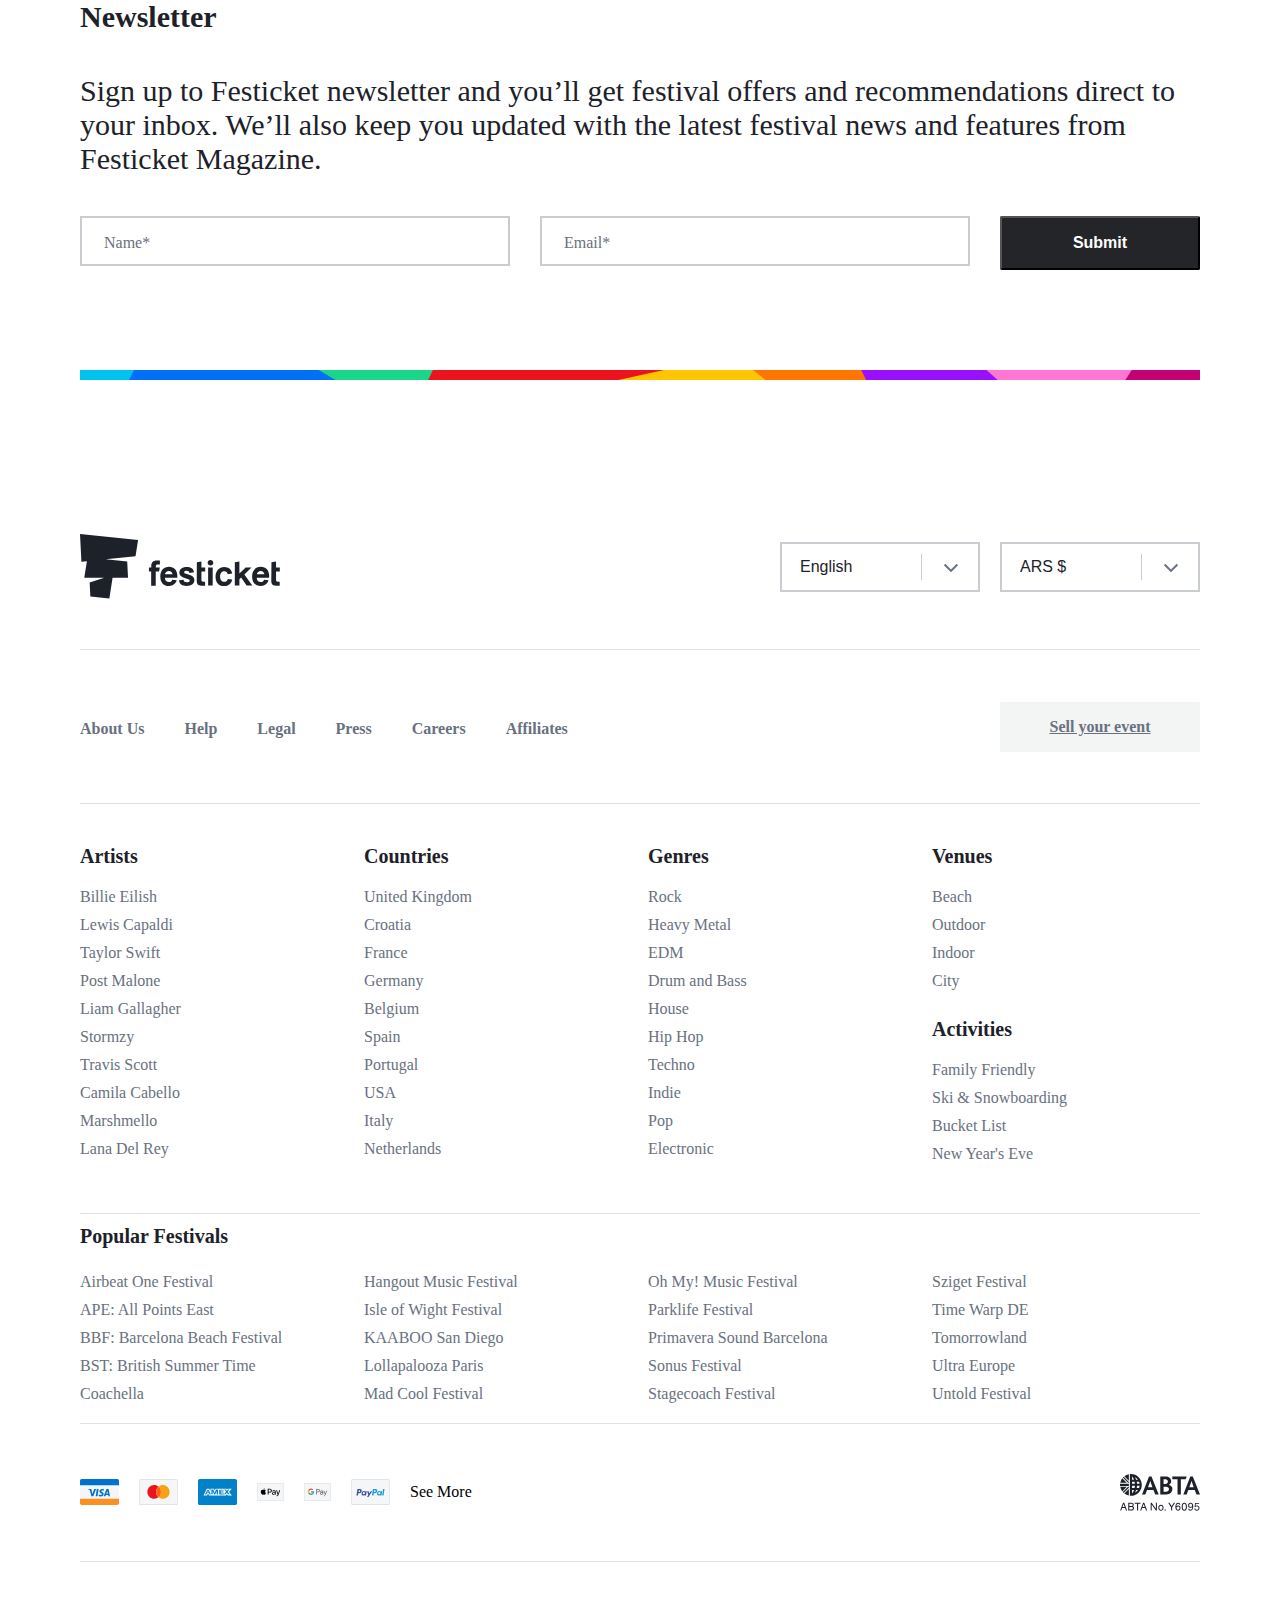
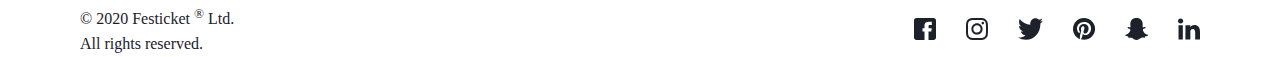
<file: template/footer.html>
<!DOCTYPE html>
<html lang="en">
<head>
    <meta charset="UTF-8">
    <meta name="viewport"
          content="width=device-width, user-scalable=no, initial-scale=1.0, maximum-scale=1.0, minimum-scale=1.0">
    <link rel="stylesheet" href="../assets/css/footer.css">
    <link rel="stylesheet" href="../assets/css/base.css.css">
    <script src="https://code.jquery.com/jquery-3.5.1.js"
            integrity="sha256-QWo7LDvxbWT2tbbQ97B53yJnYU3WhH/C8ycbRAkjPDc="
            crossorigin="anonymous"></script>
</head>
<body>
<footer class="footer">
    <div class="styles__c-sc-61jzqk-0 HyhRz">
        <section class="Section__c-sc-133zxy2-0 dOgFur">
            <div class="styles__c-kpuwhs-0 SWjai"><h2 class="styles__c-jma2wx-1 qJMWK" id="">Newsletter</h2>
                <h2 class="styles__c-jma2wx-1 ltuaj" id="">Sign up to Festicket newsletter and you’ll get festival
                    offers and recommendations direct to your inbox. We’ll also keep you updated with the latest
                    festival news and features from Festicket Magazine.</h2>
                <form method="POST" action="#">
                    <div class="Grid__c-sc-10pqri9-0 iMBJJY">
                        <div width="[object Object]" class="GridElement__c-aj9yp2-0 kwjkI">
                            <div class="styles__c-no15wl-2 ieCgIK"><label class="styles__c-no15wl-3 hEJoJU"><input
                                    data-cy="newsletter-name" type="text" placeholder="Name" required="" maxlength="200"
                                    class="styles__c-no15wl-6 fODnft" value=""><span
                                    class="styles__c-no15wl-4 jugXpO styles__c-jma2wx-3 eLZgDE" id="">Name<span
                                    class="styles__c-no15wl-5 fLMmtF">*</span></span>
                                <svg width="18" height="18" viewBox="0 0 18 18"
                                     class="styles__c-no15wl-0 caFaBc styles__c-lvsg2c-0-Component klTmID">
                                    <path d="M7 0C3.1 0 0 3.1 0 7s3.1 7 7 7 7-3.1 7-7-3.1-7-7-7zm3.5 8h-7V6h7v2z"></path>
                                </svg>
                                <svg width="14" height="14" viewBox="0 0 14 14" color="inherit"
                                     class="TickInverse__c-sirzmd-0 styles__c-no15wl-1 hAHzGt">
                                    <path d="M7 0C3.1 0 0 3.1 0 7s3.1 7 7 7 7-3.1 7-7-3.1-7-7-7zm.8 8.8l-1.2 1.6-3.3-2.6 1.2-1.6 1.6 1.3L9 3.9l1.6 1.2-2.8 3.7zM7.8 8.8l-1.2 1.6z"></path>
                                </svg>
                            </label></div>
                        </div>
                        <div width="[object Object]" class="GridElement__c-aj9yp2-0 kwjkI">
                            <div class="styles__c-no15wl-2 ieCgIK"><label class="styles__c-no15wl-3 hEJoJU"><input
                                    data-cy="newsletter-email" type="email" placeholder="Email" required=""
                                    maxlength="200" class="styles__c-no15wl-6 fODnft" value=""><span
                                    class="styles__c-no15wl-4 jugXpO styles__c-jma2wx-3 eLZgDE" id="">Email<span
                                    class="styles__c-no15wl-5 fLMmtF">*</span></span>
                                <svg width="18" height="18" viewBox="0 0 18 18"
                                     class="styles__c-no15wl-0 caFaBc styles__c-lvsg2c-0-Component klTmID">
                                    <path d="M7 0C3.1 0 0 3.1 0 7s3.1 7 7 7 7-3.1 7-7-3.1-7-7-7zm3.5 8h-7V6h7v2z"></path>
                                </svg>
                                <svg width="14" height="14" viewBox="0 0 14 14" color="inherit"
                                     class="TickInverse__c-sirzmd-0 styles__c-no15wl-1 hAHzGt">
                                    <path d="M7 0C3.1 0 0 3.1 0 7s3.1 7 7 7 7-3.1 7-7-3.1-7-7-7zm.8 8.8l-1.2 1.6-3.3-2.6 1.2-1.6 1.6 1.3L9 3.9l1.6 1.2-2.8 3.7zM7.8 8.8l-1.2 1.6z"></path>
                                </svg>
                            </label></div>
                        </div>
                        <div width="[object Object]" class="GridElement__c-aj9yp2-0 bnBDqH">
                            <button mt="none" mb="none" variant="regular" type="submit"
                                    class="styles__c-kpuwhs-1 bxRqbv PrimaryButton__c-sc-10z3p5i-0 jTqswQ styles__c-ri7dp0-4 hWoYaO ButtonPrimitive__c-bqdjid-0 igkOwZ"
                                    aria-disabled="false" data-cy="newsletter-submit"><span
                                    class="styles__c-ri7dp0-2 bIKmzS">Submit</span></button>
                        </div>
                    </div>
                </form>
            </div>
        </section>
    </div>
    <div class="styles__c-sc-1vv0yf8-1 ewazfV styles__c-sc-61jzqk-0 HyhRz">
        <div class="styles__c-sc-1vv0yf8-2 izSnnH">
            <svg class="styles__c-sc-1vv0yf8-0 gEiSJa" width="100%" height="10" preserveAspectRatio="none"
                 viewBox="0 0 1120 10" xmlns="http://www.w3.org/2000/svg" xmlns:xlink="http://www.w3.org/1999/xlink">
                <defs>
                    <rect width="1120" height="10"></rect>
                </defs>
                <g fill="none" fill-rule="evenodd">
                    <g transform="translate(-100 -3522)">
                        <g transform="translate(100 3180)">
                            <g transform="translate(0 342)">
                                <mask fill="#fff">
                                    <use xlink:href="#path-1"></use>
                                </mask>
                                <use fill="#242529" xlink:href="#path-1"></use>
                                <g mask="url(#mask-2)">
                                    <g transform="translate(-74 -2)">
                                        <polygon fill="#C40172" points="1113 0 1233.55007 0 1247 14 1113 14"></polygon>
                                        <polygon fill="#FF76D5" points="957 0 1127 0 1118.12811 14 957 14"></polygon>
                                        <polygon fill="#990FFF" points="843 0 978.14279 0 994 14 843 14"></polygon>
                                        <polygon fill="#FF7500" points="740 0 854.391016 0 861 14 740 14"></polygon>
                                        <polygon fill="#FFC600" points="592 0 744.747899 0 762 14 592 14"></polygon>
                                        <polygon fill="#ED131E" points="417 0 667 0 603.384217 14 417 14"></polygon>
                                        <polygon fill="#1AD688" points="299 0 428 0 421.07878 14 299 14"></polygon>
                                        <polygon fill="#0070F6" points="115 0 309.252846 0 333 14 115 14"></polygon>
                                        <polygon fill="#00C3EF"
                                                 points="0 0 129 0 122.025506 14 14.7627788 14"></polygon>
                                    </g>
                                </g>
                            </g>
                        </g>
                    </g>
                </g>
            </svg>
            <div data-cy="mobile-logo-and-localization" class="styles__c-sc-1swbxnf-1 PRnoY"><a href="/" tabindex="0"
                                                                                                data-cy="mobile-logo"
                                                                                                data-analytics="true"
                                                                                                data-analytics-event="Link Clicked"
                                                                                                data-analytics-category="Footer"
                                                                                                data-analytics-label="Logo"
                                                                                                class="styles__c-sc-1swbxnf-2 fvjPvE styles__c-sc-13bh3ok-0 jKXRCO"
                                                                                                color="primary">
                <svg width="60" height="65" viewBox="0 0 32.2 35" class="styles__c-lvsg2c-0-Component cEXRSY">
                    <path d="M.4.1l.8 15 29.4-3L32 3.4zM5.7 26.2l.4 7.6 10.3 1.1 2-12.6z"></path>
                    <path d="M26.1 14.9L4.5 12.7 2.7 23.8h23.9z"></path>
                </svg>
            </a>
                <div class="styles__c-sc-1rs51me-0 krXQSG">
                    <div data-cy="footer-language-selector" class="styles__c-sc-1rs51me-1 jvbwSp">
                        <div class="styles__c-sc-1qj92wz-0 dWDuBJ"><select>
                            <option value="en">English</option>
                            <option value="fr">Français</option>
                            <option value="de">Deutsch</option>
                            <option value="es">Español</option>
                            <option value="nl">Nederlands</option>
                            <option value="pt">Português</option>
                            <option value="it">Italiano</option>
                            <option value="cs">Česky</option>
                            <option value="pl">Polski</option>
                        </select>
                            <div class="chevron-wrapper">
                                <svg width="18" height="18" viewBox="0 0 18 18" color="grey"
                                     class="ChevronDown__c-sc-1wy09fn-0 iOobpe">
                                    <path d="M14.7 5.8L9 11.4 3.3 5.8 1.9 7.2l7.1 7 7.1-7z"></path>
                                </svg>
                            </div>
                        </div>
                    </div>
                    <div data-cy="footer-currency-selector" class="styles__c-sc-1rs51me-1 jvbwSp">
                        <div class="styles__c-sc-1qj92wz-0 dWDuBJ"><select>
                            <option value="ARS">ARS $</option>
                            <option value="AUD">AUD $</option>
                            <option value="BOB">BOB Bs</option>
                            <option value="BRL">BRL R$</option>
                            <option value="CAD">CAD $</option>
                            <option value="CHF">CHF Fr.</option>
                            <option value="CLP">CLP $</option>
                            <option value="COP">COP $</option>
                            <option value="CZK">CZK Kč</option>
                            <option value="DKK">DKK kr</option>
                            <option value="EUR">EUR €</option>
                            <option value="GBP">GBP £</option>
                            <option value="GTQ">GTQ Q</option>
                            <option value="HRK">HRK kn</option>
                            <option value="ILS">ILS ₪</option>
                            <option value="INR">INR ₹</option>
                            <option value="ISK">ISK kr</option>
                            <option value="MAD">MAD د.م.</option>
                            <option value="MXN">MXN $</option>
                            <option value="NOK">NOK kr</option>
                            <option value="NZD">NZD $</option>
                            <option value="PLN">PLN zł</option>
                            <option value="RON">RON lei</option>
                            <option value="RUB">RUB ₽</option>
                            <option value="SEK">SEK kr</option>
                            <option value="USD">USD $</option>
                        </select>
                            <div class="chevron-wrapper">
                                <svg width="18" height="18" viewBox="0 0 18 18" color="grey"
                                     class="ChevronDown__c-sc-1wy09fn-0 iOobpe">
                                    <path d="M14.7 5.8L9 11.4 3.3 5.8 1.9 7.2l7.1 7 7.1-7z"></path>
                                </svg>
                            </div>
                        </div>
                    </div>
                </div>
            </div>
            <div data-cy="desktop-logo-and-localization" class="styles__c-sc-1swbxnf-0 eUnMQo"><a href="/" tabindex="0"
                                                                                                  data-cy="desktop-logo"
                                                                                                  data-analytics="true"
                                                                                                  data-analytics-event="Link Clicked"
                                                                                                  data-analytics-category="Footer"
                                                                                                  data-analytics-label="Logo"
                                                                                                  class="styles__c-sc-1swbxnf-2 boSElz styles__c-sc-13bh3ok-0 gftGMW"
                                                                                                  color="primary">
                <svg width="200" height="65" viewBox="0 0 197 64" class="styles__c-lvsg2c-0-Component cEXRSY">
                    <path d="M25.3 24.9l21.2 2.2.8 16.1H32.1l-3.2 20.3-18.7-2-.7-13.8 14.4-4.5H4.2l2.6-16.4-5.4.6L0 0l57.2 6-2.5 15.8-29.4 3.1zM70.2 37h-2.3v-4.1h2.3v-1.5c0-3.3 1.6-5.4 5.5-5.4h3v4.1h-2c-1.6 0-2 .6-2 1.9v.9h3.9l-.7 4.1h-3.3v13.9h-4.5V37zM115.1 27.7l4.5-.6V33h3.7v4h-3.7v8.1c0 1.3.4 1.8 1.8 1.8h1.8v4h-2.6c-3.2 0-5.6-.7-5.6-4.7l.1-18.5zM125.7 28.3c0-.7.3-1.5.8-2s1.2-.8 2-.8c.7 0 1.4.3 2 .8.5.5.8 1.2.8 2 0 1.5-1.2 2.7-2.7 2.7-.7 0-1.5-.3-2-.8-.6-.5-.9-1.2-.9-1.9zm.5 4.6h4.5v17.9h-4.5V32.9zM164.1 50.8l-5.4-7.9-1.7 1.7v6.2h-4.5V27.7l4.5-.7v12l6.2-6.1h5.7l-7 6.9 7.8 11zM188.6 27.7l4.5-.6V33h3.7v4h-3.7v8.1c0 1.3.4 1.8 1.8 1.8h1.8v4H194c-3.2 0-5.6-.7-5.6-4.7l.2-18.5zM87.6 47.3c1.5.1 2.9-.8 3.3-2.3l4.4.6c-.9 3.4-4.1 5.7-7.6 5.6-5.1 0-8.6-3.1-8.6-9.4 0-5.8 3.5-9.5 8.6-9.5s8.2 3.5 8.2 9.2c0 .6 0 1.1-.1 1.7H83.6c.2 2.9 1.7 4.1 4 4.1m-3.9-7.6h7.5c-.4-2.1-1.6-3.3-3.7-3.3-1.9 0-3.6 1.4-3.8 3.3M178 47.3c1.5.1 2.9-.8 3.3-2.3l4.4.6c-.9 3.4-4.1 5.7-7.6 5.6-5.1 0-8.6-3.1-8.6-9.4 0-5.8 3.5-9.5 8.6-9.5s8.2 3.5 8.2 9.2c0 .6 0 1.1-.1 1.7H174c.3 2.9 1.7 4.1 4 4.1m-3.8-7.6h7.5c-.4-2.1-1.6-3.3-3.7-3.3-1.9 0-3.6 1.4-3.8 3.3M97.6 45.6l4.4-.6c.1 1.6 1.2 2.5 3.1 2.5 2.2 0 3-.5 3-1.7 0-.9-.7-1.2-2.7-1.8l-2.9-.9c-2.1-.7-4.6-1.8-4.6-5.1.1-4.1 3.7-5.6 7.2-5.6 3.7 0 7.1 1.6 7.1 5.3l-4.4.6c0-1.3-1.2-2.2-2.7-2.2-1.6 0-2.5.5-2.5 1.5 0 .7.4 1.1 1.8 1.6l3.8 1.2c2.6.9 4.5 2.1 4.5 5 0 4.3-3.8 5.8-7.5 5.8-4.1.1-7.6-1.7-7.6-5.6M133.5 42c0-5.4 3.2-9.6 8.6-9.6 4.3 0 7.4 2.7 7.8 6.6l-4.4.6c-.2-1.8-1.7-3.1-3.5-3-2.8 0-4 2.5-4 5.3s1.1 5.2 3.9 5.2c1.8.2 3.4-1.1 3.6-2.9l4.4.6c-.7 4-3.4 6.5-8 6.5-5.4 0-8.4-3.8-8.4-9.3"></path>
                </svg>
            </a>
                <div class="styles__c-sc-1rs51me-0 krXQSG">
                    <div data-cy="footer-language-selector" class="styles__c-sc-1rs51me-1 jvbwSp">
                        <div class="styles__c-sc-1qj92wz-0 dWDuBJ"><select>
                            <option value="en">English</option>
                            <option value="fr">Français</option>
                            <option value="de">Deutsch</option>
                            <option value="es">Español</option>
                            <option value="nl">Nederlands</option>
                            <option value="pt">Português</option>
                            <option value="it">Italiano</option>
                            <option value="cs">Česky</option>
                            <option value="pl">Polski</option>
                        </select>
                            <div class="chevron-wrapper">
                                <svg width="18" height="18" viewBox="0 0 18 18" color="grey"
                                     class="ChevronDown__c-sc-1wy09fn-0 iOobpe">
                                    <path d="M14.7 5.8L9 11.4 3.3 5.8 1.9 7.2l7.1 7 7.1-7z"></path>
                                </svg>
                            </div>
                        </div>
                    </div>
                    <div data-cy="footer-currency-selector" class="styles__c-sc-1rs51me-1 jvbwSp">
                        <div class="styles__c-sc-1qj92wz-0 dWDuBJ"><select>
                            <option value="ARS">ARS $</option>
                            <option value="AUD">AUD $</option>
                            <option value="BOB">BOB Bs</option>
                            <option value="BRL">BRL R$</option>
                            <option value="CAD">CAD $</option>
                            <option value="CHF">CHF Fr.</option>
                            <option value="CLP">CLP $</option>
                            <option value="COP">COP $</option>
                            <option value="CZK">CZK Kč</option>
                            <option value="DKK">DKK kr</option>
                            <option value="EUR">EUR €</option>
                            <option value="GBP">GBP £</option>
                            <option value="GTQ">GTQ Q</option>
                            <option value="HRK">HRK kn</option>
                            <option value="ILS">ILS ₪</option>
                            <option value="INR">INR ₹</option>
                            <option value="ISK">ISK kr</option>
                            <option value="MAD">MAD د.م.</option>
                            <option value="MXN">MXN $</option>
                            <option value="NOK">NOK kr</option>
                            <option value="NZD">NZD $</option>
                            <option value="PLN">PLN zł</option>
                            <option value="RON">RON lei</option>
                            <option value="RUB">RUB ₽</option>
                            <option value="SEK">SEK kr</option>
                            <option value="USD">USD $</option>
                        </select>
                            <div class="chevron-wrapper">
                                <svg width="18" height="18" viewBox="0 0 18 18" color="grey"
                                     class="ChevronDown__c-sc-1wy09fn-0 iOobpe">
                                    <path d="M14.7 5.8L9 11.4 3.3 5.8 1.9 7.2l7.1 7 7.1-7z"></path>
                                </svg>
                            </div>
                        </div>
                    </div>
                </div>
            </div>
            <hr class="styles__c-u6j7eu-0 jjzaRI">
            <div class="styles__c-ydnbs0-1 dJTWps">
                <div class="links"><a href="/about/" tabindex="0" data-analytics="true"
                                      data-analytics-event="Link Clicked"
                                      data-analytics-category="Footer" data-analytics-label="About Us"
                                      class="styles__c-ydnbs0-0 iQAIAT styles__c-sc-13bh3ok-0 gnWpcY" color="grey">About
                    Us</a><a href="https://support.festicket.com/" tabindex="0" data-analytics="true"
                             data-analytics-event="Link Clicked" data-analytics-category="Footer"
                             data-analytics-label="Help" class="styles__c-ydnbs0-0 iQAIAT styles__c-sc-13bh3ok-0 gnWpcY"
                             color="grey">Help</a><a href="/legal/" tabindex="0" data-analytics="true"
                                                     data-analytics-event="Link Clicked"
                                                     data-analytics-category="Footer"
                                                     data-analytics-label="Legal"
                                                     class="styles__c-ydnbs0-0 iQAIAT styles__c-sc-13bh3ok-0 gnWpcY"
                                                     color="grey">Legal</a><a href="https://news.festicket.com"
                                                                              tabindex="0"
                                                                              data-analytics="true"
                                                                              data-analytics-event="Link Clicked"
                                                                              data-analytics-category="Footer"
                                                                              data-analytics-label="Press"
                                                                              class="styles__c-ydnbs0-0 iQAIAT styles__c-sc-13bh3ok-0 gnWpcY"
                                                                              color="grey">Press</a><a
                        href="https://festicket.workable.com/" tabindex="0" data-analytics="true"
                        data-analytics-event="Link Clicked" data-analytics-category="Footer"
                        data-analytics-label="Careers"
                        class="styles__c-ydnbs0-0 iQAIAT styles__c-sc-13bh3ok-0 gnWpcY" color="grey">Careers</a><a
                        href="/partners/for-publishers/" tabindex="0" data-analytics="true"
                        data-analytics-event="Link Clicked" data-analytics-category="Footer"
                        data-analytics-label="Affiliates"
                        class="styles__c-ydnbs0-0 iQAIAT styles__c-sc-13bh3ok-0 gnWpcY"
                        color="grey">Affiliates</a></div>
                <a href="https://www.eventgenius.co.uk" tabindex="0"
                   class="partners-button styles__c-cz5cuj-0 lnvcSA styles__c-ri7dp0-4 hWoYaO ButtonPrimitive__c-bqdjid-1 eGzXIt styles__c-sc-13bh3ok-0 dewtwE"
                   data-analytics="true" data-analytics-event="Link Clicked" data-analytics-category="Footer"
                   data-analytics-label="Partner" target="_blank" color="primary"><span
                        class="styles__c-ri7dp0-2 bIKmzS">Sell your event</span></a>
            </div>
            <div>
                <hr class="styles__c-u6j7eu-0 jjzaRI">
                <div class="styles__c-ke5rua-0 kRNHzK">
                    <div>
                        <div class="styles__c-sezek2-5 bjPlCa">
                            <button class="styles__c-sezek2-1 dBBcNo dropdown-btn">
                                <div spacing="lg" class="styles__c-sezek2-2 dnyFSw Gutter__c-sc-1u74r75-0 fomZmg">
                                    <div spacing="lg" class="styles__c-sezek2-3 dMzNSe"><h3
                                            class="styles__c-jma2wx-2 gmlENM" id="">Artists</h3>
                                        <div class="styles__c-sezek2-0 ebvzhQ">
                                            <svg width="18" height="18" viewBox="0 0 18 18" color="grey"
                                                 class="ChevronDown__c-sc-1wy09fn-0 iOobpe">
                                                <path d="M14.7 5.8L9 11.4 3.3 5.8 1.9 7.2l7.1 7 7.1-7z"></path>
                                            </svg>
                                        </div>
                                    </div>
                                </div>
                            </button>
                            <div class="styles__c-sezek2-4 cPJdzk" style="height: auto; display: none">
                                <div spacing="lg" class="styles__c-sezek2-2 dnyFSw Gutter__c-sc-1u74r75-0 fomZmg">
                                    <div class="styles__c-ke5rua-5 jhIZdf">
                                        <div class="styles__c-ke5rua-4 dQbUjg">
                                            <a href="/artists/billie-eilish/"
                                               tabindex="0" data-analytics="true"
                                               data-analytics-event="Link Clicked"
                                               data-analytics-category="Footer"
                                               data-analytics-label="Billie Eilish Category Page"
                                               data-analytics-href="/artists/billie-eilish/"
                                               class="styles__c-ke5rua-3 gtTqn styles__c-sc-13bh3ok-0 eisGiV"
                                               color="primary">Billie Eilish</a><a
                                                href="/artists/lewis-capaldi/" tabindex="0" data-analytics="true"
                                                data-analytics-event="Link Clicked" data-analytics-category="Footer"
                                                data-analytics-label="Lewis Capaldi Category Page"
                                                data-analytics-href="/artists/lewis-capaldi/"
                                                class="styles__c-ke5rua-3 gtTqn styles__c-sc-13bh3ok-0 eisGiV"
                                                color="primary">Lewis Capaldi</a>
                                            <a href="/artists/taylor-swift/"
                                               tabindex="0" data-analytics="true"
                                               data-analytics-event="Link Clicked"
                                               data-analytics-category="Footer"
                                               data-analytics-label="Taylor Swift Category Page"
                                               data-analytics-href="/artists/taylor-swift/"
                                               class="styles__c-ke5rua-3 gtTqn styles__c-sc-13bh3ok-0 eisGiV"
                                               color="primary">Taylor Swift</a><a
                                                href="/artists/post-malone/" tabindex="0" data-analytics="true"
                                                data-analytics-event="Link Clicked" data-analytics-category="Footer"
                                                data-analytics-label="Post Malone Category Page"
                                                data-analytics-href="/artists/post-malone/"
                                                class="styles__c-ke5rua-3 gtTqn styles__c-sc-13bh3ok-0 eisGiV"
                                                color="primary">Post Malone</a><a href="/artists/liam-gallagher/"
                                                                                  tabindex="0" data-analytics="true"
                                                                                  data-analytics-event="Link Clicked"
                                                                                  data-analytics-category="Footer"
                                                                                  data-analytics-label="Liam Gallagher Category Page"
                                                                                  data-analytics-href="/artists/liam-gallagher/"
                                                                                  class="styles__c-ke5rua-3 gtTqn styles__c-sc-13bh3ok-0 eisGiV"
                                                                                  color="primary">Liam Gallagher</a><a
                                                href="/artists/stormzy/" tabindex="0" data-analytics="true"
                                                data-analytics-event="Link Clicked" data-analytics-category="Footer"
                                                data-analytics-label="Stormzy Category Page"
                                                data-analytics-href="/artists/stormzy/"
                                                class="styles__c-ke5rua-3 gtTqn styles__c-sc-13bh3ok-0 eisGiV"
                                                color="primary">Stormzy</a><a href="/artists/travis-scott/" tabindex="0"
                                                                              data-analytics="true"
                                                                              data-analytics-event="Link Clicked"
                                                                              data-analytics-category="Footer"
                                                                              data-analytics-label="Travis Scott Category Page"
                                                                              data-analytics-href="/artists/travis-scott/"
                                                                              class="styles__c-ke5rua-3 gtTqn styles__c-sc-13bh3ok-0 eisGiV"
                                                                              color="primary">Travis Scott</a><a
                                                href="/artists/camila-cabello/" tabindex="0" data-analytics="true"
                                                data-analytics-event="Link Clicked" data-analytics-category="Footer"
                                                data-analytics-label="Camila Cabello Category Page"
                                                data-analytics-href="/artists/camila-cabello/"
                                                class="styles__c-ke5rua-3 gtTqn styles__c-sc-13bh3ok-0 eisGiV"
                                                color="primary">Camila Cabello</a><a href="/artists/marshmello/"
                                                                                     tabindex="0" data-analytics="true"
                                                                                     data-analytics-event="Link Clicked"
                                                                                     data-analytics-category="Footer"
                                                                                     data-analytics-label="Marshmello Category Page"
                                                                                     data-analytics-href="/artists/marshmello/"
                                                                                     class="styles__c-ke5rua-3 gtTqn styles__c-sc-13bh3ok-0 eisGiV"
                                                                                     color="primary">Marshmello</a><a
                                                href="/artists/lana-del-rey/" tabindex="0" data-analytics="true"
                                                data-analytics-event="Link Clicked" data-analytics-category="Footer"
                                                data-analytics-label="Lana Del Rey Category Page"
                                                data-analytics-href="/artists/lana-del-rey/"
                                                class="styles__c-ke5rua-3 gtTqn styles__c-sc-13bh3ok-0 eisGiV"
                                                color="primary">Lana Del Rey</a></div>
                                        <a href="/artists/" tabindex="0" data-analytics="true"
                                           data-analytics-event="Link Clicked" data-analytics-category="Footer"
                                           data-analytics-label="artists Index"
                                           class="styles__c-ke5rua-7 gGzXAF styles__c-sc-13bh3ok-0 caTcyb"
                                           color="primary">See
                                            All</a></div>
                                </div>
                            </div>
                        </div>
                    </div>
                    <hr class="styles__c-u6j7eu-0 jjzaRI">
                    <div>
                        <div class="styles__c-sezek2-5 bjPlCa">
                            <button  class="styles__c-sezek2-1 dBBcNo dropdown-btn">
                                <div spacing="lg" class="styles__c-sezek2-2 dnyFSw Gutter__c-sc-1u74r75-0 fomZmg">
                                    <div spacing="lg" class="styles__c-sezek2-3 dMzNSe"><h3
                                            class="styles__c-jma2wx-2 gmlENM" id="">Countries</h3>
                                        <div class="styles__c-sezek2-0 ebvzhQ">
                                            <svg width="18" height="18" viewBox="0 0 18 18" color="grey"
                                                 class="ChevronDown__c-sc-1wy09fn-0 iOobpe">
                                                <path d="M14.7 5.8L9 11.4 3.3 5.8 1.9 7.2l7.1 7 7.1-7z"></path>
                                            </svg>
                                        </div>
                                    </div>
                                </div>
                            </button>
                            <div class="styles__c-sezek2-4 cPJdzk" style="height: auto; display: none">
                                <div spacing="lg" class="styles__c-sezek2-2 dnyFSw Gutter__c-sc-1u74r75-0 fomZmg">
                                    <div class="styles__c-ke5rua-5 jhIZdf">
                                        <div class="styles__c-ke5rua-4 dQbUjg"><a href="/countries/united-kingdom/"
                                                                                  tabindex="0" data-analytics="true"
                                                                                  data-analytics-event="Link Clicked"
                                                                                  data-analytics-category="Footer"
                                                                                  data-analytics-label="United Kingdom Category Page"
                                                                                  data-analytics-href="/countries/united-kingdom/"
                                                                                  class="styles__c-ke5rua-3 gtTqn styles__c-sc-13bh3ok-0 eisGiV"
                                                                                  color="primary">United Kingdom</a><a
                                                href="/countries/croatia/" tabindex="0" data-analytics="true"
                                                data-analytics-event="Link Clicked" data-analytics-category="Footer"
                                                data-analytics-label="Croatia Category Page"
                                                data-analytics-href="/countries/croatia/"
                                                class="styles__c-ke5rua-3 gtTqn styles__c-sc-13bh3ok-0 eisGiV"
                                                color="primary">Croatia</a><a href="/countries/france/" tabindex="0"
                                                                              data-analytics="true"
                                                                              data-analytics-event="Link Clicked"
                                                                              data-analytics-category="Footer"
                                                                              data-analytics-label="France Category Page"
                                                                              data-analytics-href="/countries/france/"
                                                                              class="styles__c-ke5rua-3 gtTqn styles__c-sc-13bh3ok-0 eisGiV"
                                                                              color="primary">France</a><a
                                                href="/countries/germany/" tabindex="0" data-analytics="true"
                                                data-analytics-event="Link Clicked" data-analytics-category="Footer"
                                                data-analytics-label="Germany Category Page"
                                                data-analytics-href="/countries/germany/"
                                                class="styles__c-ke5rua-3 gtTqn styles__c-sc-13bh3ok-0 eisGiV"
                                                color="primary">Germany</a><a href="/countries/belgium/" tabindex="0"
                                                                              data-analytics="true"
                                                                              data-analytics-event="Link Clicked"
                                                                              data-analytics-category="Footer"
                                                                              data-analytics-label="Belgium Category Page"
                                                                              data-analytics-href="/countries/belgium/"
                                                                              class="styles__c-ke5rua-3 gtTqn styles__c-sc-13bh3ok-0 eisGiV"
                                                                              color="primary">Belgium</a><a
                                                href="/countries/spain/" tabindex="0" data-analytics="true"
                                                data-analytics-event="Link Clicked" data-analytics-category="Footer"
                                                data-analytics-label="Spain Category Page"
                                                data-analytics-href="/countries/spain/"
                                                class="styles__c-ke5rua-3 gtTqn styles__c-sc-13bh3ok-0 eisGiV"
                                                color="primary">Spain</a><a href="/countries/portugal/" tabindex="0"
                                                                            data-analytics="true"
                                                                            data-analytics-event="Link Clicked"
                                                                            data-analytics-category="Footer"
                                                                            data-analytics-label="Portugal Category Page"
                                                                            data-analytics-href="/countries/portugal/"
                                                                            class="styles__c-ke5rua-3 gtTqn styles__c-sc-13bh3ok-0 eisGiV"
                                                                            color="primary">Portugal</a><a
                                                href="/countries/usa/" tabindex="0" data-analytics="true"
                                                data-analytics-event="Link Clicked" data-analytics-category="Footer"
                                                data-analytics-label="Usa Category Page"
                                                data-analytics-href="/countries/usa/"
                                                class="styles__c-ke5rua-3 gtTqn styles__c-sc-13bh3ok-0 eisGiV"
                                                color="primary">USA</a><a href="/countries/italy/" tabindex="0"
                                                                          data-analytics="true"
                                                                          data-analytics-event="Link Clicked"
                                                                          data-analytics-category="Footer"
                                                                          data-analytics-label="Italy Category Page"
                                                                          data-analytics-href="/countries/italy/"
                                                                          class="styles__c-ke5rua-3 gtTqn styles__c-sc-13bh3ok-0 eisGiV"
                                                                          color="primary">Italy</a><a
                                                href="/countries/netherlands/" tabindex="0" data-analytics="true"
                                                data-analytics-event="Link Clicked" data-analytics-category="Footer"
                                                data-analytics-label="Netherlands Category Page"
                                                data-analytics-href="/countries/netherlands/"
                                                class="styles__c-ke5rua-3 gtTqn styles__c-sc-13bh3ok-0 eisGiV"
                                                color="primary">Netherlands</a></div>
                                        <a href="/countries/" tabindex="0" data-analytics="true"
                                           data-analytics-event="Link Clicked" data-analytics-category="Footer"
                                           data-analytics-label="countries Index"
                                           class="styles__c-ke5rua-7 gGzXAF styles__c-sc-13bh3ok-0 caTcyb"
                                           color="primary">See
                                            All</a></div>
                                </div>
                            </div>
                        </div>
                    </div>
                    <hr class="styles__c-u6j7eu-0 jjzaRI">
                    <div>
                        <div class="styles__c-sezek2-5 bjPlCa">
                            <button  class="styles__c-sezek2-1 dBBcNo dropdown-btn">
                                <div spacing="lg" class="styles__c-sezek2-2 dnyFSw Gutter__c-sc-1u74r75-0 fomZmg">
                                    <div spacing="lg" class="styles__c-sezek2-3 dMzNSe"><h3
                                            class="styles__c-jma2wx-2 gmlENM" id="">Genres</h3>
                                        <div class="styles__c-sezek2-0 ebvzhQ">
                                            <svg width="18" height="18" viewBox="0 0 18 18" color="grey"
                                                 class="ChevronDown__c-sc-1wy09fn-0 iOobpe">
                                                <path d="M14.7 5.8L9 11.4 3.3 5.8 1.9 7.2l7.1 7 7.1-7z"></path>
                                            </svg>
                                        </div>
                                    </div>
                                </div>
                            </button>
                            <div class="styles__c-sezek2-4 cPJdzk" style="height: auto; display: none">
                                <div spacing="lg" class="styles__c-sezek2-2 dnyFSw Gutter__c-sc-1u74r75-0 fomZmg">
                                    <div class="styles__c-ke5rua-5 jhIZdf">
                                        <div class="styles__c-ke5rua-4 dQbUjg"><a href="/genres/rock/" tabindex="0"
                                                                                  data-analytics="true"
                                                                                  data-analytics-event="Link Clicked"
                                                                                  data-analytics-category="Footer"
                                                                                  data-analytics-label="Rock Category Page"
                                                                                  data-analytics-href="/genres/rock/"
                                                                                  class="styles__c-ke5rua-3 gtTqn styles__c-sc-13bh3ok-0 eisGiV"
                                                                                  color="primary">Rock</a><a
                                                href="/genres/heavy-metal/" tabindex="0" data-analytics="true"
                                                data-analytics-event="Link Clicked" data-analytics-category="Footer"
                                                data-analytics-label="Heavy Metal Category Page"
                                                data-analytics-href="/genres/heavy-metal/"
                                                class="styles__c-ke5rua-3 gtTqn styles__c-sc-13bh3ok-0 eisGiV"
                                                color="primary">Heavy Metal</a><a href="/genres/edm/" tabindex="0"
                                                                                  data-analytics="true"
                                                                                  data-analytics-event="Link Clicked"
                                                                                  data-analytics-category="Footer"
                                                                                  data-analytics-label="Edm Category Page"
                                                                                  data-analytics-href="/genres/edm/"
                                                                                  class="styles__c-ke5rua-3 gtTqn styles__c-sc-13bh3ok-0 eisGiV"
                                                                                  color="primary">EDM</a><a
                                                href="/genres/drum-and-bass/" tabindex="0" data-analytics="true"
                                                data-analytics-event="Link Clicked" data-analytics-category="Footer"
                                                data-analytics-label="Drum And Bass Category Page"
                                                data-analytics-href="/genres/drum-and-bass/"
                                                class="styles__c-ke5rua-3 gtTqn styles__c-sc-13bh3ok-0 eisGiV"
                                                color="primary">Drum and Bass</a><a href="/genres/house/" tabindex="0"
                                                                                    data-analytics="true"
                                                                                    data-analytics-event="Link Clicked"
                                                                                    data-analytics-category="Footer"
                                                                                    data-analytics-label="House Category Page"
                                                                                    data-analytics-href="/genres/house/"
                                                                                    class="styles__c-ke5rua-3 gtTqn styles__c-sc-13bh3ok-0 eisGiV"
                                                                                    color="primary">House</a><a
                                                href="/genres/hip-hop/" tabindex="0" data-analytics="true"
                                                data-analytics-event="Link Clicked" data-analytics-category="Footer"
                                                data-analytics-label="Hip Hop Category Page"
                                                data-analytics-href="/genres/hip-hop/"
                                                class="styles__c-ke5rua-3 gtTqn styles__c-sc-13bh3ok-0 eisGiV"
                                                color="primary">Hip Hop</a><a href="/genres/techno/" tabindex="0"
                                                                              data-analytics="true"
                                                                              data-analytics-event="Link Clicked"
                                                                              data-analytics-category="Footer"
                                                                              data-analytics-label="Techno Category Page"
                                                                              data-analytics-href="/genres/techno/"
                                                                              class="styles__c-ke5rua-3 gtTqn styles__c-sc-13bh3ok-0 eisGiV"
                                                                              color="primary">Techno</a><a
                                                href="/genres/indie/" tabindex="0" data-analytics="true"
                                                data-analytics-event="Link Clicked" data-analytics-category="Footer"
                                                data-analytics-label="Indie Category Page"
                                                data-analytics-href="/genres/indie/"
                                                class="styles__c-ke5rua-3 gtTqn styles__c-sc-13bh3ok-0 eisGiV"
                                                color="primary">Indie</a><a href="/genres/pop/" tabindex="0"
                                                                            data-analytics="true"
                                                                            data-analytics-event="Link Clicked"
                                                                            data-analytics-category="Footer"
                                                                            data-analytics-label="Pop Category Page"
                                                                            data-analytics-href="/genres/pop/"
                                                                            class="styles__c-ke5rua-3 gtTqn styles__c-sc-13bh3ok-0 eisGiV"
                                                                            color="primary">Pop</a><a
                                                href="/genres/electronic/" tabindex="0" data-analytics="true"
                                                data-analytics-event="Link Clicked" data-analytics-category="Footer"
                                                data-analytics-label="Electronic Category Page"
                                                data-analytics-href="/genres/electronic/"
                                                class="styles__c-ke5rua-3 gtTqn styles__c-sc-13bh3ok-0 eisGiV"
                                                color="primary">Electronic</a></div>
                                        <a href="/genres/" tabindex="0" data-analytics="true"
                                           data-analytics-event="Link Clicked" data-analytics-category="Footer"
                                           data-analytics-label="genres Index"
                                           class="styles__c-ke5rua-7 gGzXAF styles__c-sc-13bh3ok-0 caTcyb"
                                           color="primary">See
                                            All</a></div>
                                </div>
                            </div>
                        </div>
                    </div>
                    <hr class="styles__c-u6j7eu-0 jjzaRI">
                    <div>
                        <div class="styles__c-sezek2-5 bjPlCa">
                            <button  class="styles__c-sezek2-1 dBBcNo dropdown-btn">
                                <div spacing="lg" class="styles__c-sezek2-2 dnyFSw Gutter__c-sc-1u74r75-0 fomZmg">
                                    <div spacing="lg" class="styles__c-sezek2-3 dMzNSe"><h3
                                            class="styles__c-jma2wx-2 gmlENM" id="">Venues</h3>
                                        <div class="styles__c-sezek2-0 ebvzhQ">
                                            <svg width="18" height="18" viewBox="0 0 18 18" color="grey"
                                                 class="ChevronDown__c-sc-1wy09fn-0 iOobpe">
                                                <path d="M14.7 5.8L9 11.4 3.3 5.8 1.9 7.2l7.1 7 7.1-7z"></path>
                                            </svg>
                                        </div>
                                    </div>
                                </div>
                            </button>
                            <div class="styles__c-sezek2-4 cPJdzk" style="height: auto; display: none">
                                <div spacing="lg" class="styles__c-sezek2-2 dnyFSw Gutter__c-sc-1u74r75-0 fomZmg">
                                    <div class="styles__c-ke5rua-5 jhIZdf">
                                        <div class="styles__c-ke5rua-4 dQbUjg"><a href="/venues/beach/" tabindex="0"
                                                                                  data-analytics="true"
                                                                                  data-analytics-event="Link Clicked"
                                                                                  data-analytics-category="Footer"
                                                                                  data-analytics-label="Beach Category Page"
                                                                                  data-analytics-href="/venues/beach/"
                                                                                  class="styles__c-ke5rua-3 gtTqn styles__c-sc-13bh3ok-0 eisGiV"
                                                                                  color="primary">Beach</a><a
                                                href="/venues/outdoor/" tabindex="0" data-analytics="true"
                                                data-analytics-event="Link Clicked" data-analytics-category="Footer"
                                                data-analytics-label="Outdoor Category Page"
                                                data-analytics-href="/venues/outdoor/"
                                                class="styles__c-ke5rua-3 gtTqn styles__c-sc-13bh3ok-0 eisGiV"
                                                color="primary">Outdoor</a><a href="/venues/indoor/" tabindex="0"
                                                                              data-analytics="true"
                                                                              data-analytics-event="Link Clicked"
                                                                              data-analytics-category="Footer"
                                                                              data-analytics-label="Indoor Category Page"
                                                                              data-analytics-href="/venues/indoor/"
                                                                              class="styles__c-ke5rua-3 gtTqn styles__c-sc-13bh3ok-0 eisGiV"
                                                                              color="primary">Indoor</a><a
                                                href="/venues/city/" tabindex="0" data-analytics="true"
                                                data-analytics-event="Link Clicked" data-analytics-category="Footer"
                                                data-analytics-label="City Category Page"
                                                data-analytics-href="/venues/city/"
                                                class="styles__c-ke5rua-3 gtTqn styles__c-sc-13bh3ok-0 eisGiV"
                                                color="primary">City</a></div>
                                        <a href="/venues/" tabindex="0" data-analytics="true"
                                           data-analytics-event="Link Clicked" data-analytics-category="Footer"
                                           data-analytics-label="venues Index"
                                           class="styles__c-ke5rua-7 gGzXAF styles__c-sc-13bh3ok-0 caTcyb"
                                           color="primary">See
                                            All</a></div>
                                </div>
                            </div>
                        </div>
                    </div>
                    <hr class="styles__c-u6j7eu-0 jjzaRI">
                    <div>
                        <div class="styles__c-sezek2-5 bjPlCa">
                            <button  class="styles__c-sezek2-1 dBBcNo dropdown-btn" >
                                <div spacing="lg" class="styles__c-sezek2-2 dnyFSw Gutter__c-sc-1u74r75-0 fomZmg">
                                    <div spacing="lg" class="styles__c-sezek2-3 dMzNSe"><h3
                                            class="styles__c-jma2wx-2 gmlENM" id="">Activities</h3>
                                        <div class="styles__c-sezek2-0 ebvzhQ">
                                            <svg width="18" height="18" viewBox="0 0 18 18" color="grey"
                                                 class="ChevronDown__c-sc-1wy09fn-0 iOobpe">
                                                <path d="M14.7 5.8L9 11.4 3.3 5.8 1.9 7.2l7.1 7 7.1-7z"></path>
                                            </svg>
                                        </div>
                                    </div>
                                </div>
                            </button>
                            <div class="styles__c-sezek2-4 cPJdzk" style="height: auto; display: none">
                                <div spacing="lg" class="styles__c-sezek2-2 dnyFSw Gutter__c-sc-1u74r75-0 fomZmg">
                                    <div class="styles__c-ke5rua-5 jhIZdf">
                                        <div class="styles__c-ke5rua-4 dQbUjg"><a href="/activities/family-friendly/"
                                                                                  tabindex="0" data-analytics="true"
                                                                                  data-analytics-event="Link Clicked"
                                                                                  data-analytics-category="Footer"
                                                                                  data-analytics-label="Family Friendly Category Page"
                                                                                  data-analytics-href="/activities/family-friendly/"
                                                                                  class="styles__c-ke5rua-3 gtTqn styles__c-sc-13bh3ok-0 eisGiV"
                                                                                  color="primary">Family Friendly</a><a
                                                href="/activities/ski-snowboarding/" tabindex="0" data-analytics="true"
                                                data-analytics-event="Link Clicked" data-analytics-category="Footer"
                                                data-analytics-label="Ski Snowboarding Category Page"
                                                data-analytics-href="/activities/ski-snowboarding/"
                                                class="styles__c-ke5rua-3 gtTqn styles__c-sc-13bh3ok-0 eisGiV"
                                                color="primary">Ski &amp; Snowboarding</a><a
                                                href="/activities/bucket-list/"
                                                tabindex="0"
                                                data-analytics="true"
                                                data-analytics-event="Link Clicked"
                                                data-analytics-category="Footer"
                                                data-analytics-label="Bucket List Category Page"
                                                data-analytics-href="/activities/bucket-list/"
                                                class="styles__c-ke5rua-3 gtTqn styles__c-sc-13bh3ok-0 eisGiV"
                                                color="primary">Bucket List</a><a
                                                href="/activities/new-years-eve/" tabindex="0" data-analytics="true"
                                                data-analytics-event="Link Clicked" data-analytics-category="Footer"
                                                data-analytics-label="New Years Eve Category Page"
                                                data-analytics-href="/activities/new-years-eve/"
                                                class="styles__c-ke5rua-3 gtTqn styles__c-sc-13bh3ok-0 eisGiV"
                                                color="primary">New Year's Eve</a></div>
                                        <a href="/activities/" tabindex="0" data-analytics="true"
                                           data-analytics-event="Link Clicked" data-analytics-category="Footer"
                                           data-analytics-label="activities Index"
                                           class="styles__c-ke5rua-7 gGzXAF styles__c-sc-13bh3ok-0 caTcyb"
                                           color="primary">See
                                            All</a></div>
                                </div>
                            </div>
                        </div>
                    </div>
                </div>
                <div class="styles__c-ke5rua-1 eJjXtj">
                    <div class="styles__c-ke5rua-8 fltoDc">
                        <div class="styles__c-ke5rua-9 fBPFRa"><a href="/artists/" tabindex="0" data-analytics="true"
                                                                  data-analytics-event="Link Clicked"
                                                                  data-analytics-category="Footer"
                                                                  data-analytics-label="artists Index"
                                                                  class="styles__c-ke5rua-6 joKMEO styles__c-sc-13bh3ok-0 gftGMW"
                                                                  color="primary"><h3
                                class="styles__c-ke5rua-2 hseCzs styles__c-jma2wx-2 gmlENM" id="">Artists</h3></a>
                            <div class="styles__c-ke5rua-4 dQbUjg"><a href="/artists/billie-eilish/" tabindex="0"
                                                                      data-analytics="true"
                                                                      data-analytics-event="Link Clicked"
                                                                      data-analytics-category="Footer"
                                                                      data-analytics-label="Billie Eilish Category Page"
                                                                      data-analytics-href="/artists/billie-eilish/"
                                                                      class="styles__c-ke5rua-3 gtTqn styles__c-sc-13bh3ok-0 eisGiV"
                                                                      color="primary">Billie Eilish</a><a
                                    href="/artists/lewis-capaldi/" tabindex="0" data-analytics="true"
                                    data-analytics-event="Link Clicked" data-analytics-category="Footer"
                                    data-analytics-label="Lewis Capaldi Category Page"
                                    data-analytics-href="/artists/lewis-capaldi/"
                                    class="styles__c-ke5rua-3 gtTqn styles__c-sc-13bh3ok-0 eisGiV" color="primary">Lewis
                                Capaldi</a><a href="/artists/taylor-swift/" tabindex="0" data-analytics="true"
                                              data-analytics-event="Link Clicked" data-analytics-category="Footer"
                                              data-analytics-label="Taylor Swift Category Page"
                                              data-analytics-href="/artists/taylor-swift/"
                                              class="styles__c-ke5rua-3 gtTqn styles__c-sc-13bh3ok-0 eisGiV"
                                              color="primary">Taylor Swift</a><a href="/artists/post-malone/"
                                                                                 tabindex="0"
                                                                                 data-analytics="true"
                                                                                 data-analytics-event="Link Clicked"
                                                                                 data-analytics-category="Footer"
                                                                                 data-analytics-label="Post Malone Category Page"
                                                                                 data-analytics-href="/artists/post-malone/"
                                                                                 class="styles__c-ke5rua-3 gtTqn styles__c-sc-13bh3ok-0 eisGiV"
                                                                                 color="primary">Post Malone</a><a
                                    href="/artists/liam-gallagher/" tabindex="0" data-analytics="true"
                                    data-analytics-event="Link Clicked" data-analytics-category="Footer"
                                    data-analytics-label="Liam Gallagher Category Page"
                                    data-analytics-href="/artists/liam-gallagher/"
                                    class="styles__c-ke5rua-3 gtTqn styles__c-sc-13bh3ok-0 eisGiV" color="primary">Liam
                                Gallagher</a><a href="/artists/stormzy/" tabindex="0" data-analytics="true"
                                                data-analytics-event="Link Clicked" data-analytics-category="Footer"
                                                data-analytics-label="Stormzy Category Page"
                                                data-analytics-href="/artists/stormzy/"
                                                class="styles__c-ke5rua-3 gtTqn styles__c-sc-13bh3ok-0 eisGiV"
                                                color="primary">Stormzy</a><a href="/artists/travis-scott/" tabindex="0"
                                                                              data-analytics="true"
                                                                              data-analytics-event="Link Clicked"
                                                                              data-analytics-category="Footer"
                                                                              data-analytics-label="Travis Scott Category Page"
                                                                              data-analytics-href="/artists/travis-scott/"
                                                                              class="styles__c-ke5rua-3 gtTqn styles__c-sc-13bh3ok-0 eisGiV"
                                                                              color="primary">Travis Scott</a><a
                                    href="/artists/camila-cabello/" tabindex="0" data-analytics="true"
                                    data-analytics-event="Link Clicked" data-analytics-category="Footer"
                                    data-analytics-label="Camila Cabello Category Page"
                                    data-analytics-href="/artists/camila-cabello/"
                                    class="styles__c-ke5rua-3 gtTqn styles__c-sc-13bh3ok-0 eisGiV" color="primary">Camila
                                Cabello</a><a href="/artists/marshmello/" tabindex="0" data-analytics="true"
                                              data-analytics-event="Link Clicked" data-analytics-category="Footer"
                                              data-analytics-label="Marshmello Category Page"
                                              data-analytics-href="/artists/marshmello/"
                                              class="styles__c-ke5rua-3 gtTqn styles__c-sc-13bh3ok-0 eisGiV"
                                              color="primary">Marshmello</a><a href="/artists/lana-del-rey/"
                                                                               tabindex="0"
                                                                               data-analytics="true"
                                                                               data-analytics-event="Link Clicked"
                                                                               data-analytics-category="Footer"
                                                                               data-analytics-label="Lana Del Rey Category Page"
                                                                               data-analytics-href="/artists/lana-del-rey/"
                                                                               class="styles__c-ke5rua-3 gtTqn styles__c-sc-13bh3ok-0 eisGiV"
                                                                               color="primary">Lana Del Rey</a></div>
                        </div>
                        <div class="styles__c-ke5rua-9 fBPFRa"><a href="/countries/" tabindex="0" data-analytics="true"
                                                                  data-analytics-event="Link Clicked"
                                                                  data-analytics-category="Footer"
                                                                  data-analytics-label="countries Index"
                                                                  class="styles__c-ke5rua-6 joKMEO styles__c-sc-13bh3ok-0 gftGMW"
                                                                  color="primary"><h3
                                class="styles__c-ke5rua-2 hseCzs styles__c-jma2wx-2 gmlENM" id="">Countries</h3></a>
                            <div class="styles__c-ke5rua-4 dQbUjg"><a href="/countries/united-kingdom/" tabindex="0"
                                                                      data-analytics="true"
                                                                      data-analytics-event="Link Clicked"
                                                                      data-analytics-category="Footer"
                                                                      data-analytics-label="United Kingdom Category Page"
                                                                      data-analytics-href="/countries/united-kingdom/"
                                                                      class="styles__c-ke5rua-3 gtTqn styles__c-sc-13bh3ok-0 eisGiV"
                                                                      color="primary">United Kingdom</a><a
                                    href="/countries/croatia/" tabindex="0" data-analytics="true"
                                    data-analytics-event="Link Clicked" data-analytics-category="Footer"
                                    data-analytics-label="Croatia Category Page"
                                    data-analytics-href="/countries/croatia/"
                                    class="styles__c-ke5rua-3 gtTqn styles__c-sc-13bh3ok-0 eisGiV"
                                    color="primary">Croatia</a><a href="/countries/france/" tabindex="0"
                                                                  data-analytics="true"
                                                                  data-analytics-event="Link Clicked"
                                                                  data-analytics-category="Footer"
                                                                  data-analytics-label="France Category Page"
                                                                  data-analytics-href="/countries/france/"
                                                                  class="styles__c-ke5rua-3 gtTqn styles__c-sc-13bh3ok-0 eisGiV"
                                                                  color="primary">France</a><a
                                    href="/countries/germany/"
                                    tabindex="0"
                                    data-analytics="true"
                                    data-analytics-event="Link Clicked"
                                    data-analytics-category="Footer"
                                    data-analytics-label="Germany Category Page"
                                    data-analytics-href="/countries/germany/"
                                    class="styles__c-ke5rua-3 gtTqn styles__c-sc-13bh3ok-0 eisGiV"
                                    color="primary">Germany</a><a
                                    href="/countries/belgium/" tabindex="0" data-analytics="true"
                                    data-analytics-event="Link Clicked" data-analytics-category="Footer"
                                    data-analytics-label="Belgium Category Page"
                                    data-analytics-href="/countries/belgium/"
                                    class="styles__c-ke5rua-3 gtTqn styles__c-sc-13bh3ok-0 eisGiV"
                                    color="primary">Belgium</a><a href="/countries/spain/" tabindex="0"
                                                                  data-analytics="true"
                                                                  data-analytics-event="Link Clicked"
                                                                  data-analytics-category="Footer"
                                                                  data-analytics-label="Spain Category Page"
                                                                  data-analytics-href="/countries/spain/"
                                                                  class="styles__c-ke5rua-3 gtTqn styles__c-sc-13bh3ok-0 eisGiV"
                                                                  color="primary">Spain</a><a
                                    href="/countries/portugal/"
                                    tabindex="0"
                                    data-analytics="true"
                                    data-analytics-event="Link Clicked"
                                    data-analytics-category="Footer"
                                    data-analytics-label="Portugal Category Page"
                                    data-analytics-href="/countries/portugal/"
                                    class="styles__c-ke5rua-3 gtTqn styles__c-sc-13bh3ok-0 eisGiV"
                                    color="primary">Portugal</a><a
                                    href="/countries/usa/" tabindex="0" data-analytics="true"
                                    data-analytics-event="Link Clicked" data-analytics-category="Footer"
                                    data-analytics-label="Usa Category Page" data-analytics-href="/countries/usa/"
                                    class="styles__c-ke5rua-3 gtTqn styles__c-sc-13bh3ok-0 eisGiV"
                                    color="primary">USA</a><a
                                    href="/countries/italy/" tabindex="0" data-analytics="true"
                                    data-analytics-event="Link Clicked" data-analytics-category="Footer"
                                    data-analytics-label="Italy Category Page" data-analytics-href="/countries/italy/"
                                    class="styles__c-ke5rua-3 gtTqn styles__c-sc-13bh3ok-0 eisGiV"
                                    color="primary">Italy</a><a
                                    href="/countries/netherlands/" tabindex="0" data-analytics="true"
                                    data-analytics-event="Link Clicked" data-analytics-category="Footer"
                                    data-analytics-label="Netherlands Category Page"
                                    data-analytics-href="/countries/netherlands/"
                                    class="styles__c-ke5rua-3 gtTqn styles__c-sc-13bh3ok-0 eisGiV" color="primary">Netherlands</a>
                            </div>
                        </div>
                        <div class="styles__c-ke5rua-9 fBPFRa"><a href="/genres/" tabindex="0" data-analytics="true"
                                                                  data-analytics-event="Link Clicked"
                                                                  data-analytics-category="Footer"
                                                                  data-analytics-label="genres Index"
                                                                  class="styles__c-ke5rua-6 joKMEO styles__c-sc-13bh3ok-0 gftGMW"
                                                                  color="primary"><h3
                                class="styles__c-ke5rua-2 hseCzs styles__c-jma2wx-2 gmlENM" id="">Genres</h3></a>
                            <div class="styles__c-ke5rua-4 dQbUjg"><a href="/genres/rock/" tabindex="0"
                                                                      data-analytics="true"
                                                                      data-analytics-event="Link Clicked"
                                                                      data-analytics-category="Footer"
                                                                      data-analytics-label="Rock Category Page"
                                                                      data-analytics-href="/genres/rock/"
                                                                      class="styles__c-ke5rua-3 gtTqn styles__c-sc-13bh3ok-0 eisGiV"
                                                                      color="primary">Rock</a><a
                                    href="/genres/heavy-metal/"
                                    tabindex="0"
                                    data-analytics="true"
                                    data-analytics-event="Link Clicked"
                                    data-analytics-category="Footer"
                                    data-analytics-label="Heavy Metal Category Page"
                                    data-analytics-href="/genres/heavy-metal/"
                                    class="styles__c-ke5rua-3 gtTqn styles__c-sc-13bh3ok-0 eisGiV"
                                    color="primary">Heavy
                                Metal</a><a href="/genres/edm/" tabindex="0" data-analytics="true"
                                            data-analytics-event="Link Clicked" data-analytics-category="Footer"
                                            data-analytics-label="Edm Category Page" data-analytics-href="/genres/edm/"
                                            class="styles__c-ke5rua-3 gtTqn styles__c-sc-13bh3ok-0 eisGiV"
                                            color="primary">EDM</a><a
                                    href="/genres/drum-and-bass/" tabindex="0" data-analytics="true"
                                    data-analytics-event="Link Clicked" data-analytics-category="Footer"
                                    data-analytics-label="Drum And Bass Category Page"
                                    data-analytics-href="/genres/drum-and-bass/"
                                    class="styles__c-ke5rua-3 gtTqn styles__c-sc-13bh3ok-0 eisGiV" color="primary">Drum
                                and
                                Bass</a><a href="/genres/house/" tabindex="0" data-analytics="true"
                                           data-analytics-event="Link Clicked" data-analytics-category="Footer"
                                           data-analytics-label="House Category Page"
                                           data-analytics-href="/genres/house/"
                                           class="styles__c-ke5rua-3 gtTqn styles__c-sc-13bh3ok-0 eisGiV"
                                           color="primary">House</a><a
                                    href="/genres/hip-hop/" tabindex="0" data-analytics="true"
                                    data-analytics-event="Link Clicked" data-analytics-category="Footer"
                                    data-analytics-label="Hip Hop Category Page" data-analytics-href="/genres/hip-hop/"
                                    class="styles__c-ke5rua-3 gtTqn styles__c-sc-13bh3ok-0 eisGiV" color="primary">Hip
                                Hop</a><a href="/genres/techno/" tabindex="0" data-analytics="true"
                                          data-analytics-event="Link Clicked" data-analytics-category="Footer"
                                          data-analytics-label="Techno Category Page"
                                          data-analytics-href="/genres/techno/"
                                          class="styles__c-ke5rua-3 gtTqn styles__c-sc-13bh3ok-0 eisGiV"
                                          color="primary">Techno</a><a
                                    href="/genres/indie/" tabindex="0" data-analytics="true"
                                    data-analytics-event="Link Clicked" data-analytics-category="Footer"
                                    data-analytics-label="Indie Category Page" data-analytics-href="/genres/indie/"
                                    class="styles__c-ke5rua-3 gtTqn styles__c-sc-13bh3ok-0 eisGiV"
                                    color="primary">Indie</a><a
                                    href="/genres/pop/" tabindex="0" data-analytics="true"
                                    data-analytics-event="Link Clicked" data-analytics-category="Footer"
                                    data-analytics-label="Pop Category Page" data-analytics-href="/genres/pop/"
                                    class="styles__c-ke5rua-3 gtTqn styles__c-sc-13bh3ok-0 eisGiV"
                                    color="primary">Pop</a><a
                                    href="/genres/electronic/" tabindex="0" data-analytics="true"
                                    data-analytics-event="Link Clicked" data-analytics-category="Footer"
                                    data-analytics-label="Electronic Category Page"
                                    data-analytics-href="/genres/electronic/"
                                    class="styles__c-ke5rua-3 gtTqn styles__c-sc-13bh3ok-0 eisGiV" color="primary">Electronic</a>
                            </div>
                        </div>
                        <div class="styles__c-ke5rua-9 fBPFRa"><a href="/venues/" tabindex="0" data-analytics="true"
                                                                  data-analytics-event="Link Clicked"
                                                                  data-analytics-category="Footer"
                                                                  data-analytics-label="venues Index"
                                                                  class="styles__c-ke5rua-6 joKMEO styles__c-sc-13bh3ok-0 gftGMW"
                                                                  color="primary"><h3
                                class="styles__c-ke5rua-2 hseCzs styles__c-jma2wx-2 gmlENM" id="">Venues</h3></a>
                            <div class="styles__c-ke5rua-4 dQbUjg"><a href="/venues/beach/" tabindex="0"
                                                                      data-analytics="true"
                                                                      data-analytics-event="Link Clicked"
                                                                      data-analytics-category="Footer"
                                                                      data-analytics-label="Beach Category Page"
                                                                      data-analytics-href="/venues/beach/"
                                                                      class="styles__c-ke5rua-3 gtTqn styles__c-sc-13bh3ok-0 eisGiV"
                                                                      color="primary">Beach</a><a
                                    href="/venues/outdoor/"
                                    tabindex="0"
                                    data-analytics="true"
                                    data-analytics-event="Link Clicked"
                                    data-analytics-category="Footer"
                                    data-analytics-label="Outdoor Category Page"
                                    data-analytics-href="/venues/outdoor/"
                                    class="styles__c-ke5rua-3 gtTqn styles__c-sc-13bh3ok-0 eisGiV"
                                    color="primary">Outdoor</a><a
                                    href="/venues/indoor/" tabindex="0" data-analytics="true"
                                    data-analytics-event="Link Clicked" data-analytics-category="Footer"
                                    data-analytics-label="Indoor Category Page" data-analytics-href="/venues/indoor/"
                                    class="styles__c-ke5rua-3 gtTqn styles__c-sc-13bh3ok-0 eisGiV"
                                    color="primary">Indoor</a><a href="/venues/city/" tabindex="0" data-analytics="true"
                                                                 data-analytics-event="Link Clicked"
                                                                 data-analytics-category="Footer"
                                                                 data-analytics-label="City Category Page"
                                                                 data-analytics-href="/venues/city/"
                                                                 class="styles__c-ke5rua-3 gtTqn styles__c-sc-13bh3ok-0 eisGiV"
                                                                 color="primary">City</a></div>
                            <a href="/activities/" tabindex="0" data-analytics="true"
                               data-analytics-event="Link Clicked"
                               data-analytics-category="Footer" data-analytics-label="activities Index"
                               class="styles__c-ke5rua-6 joKMEO styles__c-sc-13bh3ok-0 gftGMW" color="primary"><h3
                                    class="styles__c-ke5rua-2 hseCzs styles__c-jma2wx-2 gmlENM" id="">Activities</h3>
                            </a>
                            <div class="styles__c-ke5rua-4 dQbUjg"><a href="/activities/family-friendly/" tabindex="0"
                                                                      data-analytics="true"
                                                                      data-analytics-event="Link Clicked"
                                                                      data-analytics-category="Footer"
                                                                      data-analytics-label="Family Friendly Category Page"
                                                                      data-analytics-href="/activities/family-friendly/"
                                                                      class="styles__c-ke5rua-3 gtTqn styles__c-sc-13bh3ok-0 eisGiV"
                                                                      color="primary">Family Friendly</a><a
                                    href="/activities/ski-snowboarding/" tabindex="0" data-analytics="true"
                                    data-analytics-event="Link Clicked" data-analytics-category="Footer"
                                    data-analytics-label="Ski Snowboarding Category Page"
                                    data-analytics-href="/activities/ski-snowboarding/"
                                    class="styles__c-ke5rua-3 gtTqn styles__c-sc-13bh3ok-0 eisGiV" color="primary">Ski
                                &amp;
                                Snowboarding</a><a href="/activities/bucket-list/" tabindex="0" data-analytics="true"
                                                   data-analytics-event="Link Clicked" data-analytics-category="Footer"
                                                   data-analytics-label="Bucket List Category Page"
                                                   data-analytics-href="/activities/bucket-list/"
                                                   class="styles__c-ke5rua-3 gtTqn styles__c-sc-13bh3ok-0 eisGiV"
                                                   color="primary">Bucket List</a><a href="/activities/new-years-eve/"
                                                                                     tabindex="0" data-analytics="true"
                                                                                     data-analytics-event="Link Clicked"
                                                                                     data-analytics-category="Footer"
                                                                                     data-analytics-label="New Years Eve Category Page"
                                                                                     data-analytics-href="/activities/new-years-eve/"
                                                                                     class="styles__c-ke5rua-3 gtTqn styles__c-sc-13bh3ok-0 eisGiV"
                                                                                     color="primary">New Year's Eve</a>
                            </div>
                        </div>
                    </div>
                </div>
                <hr class="styles__c-u6j7eu-0 jjzaRI">
                <div class="styles__c-sc-2n9mow-0 dxWphu">
                    <div class="styles__c-sc-2n9mow-4 grGbxW">
                        <div>
                            <div class="styles__c-sezek2-5 bjPlCa">
                                <button class="styles__c-sezek2-1 dBBcNo dropdown-btn">
                                    <div spacing="lg" class="styles__c-sezek2-2 dnyFSw Gutter__c-sc-1u74r75-0 fomZmg">
                                        <div spacing="lg" class="styles__c-sezek2-3 dMzNSe"><h3
                                                class="styles__c-jma2wx-2 gmlENM" id="">Popular Festivals</h3>
                                            <div class="styles__c-sezek2-0 ebvzhQ">
                                                <svg width="18" height="18" viewBox="0 0 18 18" color="grey"
                                                     class="ChevronDown__c-sc-1wy09fn-0 iOobpe">
                                                    <path d="M14.7 5.8L9 11.4 3.3 5.8 1.9 7.2l7.1 7 7.1-7z"></path>
                                                </svg>
                                            </div>
                                        </div>
                                    </div>
                                </button>
                                <div class="styles__c-sezek2-4 cPJdzk" style="height: auto; display: none">
                                    <div spacing="lg" class="styles__c-sezek2-2 dnyFSw Gutter__c-sc-1u74r75-0 fomZmg">
                                        <div class="styles__c-sc-2n9mow-1 kZHoNF"><a
                                                href="/festivals/airbeat-one-festival/"
                                                tabindex="0" data-analytics="true"
                                                data-analytics-event="Link Clicked"
                                                data-analytics-category="Footer"
                                                data-analytics-label="Most Popular Festivals: Airbeat One Festival"
                                                data-analytics-href="/festivals/airbeat-one-festival/"
                                                class="styles__c-sc-2n9mow-2 dyVrJT styles__c-sc-13bh3ok-0 gftGMW"
                                                color="primary">Airbeat One
                                            Festival</a><a href="/festivals/all-points-east/" tabindex="0"
                                                           data-analytics="true" data-analytics-event="Link Clicked"
                                                           data-analytics-category="Footer"
                                                           data-analytics-label="Most Popular Festivals: All Points East"
                                                           data-analytics-href="/festivals/all-points-east/"
                                                           class="styles__c-sc-2n9mow-2 dyVrJT styles__c-sc-13bh3ok-0 gftGMW"
                                                           color="primary">APE: All Points East</a><a
                                                href="/festivals/barcelona-beach-festival/" tabindex="0"
                                                data-analytics="true" data-analytics-event="Link Clicked"
                                                data-analytics-category="Footer"
                                                data-analytics-label="Most Popular Festivals: Barcelona Beach Festival"
                                                data-analytics-href="/festivals/barcelona-beach-festival/"
                                                class="styles__c-sc-2n9mow-2 dyVrJT styles__c-sc-13bh3ok-0 gftGMW"
                                                color="primary">BBF: Barcelona Beach Festival</a><a
                                                href="/festivals/british-summer-time/" tabindex="0"
                                                data-analytics="true"
                                                data-analytics-event="Link Clicked" data-analytics-category="Footer"
                                                data-analytics-label="Most Popular Festivals: British Summer Time"
                                                data-analytics-href="/festivals/british-summer-time/"
                                                class="styles__c-sc-2n9mow-2 dyVrJT styles__c-sc-13bh3ok-0 gftGMW"
                                                color="primary">BST: British Summer Time</a><a
                                                href="/festivals/coachella-valley-music-and-arts-festival/" tabindex="0"
                                                data-analytics="true" data-analytics-event="Link Clicked"
                                                data-analytics-category="Footer"
                                                data-analytics-label="Most Popular Festivals: Coachella Valley Music And Arts Festival"
                                                data-analytics-href="/festivals/coachella-valley-music-and-arts-festival/"
                                                class="styles__c-sc-2n9mow-2 dyVrJT styles__c-sc-13bh3ok-0 gftGMW"
                                                color="primary">Coachella</a><a
                                                href="/festivals/hangout-music-festival/"
                                                tabindex="0" data-analytics="true"
                                                data-analytics-event="Link Clicked"
                                                data-analytics-category="Footer"
                                                data-analytics-label="Most Popular Festivals: Hangout Music Festival"
                                                data-analytics-href="/festivals/hangout-music-festival/"
                                                class="styles__c-sc-2n9mow-2 dyVrJT styles__c-sc-13bh3ok-0 gftGMW"
                                                color="primary">Hangout Music Festival</a><a
                                                href="/festivals/isle-of-wight-festival/" tabindex="0"
                                                data-analytics="true"
                                                data-analytics-event="Link Clicked" data-analytics-category="Footer"
                                                data-analytics-label="Most Popular Festivals: Isle Of Wight Festival"
                                                data-analytics-href="/festivals/isle-of-wight-festival/"
                                                class="styles__c-sc-2n9mow-2 dyVrJT styles__c-sc-13bh3ok-0 gftGMW"
                                                color="primary">Isle of Wight Festival</a><a
                                                href="/festivals/kaaboo-del-mar/" tabindex="0" data-analytics="true"
                                                data-analytics-event="Link Clicked" data-analytics-category="Footer"
                                                data-analytics-label="Most Popular Festivals: Kaaboo Del Mar"
                                                data-analytics-href="/festivals/kaaboo-del-mar/"
                                                class="styles__c-sc-2n9mow-2 dyVrJT styles__c-sc-13bh3ok-0 gftGMW"
                                                color="primary">KAABOO San Diego</a><a
                                                href="/festivals/lollapalooza-paris/"
                                                tabindex="0" data-analytics="true"
                                                data-analytics-event="Link Clicked"
                                                data-analytics-category="Footer"
                                                data-analytics-label="Most Popular Festivals: Lollapalooza Paris"
                                                data-analytics-href="/festivals/lollapalooza-paris/"
                                                class="styles__c-sc-2n9mow-2 dyVrJT styles__c-sc-13bh3ok-0 gftGMW"
                                                color="primary">Lollapalooza
                                            Paris</a><a href="/festivals/mad-cool-festival/" tabindex="0"
                                                        data-analytics="true" data-analytics-event="Link Clicked"
                                                        data-analytics-category="Footer"
                                                        data-analytics-label="Most Popular Festivals: Mad Cool Festival"
                                                        data-analytics-href="/festivals/mad-cool-festival/"
                                                        class="styles__c-sc-2n9mow-2 dyVrJT styles__c-sc-13bh3ok-0 gftGMW"
                                                        color="primary">Mad Cool Festival</a><a
                                                href="/festivals/oh-my-music-festival/" tabindex="0"
                                                data-analytics="true"
                                                data-analytics-event="Link Clicked" data-analytics-category="Footer"
                                                data-analytics-label="Most Popular Festivals: Oh My Music Festival"
                                                data-analytics-href="/festivals/oh-my-music-festival/"
                                                class="styles__c-sc-2n9mow-2 dyVrJT styles__c-sc-13bh3ok-0 gftGMW"
                                                color="primary">Oh My! Music Festival</a><a href="/festivals/parklife/"
                                                                                            tabindex="0"
                                                                                            data-analytics="true"
                                                                                            data-analytics-event="Link Clicked"
                                                                                            data-analytics-category="Footer"
                                                                                            data-analytics-label="Most Popular Festivals: Parklife"
                                                                                            data-analytics-href="/festivals/parklife/"
                                                                                            class="styles__c-sc-2n9mow-2 dyVrJT styles__c-sc-13bh3ok-0 gftGMW"
                                                                                            color="primary">Parklife
                                            Festival</a><a href="/festivals/primavera-sound/" tabindex="0"
                                                           data-analytics="true" data-analytics-event="Link Clicked"
                                                           data-analytics-category="Footer"
                                                           data-analytics-label="Most Popular Festivals: Primavera Sound"
                                                           data-analytics-href="/festivals/primavera-sound/"
                                                           class="styles__c-sc-2n9mow-2 dyVrJT styles__c-sc-13bh3ok-0 gftGMW"
                                                           color="primary">Primavera Sound Barcelona</a><a
                                                href="/festivals/sonus-festival/" tabindex="0" data-analytics="true"
                                                data-analytics-event="Link Clicked" data-analytics-category="Footer"
                                                data-analytics-label="Most Popular Festivals: Sonus Festival"
                                                data-analytics-href="/festivals/sonus-festival/"
                                                class="styles__c-sc-2n9mow-2 dyVrJT styles__c-sc-13bh3ok-0 gftGMW"
                                                color="primary">Sonus Festival</a><a
                                                href="/festivals/stagecoach-californias-country-music-festival/"
                                                tabindex="0" data-analytics="true" data-analytics-event="Link Clicked"
                                                data-analytics-category="Footer"
                                                data-analytics-label="Most Popular Festivals: Stagecoach Californias Country Music Festival"
                                                data-analytics-href="/festivals/stagecoach-californias-country-music-festival/"
                                                class="styles__c-sc-2n9mow-2 dyVrJT styles__c-sc-13bh3ok-0 gftGMW"
                                                color="primary">Stagecoach Festival</a><a
                                                href="/festivals/sziget-festival/"
                                                tabindex="0" data-analytics="true"
                                                data-analytics-event="Link Clicked"
                                                data-analytics-category="Footer"
                                                data-analytics-label="Most Popular Festivals: Sziget Festival"
                                                data-analytics-href="/festivals/sziget-festival/"
                                                class="styles__c-sc-2n9mow-2 dyVrJT styles__c-sc-13bh3ok-0 gftGMW"
                                                color="primary">Sziget
                                            Festival</a><a href="/festivals/time-warp-de/" tabindex="0"
                                                           data-analytics="true" data-analytics-event="Link Clicked"
                                                           data-analytics-category="Footer"
                                                           data-analytics-label="Most Popular Festivals: Time Warp De"
                                                           data-analytics-href="/festivals/time-warp-de/"
                                                           class="styles__c-sc-2n9mow-2 dyVrJT styles__c-sc-13bh3ok-0 gftGMW"
                                                           color="primary">Time Warp DE</a><a
                                                href="/festivals/tomorrowland/" tabindex="0" data-analytics="true"
                                                data-analytics-event="Link Clicked" data-analytics-category="Footer"
                                                data-analytics-label="Most Popular Festivals: Tomorrowland"
                                                data-analytics-href="/festivals/tomorrowland/"
                                                class="styles__c-sc-2n9mow-2 dyVrJT styles__c-sc-13bh3ok-0 gftGMW"
                                                color="primary">Tomorrowland</a><a href="/festivals/ultra-europe/"
                                                                                   tabindex="0" data-analytics="true"
                                                                                   data-analytics-event="Link Clicked"
                                                                                   data-analytics-category="Footer"
                                                                                   data-analytics-label="Most Popular Festivals: Ultra Europe"
                                                                                   data-analytics-href="/festivals/ultra-europe/"
                                                                                   class="styles__c-sc-2n9mow-2 dyVrJT styles__c-sc-13bh3ok-0 gftGMW"
                                                                                   color="primary">Ultra Europe</a><a
                                                href="/festivals/untold-festival/" tabindex="0" data-analytics="true"
                                                data-analytics-event="Link Clicked" data-analytics-category="Footer"
                                                data-analytics-label="Most Popular Festivals: Untold Festival"
                                                data-analytics-href="/festivals/untold-festival/"
                                                class="styles__c-sc-2n9mow-2 dyVrJT styles__c-sc-13bh3ok-0 gftGMW"
                                                color="primary">Untold Festival</a></div>
                                    </div>
                                </div>
                            </div>
                        </div>
                    </div>
                    <div class="styles__c-sc-2n9mow-5 iEImro"><h3
                            class="styles__c-sc-2n9mow-3 cGBDQu styles__c-jma2wx-2 gmlENM" id="">Popular Festivals</h3>
                        <div class="styles__c-sc-2n9mow-1 kZHoNF"><a href="/festivals/airbeat-one-festival/"
                                                                     tabindex="0"
                                                                     data-analytics="true"
                                                                     data-analytics-event="Link Clicked"
                                                                     data-analytics-category="Footer"
                                                                     data-analytics-label="Most Popular Festivals: Airbeat One Festival"
                                                                     data-analytics-href="/festivals/airbeat-one-festival/"
                                                                     class="styles__c-sc-2n9mow-2 dyVrJT styles__c-sc-13bh3ok-0 gftGMW"
                                                                     color="primary">Airbeat One Festival</a><a
                                href="/festivals/all-points-east/" tabindex="0" data-analytics="true"
                                data-analytics-event="Link Clicked" data-analytics-category="Footer"
                                data-analytics-label="Most Popular Festivals: All Points East"
                                data-analytics-href="/festivals/all-points-east/"
                                class="styles__c-sc-2n9mow-2 dyVrJT styles__c-sc-13bh3ok-0 gftGMW" color="primary">APE:
                            All
                            Points East</a><a href="/festivals/barcelona-beach-festival/" tabindex="0"
                                              data-analytics="true"
                                              data-analytics-event="Link Clicked" data-analytics-category="Footer"
                                              data-analytics-label="Most Popular Festivals: Barcelona Beach Festival"
                                              data-analytics-href="/festivals/barcelona-beach-festival/"
                                              class="styles__c-sc-2n9mow-2 dyVrJT styles__c-sc-13bh3ok-0 gftGMW"
                                              color="primary">BBF: Barcelona Beach Festival</a><a
                                href="/festivals/british-summer-time/" tabindex="0" data-analytics="true"
                                data-analytics-event="Link Clicked" data-analytics-category="Footer"
                                data-analytics-label="Most Popular Festivals: British Summer Time"
                                data-analytics-href="/festivals/british-summer-time/"
                                class="styles__c-sc-2n9mow-2 dyVrJT styles__c-sc-13bh3ok-0 gftGMW" color="primary">BST:
                            British Summer Time</a><a href="/festivals/coachella-valley-music-and-arts-festival/"
                                                      tabindex="0" data-analytics="true"
                                                      data-analytics-event="Link Clicked"
                                                      data-analytics-category="Footer"
                                                      data-analytics-label="Most Popular Festivals: Coachella Valley Music And Arts Festival"
                                                      data-analytics-href="/festivals/coachella-valley-music-and-arts-festival/"
                                                      class="styles__c-sc-2n9mow-2 dyVrJT styles__c-sc-13bh3ok-0 gftGMW"
                                                      color="primary">Coachella</a><a
                                href="/festivals/hangout-music-festival/" tabindex="0" data-analytics="true"
                                data-analytics-event="Link Clicked" data-analytics-category="Footer"
                                data-analytics-label="Most Popular Festivals: Hangout Music Festival"
                                data-analytics-href="/festivals/hangout-music-festival/"
                                class="styles__c-sc-2n9mow-2 dyVrJT styles__c-sc-13bh3ok-0 gftGMW" color="primary">Hangout
                            Music Festival</a><a href="/festivals/isle-of-wight-festival/" tabindex="0"
                                                 data-analytics="true" data-analytics-event="Link Clicked"
                                                 data-analytics-category="Footer"
                                                 data-analytics-label="Most Popular Festivals: Isle Of Wight Festival"
                                                 data-analytics-href="/festivals/isle-of-wight-festival/"
                                                 class="styles__c-sc-2n9mow-2 dyVrJT styles__c-sc-13bh3ok-0 gftGMW"
                                                 color="primary">Isle of Wight Festival</a><a
                                href="/festivals/kaaboo-del-mar/" tabindex="0" data-analytics="true"
                                data-analytics-event="Link Clicked" data-analytics-category="Footer"
                                data-analytics-label="Most Popular Festivals: Kaaboo Del Mar"
                                data-analytics-href="/festivals/kaaboo-del-mar/"
                                class="styles__c-sc-2n9mow-2 dyVrJT styles__c-sc-13bh3ok-0 gftGMW" color="primary">KAABOO
                            San Diego</a><a href="/festivals/lollapalooza-paris/" tabindex="0" data-analytics="true"
                                            data-analytics-event="Link Clicked" data-analytics-category="Footer"
                                            data-analytics-label="Most Popular Festivals: Lollapalooza Paris"
                                            data-analytics-href="/festivals/lollapalooza-paris/"
                                            class="styles__c-sc-2n9mow-2 dyVrJT styles__c-sc-13bh3ok-0 gftGMW"
                                            color="primary">Lollapalooza Paris</a><a
                                href="/festivals/mad-cool-festival/"
                                tabindex="0" data-analytics="true"
                                data-analytics-event="Link Clicked"
                                data-analytics-category="Footer"
                                data-analytics-label="Most Popular Festivals: Mad Cool Festival"
                                data-analytics-href="/festivals/mad-cool-festival/"
                                class="styles__c-sc-2n9mow-2 dyVrJT styles__c-sc-13bh3ok-0 gftGMW"
                                color="primary">Mad Cool Festival</a><a
                                href="/festivals/oh-my-music-festival/" tabindex="0" data-analytics="true"
                                data-analytics-event="Link Clicked" data-analytics-category="Footer"
                                data-analytics-label="Most Popular Festivals: Oh My Music Festival"
                                data-analytics-href="/festivals/oh-my-music-festival/"
                                class="styles__c-sc-2n9mow-2 dyVrJT styles__c-sc-13bh3ok-0 gftGMW" color="primary">Oh
                            My!
                            Music Festival</a><a href="/festivals/parklife/" tabindex="0" data-analytics="true"
                                                 data-analytics-event="Link Clicked" data-analytics-category="Footer"
                                                 data-analytics-label="Most Popular Festivals: Parklife"
                                                 data-analytics-href="/festivals/parklife/"
                                                 class="styles__c-sc-2n9mow-2 dyVrJT styles__c-sc-13bh3ok-0 gftGMW"
                                                 color="primary">Parklife Festival</a><a
                                href="/festivals/primavera-sound/"
                                tabindex="0" data-analytics="true"
                                data-analytics-event="Link Clicked"
                                data-analytics-category="Footer"
                                data-analytics-label="Most Popular Festivals: Primavera Sound"
                                data-analytics-href="/festivals/primavera-sound/"
                                class="styles__c-sc-2n9mow-2 dyVrJT styles__c-sc-13bh3ok-0 gftGMW"
                                color="primary">Primavera Sound
                            Barcelona</a><a href="/festivals/sonus-festival/" tabindex="0" data-analytics="true"
                                            data-analytics-event="Link Clicked" data-analytics-category="Footer"
                                            data-analytics-label="Most Popular Festivals: Sonus Festival"
                                            data-analytics-href="/festivals/sonus-festival/"
                                            class="styles__c-sc-2n9mow-2 dyVrJT styles__c-sc-13bh3ok-0 gftGMW"
                                            color="primary">Sonus Festival</a><a
                                href="/festivals/stagecoach-californias-country-music-festival/" tabindex="0"
                                data-analytics="true" data-analytics-event="Link Clicked"
                                data-analytics-category="Footer"
                                data-analytics-label="Most Popular Festivals: Stagecoach Californias Country Music Festival"
                                data-analytics-href="/festivals/stagecoach-californias-country-music-festival/"
                                class="styles__c-sc-2n9mow-2 dyVrJT styles__c-sc-13bh3ok-0 gftGMW" color="primary">Stagecoach
                            Festival</a><a href="/festivals/sziget-festival/" tabindex="0" data-analytics="true"
                                           data-analytics-event="Link Clicked" data-analytics-category="Footer"
                                           data-analytics-label="Most Popular Festivals: Sziget Festival"
                                           data-analytics-href="/festivals/sziget-festival/"
                                           class="styles__c-sc-2n9mow-2 dyVrJT styles__c-sc-13bh3ok-0 gftGMW"
                                           color="primary">Sziget Festival</a><a href="/festivals/time-warp-de/"
                                                                                 tabindex="0" data-analytics="true"
                                                                                 data-analytics-event="Link Clicked"
                                                                                 data-analytics-category="Footer"
                                                                                 data-analytics-label="Most Popular Festivals: Time Warp De"
                                                                                 data-analytics-href="/festivals/time-warp-de/"
                                                                                 class="styles__c-sc-2n9mow-2 dyVrJT styles__c-sc-13bh3ok-0 gftGMW"
                                                                                 color="primary">Time Warp DE</a><a
                                href="/festivals/tomorrowland/" tabindex="0" data-analytics="true"
                                data-analytics-event="Link Clicked" data-analytics-category="Footer"
                                data-analytics-label="Most Popular Festivals: Tomorrowland"
                                data-analytics-href="/festivals/tomorrowland/"
                                class="styles__c-sc-2n9mow-2 dyVrJT styles__c-sc-13bh3ok-0 gftGMW" color="primary">Tomorrowland</a><a
                                href="/festivals/ultra-europe/" tabindex="0" data-analytics="true"
                                data-analytics-event="Link Clicked" data-analytics-category="Footer"
                                data-analytics-label="Most Popular Festivals: Ultra Europe"
                                data-analytics-href="/festivals/ultra-europe/"
                                class="styles__c-sc-2n9mow-2 dyVrJT styles__c-sc-13bh3ok-0 gftGMW" color="primary">Ultra
                            Europe</a><a href="/festivals/untold-festival/" tabindex="0" data-analytics="true"
                                         data-analytics-event="Link Clicked" data-analytics-category="Footer"
                                         data-analytics-label="Most Popular Festivals: Untold Festival"
                                         data-analytics-href="/festivals/untold-festival/"
                                         class="styles__c-sc-2n9mow-2 dyVrJT styles__c-sc-13bh3ok-0 gftGMW"
                                         color="primary">Untold
                            Festival</a></div>
                    </div>
                </div>
            </div>
            <div>
                <hr class="styles__c-u6j7eu-0 jjzaRI">
                <div class="styles__c-sc-10dm952-0 bBsSWO">
                    <div class="styles__c-sc-1izomrd-0 kuwyxE"><a
                            href="https://support.festicket.com/hc/articles/115002987672-Help-with-paying" tabindex="0"
                            target="_blank" rel="noopener noreferrer nofollow" data-analytics="true"
                            data-analytics-event="Link Clicked" data-analytics-category="Footer"
                            data-analytics-label="Visa"
                            class="styles__c-sc-1vv0yf8-3 iaMunH styles__c-sc-13bh3ok-0 gftGMW" color="primary">
                        <div class="styles__c-sc-1izomrd-1 dCBSPh">
                            <svg width="39" height="26" viewBox="0 0 39 26">
                                <path d="M1.8 0h35.4c1 0 1.8.8 1.8 1.9v22.3c0 1-.8 1.9-1.8 1.9H1.8c-1 0-1.8-.8-1.8-1.9V1.9C0 .8.8 0 1.8 0z"
                                      fill="#f5f6f8"></path>
                                <path d="M1.8 0h35.4c1 0 1.8.8 1.8 1.9v4.3H0V1.9C0 .8.8 0 1.8 0z" fill="#0071ce"></path>
                                <path d="M0 19.8h39v4.3c0 1-.8 1.9-1.8 1.9H1.8c-1 0-1.8-.8-1.8-1.9v-4.3z"
                                      fill="#fb9122"></path>
                                <path d="M15.7 17.2l1.1-7.2h1.8l-1.1 7.2h-1.8zm8.3-7c-.4-.1-.9-.3-1.6-.3-1.8 0-3 1-3 2.4 0 1 .9 1.6 1.6 2 .7.4.9.6.9.9 0 .5-.6.7-1.1.7-.7 0-1.1-.1-1.7-.4l-.2-.1-.3 1.6c.4.2 1.2.4 2 .4 1.9 0 3.1-1 3.1-2.5 0-.8-.5-1.4-1.5-2-.6-.3-1-.6-1-.9 0-.3.3-.6 1-.6.6 0 1 .1 1.3.3l.2.1.3-1.6zm2.4 4.5c.1-.4.7-2 .7-2s.1-.4.2-.7l.1.6s.3 1.7.4 2.1h-1.4zm-14.2-.8l.2 1 1.8-4.9h1.9l-2.8 7.2h-1.9L9.8 11c-.6-.3-1.2-.6-1.9-.8v-.1h2.9c.4 0 .7.2.8.6l.6 3.2zM28.6 10h-1.4c-.4 0-.8.1-.9.6l-2.7 6.6h1.9s.3-.9.4-1.1h2.3c.1.3.2 1.1.2 1.1H30L28.6 10z"
                                      fill="#0071ce"></path>
                            </svg>
                        </div>
                    </a><a href="https://support.festicket.com/hc/articles/115002987672-Help-with-paying" tabindex="0"
                           target="_blank" rel="noopener noreferrer nofollow" data-analytics="true"
                           data-analytics-event="Link Clicked" data-analytics-category="Footer"
                           data-analytics-label="Mastercard"
                           class="styles__c-sc-1vv0yf8-3 iaMunH styles__c-sc-13bh3ok-0 gftGMW" color="primary">
                        <div class="styles__c-sc-1izomrd-1 dCBSPh">
                            <svg width="39" height="26" viewBox="0 0 39 26">
                                <path d="M1.8 0h35.4c1 0 1.8.8 1.8 1.9v22.3c0 1-.8 1.9-1.8 1.9H1.8c-1 0-1.8-.8-1.8-1.9V1.9C0 .8.8 0 1.8 0z"
                                      fill="#f5f6f8"></path>
                                <path d="M19.5 7.7c1.2-1 2.7-1.6 4.3-1.6 3.8 0 6.8 3 6.8 6.8s-3.1 6.8-6.8 6.8c-1.6 0-3.2-.6-4.3-1.6C21 17 22 15.1 22 13s-1-4-2.5-5.3z"
                                      fill="#f7a213"></path>
                                <path d="M19.5 7.7c-1.2-1-2.7-1.6-4.3-1.6-3.8 0-6.8 3-6.8 6.8s3.1 6.8 6.8 6.8c1.6 0 3.2-.6 4.3-1.6C18 17 17 15.1 17 13s1-4 2.5-5.3z"
                                      fill="#eb141c"></path>
                                <path d="M19.5 18.3C21 17 22 15.1 22 13s-1-4-2.5-5.3C18 9 17 10.9 17 13s1 4 2.5 5.3z"
                                      fill="#fe6412"></path>
                                <path d="M37.2.6c.7 0 1.2.5 1.2 1.2v22.3c0 .7-.5 1.2-1.2 1.2H1.8c-.7 0-1.2-.5-1.2-1.2V1.9c0-.7.5-1.2 1.2-1.2h35.4m0-.7H1.8C.8 0 0 .8 0 1.9v22.3c0 1 .8 1.9 1.8 1.9h35.4c1 0 1.8-.8 1.8-1.9V1.9C39 .8 38.2 0 37.2 0z"
                                      fill="#dcdddf"></path>
                            </svg>
                        </div>
                    </a><a href="https://support.festicket.com/hc/articles/115002987672-Help-with-paying" tabindex="0"
                           target="_blank" rel="noopener noreferrer nofollow" data-analytics="true"
                           data-analytics-event="Link Clicked" data-analytics-category="Footer"
                           data-analytics-label="Amex"
                           class="styles__c-sc-1vv0yf8-3 iaMunH styles__c-sc-13bh3ok-0 gftGMW" color="primary">
                        <div class="styles__c-sc-1izomrd-1 dCBSPh">
                            <svg width="39" height="26" viewBox="0 0 39 26">
                                <path d="M1.8 0h35.4c1 0 1.8.8 1.8 1.9v22.3c0 1-.8 1.9-1.8 1.9H1.8c-1 0-1.8-.8-1.8-1.9V1.9C0 .8.8 0 1.8 0z"
                                      fill="#0081c9"></path>
                                <path d="M31 12.9l2.8-3.2h-4.1l-.7.9-.7-.9H17.5l-.7 1.8-.8-1.8h-3.5v2.5l-1.2-2.5H8.7l-3.2 6.7H9l.5-1.1h1l.5 1.1h17l.9-1.1.9 1.1H34l-3-3.5zm-18.1 2.5h-1.4l-.5-1.1H8.8l-.5 1.1H7l2.3-4.7h1.4l2.2 4.7zm7.1 0h-1.3V12l-1.5 3.4h-1L14.7 12v3.3h-1.3v-4.7h1.9l1.4 3.3 1.3-3.3h2v4.8zm5.8 0h-4.6v-4.7h4.6v.9h-3.2v1h2.9v.8h-2.9v1.2h3.3v.8zm3.1-1.7l-1.4 1.6H26l2.1-2.5-2-2.3h1.6l1.2 1.5 1.2-1.5h1.5l-2 2.3 2.1 2.5h-1.6l-1.2-1.6z"
                                      fill="#fff"></path>
                                <path fill="#fff" d="M9.9 11.8l-.8 1.7h1.6l-.7-1.7z"></path>
                            </svg>
                        </div>
                    </a><a href="https://support.festicket.com/hc/articles/115002987672-Help-with-paying" tabindex="0"
                           target="_blank" rel="noopener noreferrer nofollow" data-analytics="true"
                           data-analytics-event="Link Clicked" data-analytics-category="Footer"
                           data-analytics-label="ApplePay"
                           class="styles__c-sc-1vv0yf8-3 iaMunH styles__c-sc-13bh3ok-0 gftGMW" color="primary">
                        <div class="styles__c-sc-1izomrd-1 dCBSPh">
                            <svg width="27" height="18" viewBox="0 0 39 26">
                                <path d="M1.82 0h35.36c1 0 1.82.83 1.82 1.85v22.3c0 1.02-.82 1.85-1.82 1.85H1.82C.82 26 0 25.17 0 24.15V1.85C0 .83.82 0 1.82 0z"
                                      fill="#f5f6f8"></path>
                                <path d="M37.18.65c.65 0 1.18.54 1.18 1.2v22.3c0 .66-.53 1.2-1.18 1.2H1.82c-.65 0-1.18-.54-1.18-1.2V1.85c0-.66.53-1.2 1.18-1.2h35.36m0-.65H1.82C.82 0 0 .83 0 1.85v22.3C0 25.17.82 26 1.82 26h35.36c1.01 0 1.82-.83 1.82-1.85V1.85C39 .83 38.18 0 37.18 0z"
                                      opacity="0.1"></path>
                                <g>
                                    <path d="M10.57 9.1c.32-.4.54-.93.48-1.48-.47.02-1.04.31-1.37.71-.3.34-.56.9-.49 1.42.53.05 1.05-.26 1.38-.65M11.05 9.86c-.76-.05-1.41.43-1.77.43-.36 0-.92-.41-1.52-.4-.78.01-1.51.45-1.91 1.16-.82 1.41-.22 3.5.58 4.65.39.57.85 1.19 1.47 1.17.58-.02.81-.38 1.51-.38s.91.38 1.52.36c.64-.01 1.03-.57 1.42-1.14.44-.65.62-1.27.64-1.31-.01-.01-1.23-.48-1.24-1.88-.01-1.17.95-1.73 1-1.76-.56-.79-1.41-.88-1.7-.9"></path>
                                    <g>
                                        <path d="M18.64 8.27c1.65 0 2.81 1.14 2.81 2.8 0 1.67-1.18 2.81-2.85 2.81h-1.83v2.91h-1.32V8.27h3.19zm-1.88 4.5h1.52c1.15 0 1.81-.62 1.81-1.7s-.66-1.69-1.8-1.69h-1.52v3.39zM21.77 15.03c0-1.09.83-1.72 2.37-1.81l1.65-.1v-.47c0-.69-.46-1.07-1.26-1.07-.67 0-1.15.34-1.25.87h-1.19c.04-1.11 1.08-1.91 2.48-1.91 1.51 0 2.5.79 2.5 2.02v4.24h-1.22v-1.02h-.03c-.35.67-1.12 1.09-1.95 1.09-1.24-.01-2.1-.74-2.1-1.84zm4.02-.55V14l-1.47.09c-.83.05-1.26.36-1.26.9 0 .52.45.86 1.15.86.9 0 1.58-.57 1.58-1.37zM28.19 19.08v-1.02c.08.01.28.02.39.02.59 0 .92-.25 1.12-.89l.12-.38-2.24-6.21h1.38l1.56 5.04h.03l1.56-5.04h1.35l-2.32 6.52c-.53 1.5-1.14 1.99-2.43 1.99-.11.01-.43-.01-.52-.03z"></path>
                                    </g>
                                </g>
                            </svg>
                        </div>
                    </a><a href="https://support.festicket.com/hc/articles/115002987672-Help-with-paying" tabindex="0"
                           target="_blank" rel="noopener noreferrer nofollow" data-analytics="true"
                           data-analytics-event="Link Clicked" data-analytics-category="Footer"
                           data-analytics-label="GooglePay"
                           class="styles__c-sc-1vv0yf8-3 iaMunH styles__c-sc-13bh3ok-0 gftGMW" color="primary">
                        <div class="styles__c-sc-1izomrd-1 dCBSPh">
                            <svg width="27" height="18" viewBox="0 0 39 26">
                                <path d="M1.82 0h35.36c1 0 1.82.83 1.82 1.85v22.3c0 1.02-.82 1.85-1.82 1.85H1.82C.82 26 0 25.17 0 24.15V1.85C0 .83.82 0 1.82 0z"
                                      fill="#f5f6f8"></path>
                                <path d="M18.74 9.58v2.83h1.73c.41 0 .75-.14 1.02-.42.28-.28.42-.61.42-1 0-.38-.14-.71-.42-.99a1.33 1.33 0 0 0-1.02-.43l-1.73.01zm0 3.83v3.28h-1.03v-8.1h2.74c.7 0 1.29.23 1.78.7s.74 1.04.74 1.71c0 .69-.25 1.26-.74 1.72-.48.46-1.07.69-1.78.69h-1.71zM24.01 15c0 .27.11.5.34.68.23.18.5.27.8.27.43 0 .82-.16 1.16-.49.34-.32.51-.71.51-1.14-.32-.26-.77-.38-1.35-.38-.42 0-.77.1-1.05.31-.27.19-.41.44-.41.75m1.34-4.04c.76 0 1.37.21 1.81.62.44.41.66.98.66 1.69v3.42h-.99v-.77h-.05c-.43.63-1 .95-1.71.95-.61 0-1.12-.18-1.52-.54-.41-.36-.61-.82-.61-1.36 0-.57.22-1.03.65-1.37.43-.34 1.01-.51 1.73-.51.61 0 1.12.11 1.52.34v-.23c0-.36-.14-.67-.43-.92-.27-.25-.63-.38-1-.38-.58 0-1.03.25-1.37.74l-.91-.58c.5-.73 1.24-1.1 2.22-1.1m8.15.19l-3.45 8h-1.07l1.28-2.8-2.27-5.2h1.12l1.64 3.99h.02l1.6-3.99h1.13z"
                                      fill="#5f6368"></path>
                                <path d="M14.56 12.7c0 1.42-.5 2.62-1.37 3.43l-1.49-1.17c.48-.33.82-.84.93-1.41h-2.5v-1.8h4.36c.05.31.07.63.07.95z"
                                      fill="#4285f4"></path>
                                <path d="M13.19 16.13c-.77.72-1.82 1.13-3.07 1.13a4.61 4.61 0 0 1-4.13-2.56l1.53-1.21c.36 1.11 1.39 1.93 2.6 1.93.62 0 1.16-.16 1.58-.45l1.49 1.16z"
                                      fill="#34a853"></path>
                                <path d="M7.52 13.49L5.99 14.7c-.31-.64-.48-1.34-.48-2.1-.01-.72.16-1.44.48-2.09l1.53 1.21c-.19.56-.19 1.18 0 1.77z"
                                      fill="#fabb05"></path>
                                <path d="M13.22 9.15l-1.32 1.33c-.48-.46-1.09-.69-1.78-.69-1.21 0-2.24.81-2.6 1.93L5.99 10.5a4.61 4.61 0 0 1 4.13-2.56c1.25 0 2.29.46 3.1 1.21z"
                                      fill="#e94235"></path>
                                <path d="M37.18.65c.65 0 1.18.54 1.18 1.2v22.3c0 .66-.53 1.2-1.18 1.2H1.82c-.65 0-1.18-.54-1.18-1.2V1.85c0-.66.53-1.2 1.18-1.2h35.36m0-.65H1.82C.82 0 0 .83 0 1.85v22.3C0 25.17.82 26 1.82 26h35.36c1.01 0 1.82-.83 1.82-1.85V1.85C39 .83 38.18 0 37.18 0z"
                                      opacity="0.1"></path>
                            </svg>
                        </div>
                    </a><a href="https://support.festicket.com/hc/articles/115002987672-Help-with-paying" tabindex="0"
                           target="_blank" rel="noopener noreferrer nofollow" data-analytics="true"
                           data-analytics-event="Link Clicked" data-analytics-category="Footer"
                           data-analytics-label="Paypal"
                           class="styles__c-sc-1vv0yf8-3 iaMunH styles__c-sc-13bh3ok-0 gftGMW"
                           color="primary">
                        <div class="styles__c-sc-1izomrd-1 dCBSPh">
                            <svg width="39" height="26" viewBox="0 0 39 26">
                                <path d="M1.8 0h35.4c1 0 1.8.8 1.8 1.9v22.3c0 1-.8 1.9-1.8 1.9H1.8c-1 0-1.8-.8-1.8-1.9V1.9C0 .8.8 0 1.8 0z"
                                      fill="#f5f6f8"></path>
                                <path d="M9.1 12.2c-.1.8-.7.8-1.3.8h-.3l.2-1.5c0-.1.1-.2.2-.2h.2c.4 0 .8 0 1 .2.1.2.1.4 0 .7zm-.2-2.1H6.7c-.2 0-.3.1-.3.3l-.9 5.8c0 .1.1.2.2.2h1c.2 0 .3-.1.3-.3l.2-1.6c0-.2.2-.3.3-.3h.7c1.4 0 2.3-.7 2.5-2.2.1-.6 0-1.1-.3-1.5-.2-.2-.8-.4-1.5-.4zM13.9 14.3c-.1.6-.6 1-1.2 1-.3 0-.5-.1-.7-.3-.2-.2-.2-.5-.2-.8.1-.6.6-1.1 1.2-1.1.3 0 .5.1.7.3.2.4.3.6.2.9zm1.5-2.1h-1c-.1 0-.2.1-.2.2v.3l-.1-.1c-.2-.3-.7-.5-1.2-.5-1.1 0-2.1.9-2.3 2.2-.1.6 0 1.2.4 1.7.3.4.8.5 1.3.5.9 0 1.4-.6 1.4-.6v.3c0 .1.1.2.2.2h.9c.2 0 .3-.1.3-.3l.6-3.7c-.1-.1-.2-.2-.3-.2zM20.9 12.2h-1c-.1 0-.2.1-.2.1l-1.4 2.2-.6-2.1c0-.1-.2-.2-.3-.2h-1c-.1 0-.2.1-.2.3l1.1 3.5-1.1 1.6c-.1.1 0 .3.2.3h1c.1 0 .2 0 .2-.1l3.5-5.3c.1-.1 0-.3-.2-.3z"
                                      fill="#38519f"></path>
                                <path d="M24.6 12.2c-.1.8-.7.8-1.3.8H23l.2-1.5c0-.1.1-.2.2-.2h.2c.4 0 .8 0 1 .2 0 .2.1.4 0 .7zm-.2-2.1h-2.2c-.2 0-.3.1-.3.3l-.9 5.8c0 .1.1.2.2.2h1.1c.1 0 .2-.1.2-.2l.2-1.6c0-.2.2-.3.3-.3h.7c1.4 0 2.3-.7 2.5-2.2.1-.6 0-1.1-.3-1.5-.2-.3-.8-.5-1.5-.5zM29.4 14.3c-.1.6-.6 1-1.2 1-.3 0-.5-.1-.7-.3-.2-.2-.2-.5-.2-.8.1-.6.6-1.1 1.2-1.1.3 0 .5.1.7.3.2.4.3.6.2.9zm1.5-2.1h-1c-.1 0-.2.1-.2.2v.3l-.1-.1c-.2-.3-.7-.5-1.2-.5-1.1 0-2.1.9-2.3 2.2-.1.6 0 1.2.4 1.7.3.4.8.5 1.3.5.9 0 1.4-.6 1.4-.6v.3c0 .1.1.2.2.2h.9c.2 0 .3-.1.3-.3l.6-3.7c-.1-.1-.2-.2-.3-.2zM32.1 10.3l-.9 5.9c0 .1.1.2.2.2h.9c.2 0 .3-.1.3-.3l.9-5.8c0-.1-.1-.2-.2-.2h-1c-.1 0-.2.1-.2.2z"
                                      fill="#179bd7"></path>
                                <path d="M37.2.6c.7 0 1.2.5 1.2 1.2v22.3c0 .7-.5 1.2-1.2 1.2H1.8c-.7 0-1.2-.5-1.2-1.2V1.9c0-.7.5-1.2 1.2-1.2h35.4m0-.7H1.8C.8 0 0 .8 0 1.9v22.3c0 1 .8 1.9 1.8 1.9h35.4c1 0 1.8-.8 1.8-1.9V1.9C39 .8 38.2 0 37.2 0z"
                                      opacity="0.1"></path>
                            </svg>
                        </div>
                    </a><a tabindex="0" class="styles__c-sc-1izomrd-2 eNoPcF styles__c-sc-13bh3ok-0 bgBAzs"
                           color="black">See
                        More</a></div>
                    <div class="styles__c-sc-10dm952-1 jBQSpY"><a
                            href="https://abta.com/find-a-member/results?term=Y6095"
                            tabindex="0" target="_blank"
                            rel="noopener noreferrer nofollow" data-analytics="true"
                            data-analytics-event="Link Clicked"
                            data-analytics-category="Footer"
                            data-analytics-label="ABTA"
                            class="styles__c-sc-1vv0yf8-3 iaMunH styles__c-sc-13bh3ok-0 gftGMW"
                            color="primary">
                        <svg width="80" height="36.651" viewBox="0 0 80 36.651"
                             class="styles__c-lvsg2c-0-Component cEXRSY">
                            <path d="M14.776 18.703a13.328 13.328 0 0 0 1.392-2.764h1.847a8.78 8.78 0 0 1-3.239 2.764zm-2.721.832v-3.596h1.975a13.205 13.205 0 0 1-1.971 3.596h-.004zm1.954-13.756h-1.954V2.235a13.213 13.213 0 0 1 1.954 3.544zm3.972 0h-1.84a13.268 13.268 0 0 0-1.386-2.728 8.747 8.747 0 0 1 3.226 2.728zm-.965 4.063a14.853 14.853 0 0 0-.285-2.03h2.345c.242.644.407 1.324.49 2.03h-2.55zm.002 2.034h2.555a8.682 8.682 0 0 1-.479 2.031h-2.35c.137-.659.229-1.338.274-2.031zm-4.963-2.034v-2.03h2.539c.138.657.232 1.337.278 2.03h-2.817zm2.822 2.034a14.774 14.774 0 0 1-.27 2.031h-2.551v-2.031h2.821zM10.895 0c-.345 0-.685.019-1.02.048V1.8h-.001v19.229h.001v.686c.335.033.675.051 1.019.051 6.016 0 10.892-4.873 10.892-10.884C21.787 4.872 16.91 0 10.895 0zM46.064 12.695h-2.487v4.976h2.106c2.216 0 3.308-.988 3.308-2.624 0-1.397-1.068-2.352-2.927-2.352m-.627-7.458h-1.86v4.697h1.748c1.481 0 2.574-.954 2.574-2.459 0-1.282-.877-2.238-2.462-2.238m.549 15.218h-5.719V2.447h5.632c3.64 0 5.307 2.487 5.307 4.675 0 1.721-.712 2.87-2.16 3.743v.054c2.081.462 3.335 1.914 3.335 4.101.001 2.569-1.859 5.435-6.395 5.435M65.657 5.208h-4.799v15.247H57.52V5.208h-5.222V2.447h14.435l-1.076 2.761M30.961 9.102a18.189 18.189 0 0 1-.684-2.239h-.029c-.108.627-.352 1.337-.654 2.187l-1.562 4.194h4.386l-1.457-4.142zm4.271 11.353l-1.781-4.514h-6.433l-1.671 4.514h-3.312l6.974-18.012h2.48l7.222 18.012h-3.479zM72.252 9.102a17.838 17.838 0 0 1-.684-2.238h-.03c-.108.626-.354 1.336-.655 2.186l-1.563 4.194h4.386l-1.454-4.142zm4.268 11.353l-1.779-4.514h-6.436l-1.667 4.514h-3.314l6.972-18.012h2.483L80 20.455h-3.48zM8.845 8.83v-.826L3.631 2.793c-.291.261-.567.534-.827.823l5.22 5.214h.821M8.845 12.875v.826l-5.214 5.212a10.54 10.54 0 0 1-.827-.824l5.22-5.213h.821M8.845 9.868H.05a10.291 10.291 0 0 0 0 2.027h8.795V9.868M2.231 4.307A10.771 10.771 0 0 0 .216 8.83h6.543L2.231 4.307M8.845 6.741V.21A10.808 10.808 0 0 0 4.32 2.221l4.525 4.52M4.321 19.485a10.818 10.818 0 0 0 4.524 2.012v-6.531l-4.524 4.519M6.759 12.875H.217a10.745 10.745 0 0 0 2.016 4.524l4.526-4.524"></path>
                            <g>
                                <path d="M5.078 34.057H2.112l-.898 2.452H.153l2.9-7.847h1.149l2.856 7.847H5.954l-.876-2.452zm-.372-1.028l-1.094-3.043H3.59l-1.105 3.043h2.221zM8.244 28.662h3.086c1.478 0 2.441.711 2.441 2.057 0 .799-.383 1.314-.919 1.62v.011c.635.263 1.138.843 1.138 1.839 0 1.555-1.193 2.321-2.66 2.321H8.244v-7.848zm3.141 3.371c.821 0 1.324-.405 1.324-1.248 0-.777-.591-1.138-1.499-1.138H9.316v2.386h2.069zm-.142 3.49c.942 0 1.653-.36 1.653-1.313 0-.898-.678-1.237-1.587-1.237H9.316v2.55h1.927zM17.035 29.636h-2.408v-.974h5.878v.974h-2.397v6.873h-1.072v-6.873zM25.114 34.057h-2.966l-.898 2.452h-1.062l2.9-7.847h1.149l2.856 7.847H25.99l-.876-2.452zm-.372-1.028l-1.094-3.043h-.022l-1.105 3.043h2.221zM30.677 28.662h1.007l4.192 6.085v-6.085h1.029v7.847h-1.029l-4.192-6.074v6.074h-1.007v-7.847zM38.309 33.685c0-1.631 1.028-2.966 2.638-2.966 1.609 0 2.649 1.281 2.649 2.966 0 1.631-1.029 2.966-2.649 2.966-1.61 0-2.638-1.27-2.638-2.966zm4.301 0c0-1.204-.657-2.046-1.663-2.046-1.007 0-1.653.843-1.653 2.046 0 1.215.645 2.047 1.653 2.047 1.006 0 1.663-.832 1.663-2.047zM44.483 35.907c0-.372.285-.668.668-.668.372 0 .679.296.679.668s-.306.678-.679.678a.666.666 0 0 1-.668-.678zM51.096 33.401l-2.879-4.706h1.237l2.222 3.677 2.2-3.677h1.204l-2.9 4.684v3.13h-1.084v-3.108zM55.366 33.105c0-2.572.821-4.301 2.78-4.301 1.368 0 2.178.832 2.178 1.97h-1.04c0-.602-.394-1.083-1.16-1.083-1.193 0-1.598 1.061-1.741 2.78l-.011.131.055-.099c.263-.471.909-.908 1.751-.908 1.445 0 2.353.963 2.353 2.473 0 1.532-.996 2.583-2.539 2.583-1.816 0-2.626-1.401-2.626-3.546zm4.181.996c0-1.062-.558-1.642-1.543-1.642-.963 0-1.467.744-1.467 1.652 0 1.018.547 1.686 1.467 1.686.93.001 1.543-.689 1.543-1.696zM61.672 32.711c0-2.517.974-3.918 2.627-3.918 1.674 0 2.659 1.401 2.659 3.918 0 2.551-.985 3.94-2.659 3.94-1.652 0-2.627-1.389-2.627-3.94zm4.203 0c0-1.138-.197-3.02-1.576-3.02-1.357 0-1.543 1.882-1.543 3.02 0 1.171.197 3.042 1.543 3.042 1.379 0 1.576-1.871 1.576-3.042zM68.231 34.648h1.04c0 .712.449 1.16 1.204 1.16 1.259 0 1.664-1.062 1.806-2.802l.011-.131-.066.109c-.273.449-.744.865-1.773.865-1.434 0-2.342-.963-2.342-2.463 0-1.532.985-2.583 2.517-2.583 1.938 0 2.638 1.401 2.638 3.546 0 2.572-.712 4.301-2.791 4.301-1.369.001-2.244-.831-2.244-2.002zm3.885-3.305c0-1.072-.558-1.685-1.499-1.685-.919 0-1.521.689-1.521 1.696 0 1.062.547 1.642 1.521 1.642.985 0 1.499-.635 1.499-1.653zM74.318 34.385h1.018c.022.7.558 1.423 1.609 1.423 1.007 0 1.576-.678 1.576-1.762 0-.996-.537-1.707-1.576-1.707-.679 0-1.182.263-1.478.635h-.919l.58-4.028h4.017v.92h-3.262l-.317 2.156c.164-.186.668-.536 1.456-.536 1.477 0 2.485.92 2.485 2.561 0 1.499-1.007 2.605-2.561 2.605-1.698-.001-2.628-.975-2.628-2.267z"></path>
                            </g>
                        </svg>
                    </a></div>
                </div>
            </div>
            <div>
                <hr class="styles__c-u6j7eu-0 jjzaRI">
                <div class="styles__c-sc-1vtunnb-0 vrJPX">
                    <div class="social-logos"><a href="https://www.facebook.com/festicket" tabindex="0" target="_blank"
                                                 rel="noopener noreferrer" data-analytics="true"
                                                 data-analytics-event="Link Clicked" data-analytics-category="Footer"
                                                 data-analytics-label="Facebook"
                                                 class="styles__c-sc-1vv0yf8-3 iaMunH styles__c-sc-13bh3ok-0 gftGMW"
                                                 color="primary">
                        <svg width="22" height="22" viewBox="0 0 22 22" class="styles__c-lvsg2c-0-Component cEXRSY">
                            <path d="M14.5 22v-8.5h2.8s.3-1.6.4-3.3h-3.1V7.9c0-.3.5-.8.9-.8h2.3V3.7h-3.1c-4.3 0-4.2 3.3-4.2 3.8v2.7h-2v3.3h2V22h-8C1.1 22 0 20.9 0 19.6V2.4C0 1.1 1.1 0 2.4 0h17.1C20.9 0 22 1.1 22 2.4v17.1c0 1.3-1.1 2.4-2.4 2.4h-5.1z"></path>
                        </svg>
                    </a><a href="https://www.instagram.com/festicket/" tabindex="0" target="_blank"
                           rel="noopener noreferrer" data-analytics="true" data-analytics-event="Link Clicked"
                           data-analytics-category="Footer" data-analytics-label="Instagram"
                           class="styles__c-sc-1vv0yf8-3 iaMunH styles__c-sc-13bh3ok-0 gftGMW" color="primary">
                        <svg width="22" height="22" viewBox="0 0 22 22" class="styles__c-lvsg2c-0-Component cEXRSY">
                            <path d="M11 2c2.9 0 3.3 0 4.4.1 1.1 0 1.7.2 2 .4.5.2.9.4 1.3.8s.6.7.8 1.3c.1.4.3 1 .4 2 .1 1.1.1 1.5.1 4.4s0 3.3-.1 4.4c0 1.1-.2 1.7-.4 2-.2.5-.4.9-.8 1.3s-.7.6-1.3.8c-.4.1-1 .3-2 .4-1.1.1-1.5.1-4.4.1s-3.3 0-4.4-.1c-1.1 0-1.7-.2-2-.4-.5-.2-.9-.4-1.3-.8s-.6-.7-.8-1.3c-.1-.4-.3-1-.4-2C2 14.3 2 13.9 2 11V6.5c0-1.1.2-1.7.4-2 .2-.5.5-.9.8-1.3s.8-.6 1.3-.8c.4-.1 1-.3 2-.4H11zm0-2C8 0 7.6 0 6.5.1c-1.2.1-2 .2-2.7.5-.7.3-1.3.6-2 1.2S.8 3 .5 3.7C.3 4.5.1 5.3.1 6.5 0 7.6 0 8 0 11s0 3.4.1 4.5c.1 1.2.2 2 .5 2.7.3.7.7 1.3 1.3 1.9.6.6 1.2 1 1.9 1.3.7.3 1.5.5 2.7.5 1.1 0 1.5.1 4.5.1s3.4 0 4.5-.1c1.2-.1 2-.2 2.7-.5.7-.3 1.3-.7 1.9-1.3.6-.6 1-1.2 1.3-1.9.3-.7.5-1.5.5-2.7 0-1.2.1-1.5.1-4.5s0-3.4-.1-4.5c-.1-1.2-.2-2-.5-2.7-.3-.7-.7-1.3-1.3-1.9-.6-.6-1.2-1-1.9-1.3-.7-.3-1.5-.5-2.7-.5C14.3 0 14 0 11 0z"></path>
                            <path d="M11 5.3c-3.1 0-5.6 2.5-5.6 5.6s2.5 5.6 5.6 5.6 5.6-2.5 5.6-5.6-2.5-5.6-5.6-5.6zm0 9.3c-2 0-3.7-1.6-3.7-3.7S9 7.3 11 7.3 14.6 9 14.6 11 13 14.6 11 14.6z"></path>
                            <circle cx="16.8" cy="5.1" r="1.3"></circle>
                        </svg>
                    </a><a href="https://twitter.com/festicket" tabindex="0" target="_blank" rel="noopener noreferrer"
                           data-analytics="true" data-analytics-event="Link Clicked" data-analytics-category="Footer"
                           data-analytics-label="Twitter"
                           class="styles__c-sc-1vv0yf8-3 iaMunH styles__c-sc-13bh3ok-0 gftGMW" color="primary">
                        <svg width="25" height="22" viewBox="0 0 23 20" class="styles__c-lvsg2c-0-Component cEXRSY">
                            <path d="M22.4.4c-.9.6-1.9 1-3 1.2C18.5.6 17.3 0 16 0c-2.6 0-4.7 2.3-4.7 5 0 .4 0 .8.1 1.2C7.4 6 3.9 4 1.6.9c-.4.8-.6 1.6-.6 2.6 0 1.8.8 3.3 2.1 4.2-.8-.1-1.5-.3-2.2-.7v.1c0 2.4 1.6 4.5 3.8 5-.4.1-.8.2-1.2.2-.3 0-.6 0-.9-.1.6 2 2.3 3.5 4.4 3.5-1.6 1.4-3.7 2.2-5.9 2.2-.4 0-.8 0-1.1-.1A13 13 0 0 0 7.2 20c8.7 0 13.4-7.7 13.4-14.4v-.7c.9-.7 1.7-1.6 2.4-2.6-.8.4-1.8.7-2.7.8 1-.6 1.7-1.6 2.1-2.7"></path>
                        </svg>
                    </a><a href="https://www.pinterest.com/festicket/" tabindex="0" target="_blank"
                           rel="noopener noreferrer" data-analytics="true" data-analytics-event="Link Clicked"
                           data-analytics-category="Footer" data-analytics-label="Pinterest"
                           class="styles__c-sc-1vv0yf8-3 iaMunH styles__c-sc-13bh3ok-0 gftGMW" color="primary">
                        <svg width="22" height="22" viewBox="0 0 22 22" class="styles__c-lvsg2c-0-Component cEXRSY">
                            <path d="M11 0C4.9 0 0 4.9 0 11c0 4.7 2.9 8.6 7 10.2-.1-.9-.2-2.2 0-3.2.2-.9 1.3-5.5 1.3-5.5S8 12 8 11c0-1.5.9-2.7 2-2.7.9 0 1.4.7 1.4 1.6 0 .9-.6 2.4-.9 3.7-.3 1.1.5 2 1.6 2 1.9 0 3.5-2.1 3.5-5 0-2.6-1.9-4.5-4.6-4.5-3.1 0-5 2.3-5 4.8 0 .9.4 2 .8 2.5.1.1.1.2.1.3-.1.3-.3 1.1-.3 1.2 0 .2-.2.2-.4.1-1.4-.7-2.2-2.7-2.2-4.3C4 7.2 6.5 4 11.3 4c3.8 0 6.8 2.7 6.8 6.3 0 3.8-2.4 6.8-5.7 6.8-1.1 0-2.2-.6-2.5-1.3 0 0-.5 2.1-.7 2.6-.2 1-.9 2.1-1.4 2.9 1 .3 2.1.5 3.3.5 6.1 0 11-4.9 11-11C22 4.9 17.1 0 11 0z"></path>
                        </svg>
                    </a><a href="https://www.snapchat.com/add/TeamFesticket" tabindex="0" target="_blank"
                           rel="noopener noreferrer" data-analytics="true" data-analytics-event="Link Clicked"
                           data-analytics-category="Footer" data-analytics-label="Snapchat"
                           class="styles__c-sc-1vv0yf8-3 iaMunH styles__c-sc-13bh3ok-0 gftGMW" color="primary">
                        <svg width="23" height="22" viewBox="0 0 21 20" class="styles__c-lvsg2c-0-Component cEXRSY">
                            <path d="M10.6 20h-.2-.1c-1.2 0-2-.6-2.8-1.1-.5-.4-1-.7-1.6-.8-.3-.1-.5-.1-.8-.1-.5 0-.9.1-1.2.1-.2 0-.3.1-.4.1-.1 0-.3 0-.3-.2s-.1-.3-.1-.5c-.1-.4-.1-.7-.3-.7-2-.3-2.5-.7-2.7-1v-.1c0-.1.1-.2.2-.2 3-.5 4.4-3.6 4.5-3.8.2-.4.2-.7.1-1-.2-.5-.9-.7-1.3-.9-.1 0-.2-.1-.3-.1-.9-.4-1-.7-.9-.9-.2-.4.3-.6.6-.6h.2c.5.2.8.3 1.1.3.5 0 .7-.2.7-.2v-.7c-.2-1.4-.3-3.2.2-4.3C6.5.2 9.4 0 10.3 0h.4c.9 0 3.7.2 5.1 3.3.5 1 .3 2.8.3 4.3v.7s.2.2.6.2c.3 0 .6-.1 1-.3.1-.1.2-.1.3-.1.1 0 .3 0 .4.1.3.1.5.3.5.5s-.2.5-.9.8c-.1 0-.2.1-.3.1-.5.1-1.1.4-1.3.9-.1.3-.1.6.1 1 .1.1 1.4 3.3 4.5 3.8.1 0 .2.1.2.2v.1c-.1.3-.7.7-2.7 1-.2 0-.2.2-.3.7 0 .2-.1.3-.1.5 0 .1-.1.2-.3.2-.1 0-.3 0-.4-.1-.3-.1-.7-.1-1.2-.1-.3 0-.6 0-.9.1-.6.1-1.1.5-1.6.8-1 .7-1.8 1.3-3.1 1.3z"></path>
                        </svg>
                    </a><a href="https://www.linkedin.com/company/festicket/" tabindex="0" target="_blank"
                           rel="noopener noreferrer" data-analytics="true" data-analytics-event="Link Clicked"
                           data-analytics-category="Footer" data-analytics-label="Linkedin"
                           class="styles__c-sc-1vv0yf8-3 iaMunH styles__c-sc-13bh3ok-0 gftGMW" color="primary">
                        <svg width="22" height="22" viewBox="0 0 21 20" class="styles__c-lvsg2c-0-Component cEXRSY">
                            <path d="M.5 6.4h4.1V20H.5V6.4zm15.3-.1c2.9 0 5.2 2 5.2 6.2V20h-4.6v-7c0-1.8-.7-3.1-2.3-3.1-1.2 0-1.9.8-2.2 1.7-.1.3-.1.7-.1 1.1V20H7.1s.1-12.5 0-13.6h4.6v2.1c.3-.9 1.8-2.2 4.1-2.2zM2.5 0C4 0 4.9 1 5 2.4c0 1.3-1 2.4-2.5 2.4C1 4.7 0 3.7 0 2.4 0 1 1 0 2.5 0z"></path>
                        </svg>
                    </a></div>
                    <div class="legal">
                        <p class="styles__c-jma2wx-3 gsFWnP" id=>
                            ©
                            2020
                            Festicket
                            <sup>®</sup> Ltd.
                            <br class="linebreak">
                            All rights reserved.
                        </p>
                    </div>
                </div>
            </div>
        </div>
    </div>
</footer>
<script>
    var dropdown = document.getElementsByClassName("dropdown-btn");
    var i;

    for (i = 0; i < dropdown.length; i++) {
        dropdown[i].addEventListener("click", function () {
            this.classList.toggle("active");
            var dropdownContent = this.nextElementSibling;
            if (dropdownContent.style.display === "block") {
                dropdownContent.style.display = "none";
            } else {
                dropdownContent.style.display = "block";
            }
        });
    }
</script>

</body>
</html>
</file>
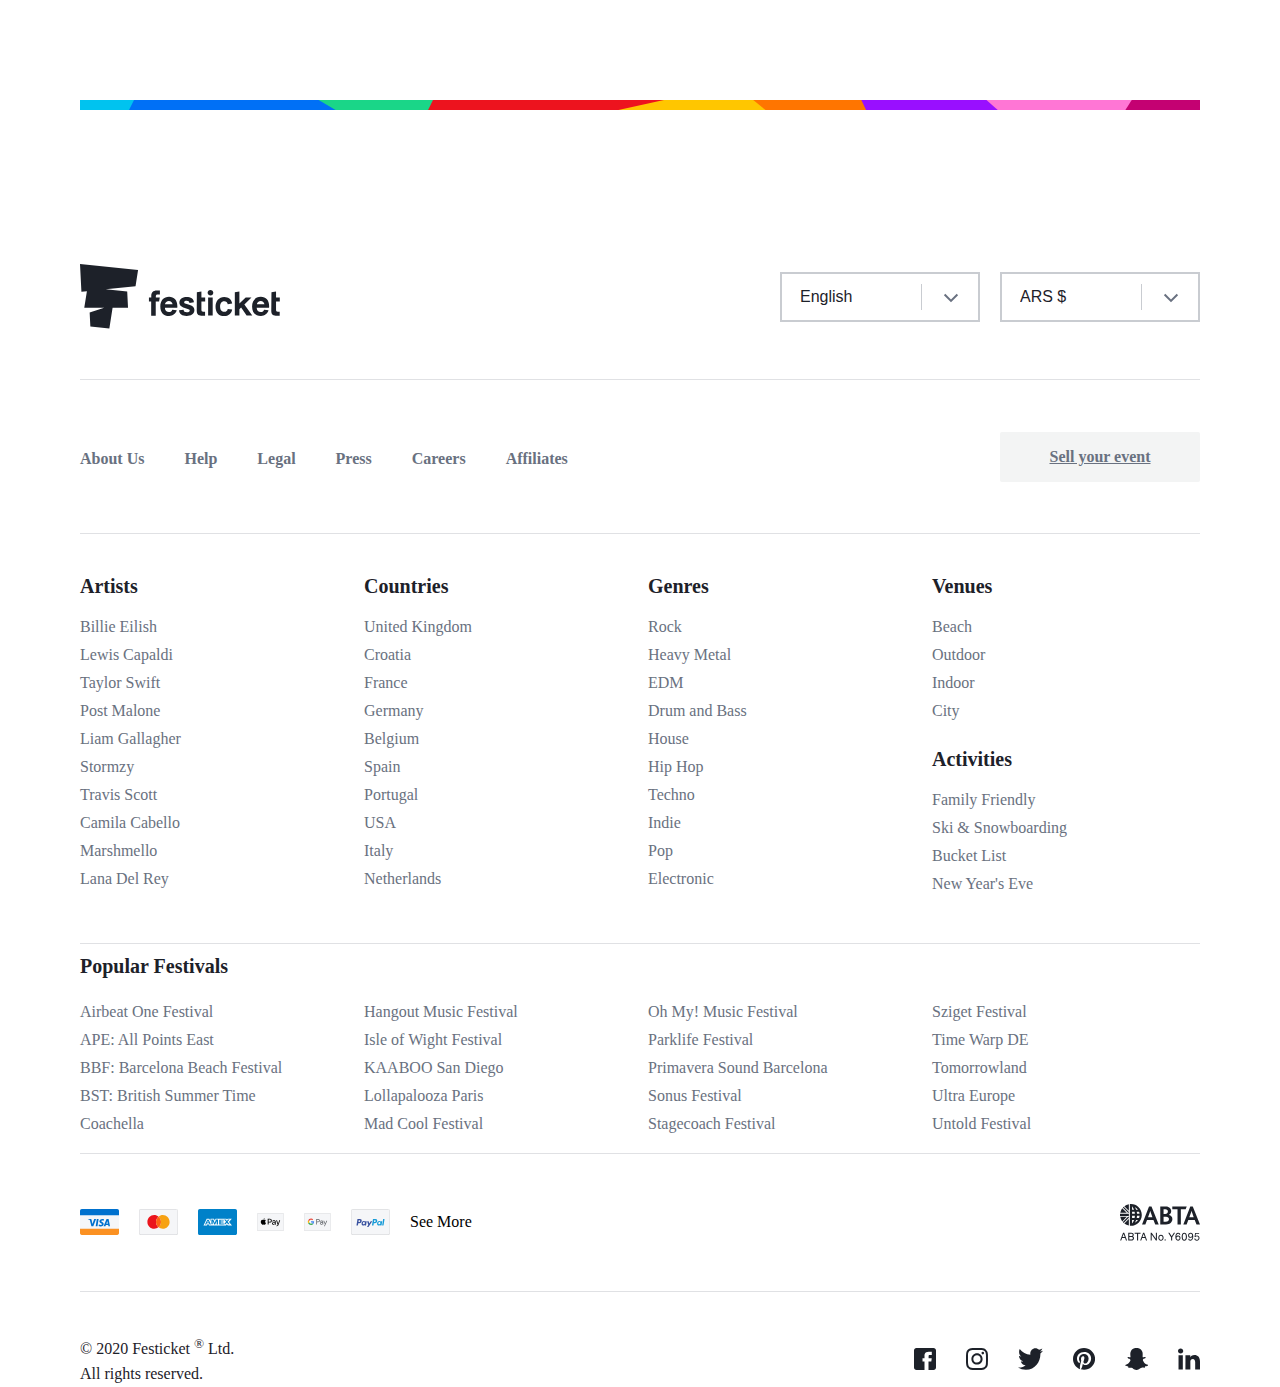
<file: template/footer2.html>
<!DOCTYPE html>
<html lang="en">
<head>
    <meta charset="UTF-8">
    <meta name="viewport"
          content="width=device-width, user-scalable=no, initial-scale=1.0, maximum-scale=1.0, minimum-scale=1.0">
    <link rel="stylesheet" href="../assets/css/footer.css">
    <link rel="stylesheet" href="../assets/css/base.css.css">
</head>
<body>
<body>
<footer class="footer">
    <div class="styles__c-sc-61jzqk-0 HyhRz">
        <section class="Section__c-sc-133zxy2-0 dOgFur">

        </section>
    </div>
    <div class="styles__c-sc-1vv0yf8-1 ewazfV styles__c-sc-61jzqk-0 HyhRz">
        <div class="styles__c-sc-1vv0yf8-2 izSnnH">
            <svg class="styles__c-sc-1vv0yf8-0 gEiSJa" width="100%" height="10" preserveAspectRatio="none"
                 viewBox="0 0 1120 10" xmlns="http://www.w3.org/2000/svg" xmlns:xlink="http://www.w3.org/1999/xlink">
                <defs>
                    <rect width="1120" height="10"></rect>
                </defs>
                <g fill="none" fill-rule="evenodd">
                    <g transform="translate(-100 -3522)">
                        <g transform="translate(100 3180)">
                            <g transform="translate(0 342)">
                                <mask fill="#fff">
                                    <use xlink:href="#path-1"></use>
                                </mask>
                                <use fill="#242529" xlink:href="#path-1"></use>
                                <g mask="url(#mask-2)">
                                    <g transform="translate(-74 -2)">
                                        <polygon fill="#C40172" points="1113 0 1233.55007 0 1247 14 1113 14"></polygon>
                                        <polygon fill="#FF76D5" points="957 0 1127 0 1118.12811 14 957 14"></polygon>
                                        <polygon fill="#990FFF" points="843 0 978.14279 0 994 14 843 14"></polygon>
                                        <polygon fill="#FF7500" points="740 0 854.391016 0 861 14 740 14"></polygon>
                                        <polygon fill="#FFC600" points="592 0 744.747899 0 762 14 592 14"></polygon>
                                        <polygon fill="#ED131E" points="417 0 667 0 603.384217 14 417 14"></polygon>
                                        <polygon fill="#1AD688" points="299 0 428 0 421.07878 14 299 14"></polygon>
                                        <polygon fill="#0070F6" points="115 0 309.252846 0 333 14 115 14"></polygon>
                                        <polygon fill="#00C3EF"
                                                 points="0 0 129 0 122.025506 14 14.7627788 14"></polygon>
                                    </g>
                                </g>
                            </g>
                        </g>
                    </g>
                </g>
            </svg>
            <div data-cy="mobile-logo-and-localization" class="styles__c-sc-1swbxnf-1 PRnoY"><a href="/" tabindex="0"
                                                                                                data-cy="mobile-logo"
                                                                                                data-analytics="true"
                                                                                                data-analytics-event="Link Clicked"
                                                                                                data-analytics-category="Footer"
                                                                                                data-analytics-label="Logo"
                                                                                                class="styles__c-sc-1swbxnf-2 fvjPvE styles__c-sc-13bh3ok-0 jKXRCO"
                                                                                                color="primary">
                <svg width="60" height="65" viewBox="0 0 32.2 35" class="styles__c-lvsg2c-0-Component cEXRSY">
                    <path d="M.4.1l.8 15 29.4-3L32 3.4zM5.7 26.2l.4 7.6 10.3 1.1 2-12.6z"></path>
                    <path d="M26.1 14.9L4.5 12.7 2.7 23.8h23.9z"></path>
                </svg>
            </a>
                <div class="styles__c-sc-1rs51me-0 krXQSG">
                    <div data-cy="footer-language-selector" class="styles__c-sc-1rs51me-1 jvbwSp">
                        <div class="styles__c-sc-1qj92wz-0 dWDuBJ"><select>
                            <option value="en">English</option>
                            <option value="fr">Français</option>
                            <option value="de">Deutsch</option>
                            <option value="es">Español</option>
                            <option value="nl">Nederlands</option>
                            <option value="pt">Português</option>
                            <option value="it">Italiano</option>
                            <option value="cs">Česky</option>
                            <option value="pl">Polski</option>
                        </select>
                            <div class="chevron-wrapper">
                                <svg width="18" height="18" viewBox="0 0 18 18" color="grey"
                                     class="ChevronDown__c-sc-1wy09fn-0 iOobpe">
                                    <path d="M14.7 5.8L9 11.4 3.3 5.8 1.9 7.2l7.1 7 7.1-7z"></path>
                                </svg>
                            </div>
                        </div>
                    </div>
                    <div data-cy="footer-currency-selector" class="styles__c-sc-1rs51me-1 jvbwSp">
                        <div class="styles__c-sc-1qj92wz-0 dWDuBJ"><select>
                            <option value="ARS">ARS $</option>
                            <option value="AUD">AUD $</option>
                            <option value="BOB">BOB Bs</option>
                            <option value="BRL">BRL R$</option>
                            <option value="CAD">CAD $</option>
                            <option value="CHF">CHF Fr.</option>
                            <option value="CLP">CLP $</option>
                            <option value="COP">COP $</option>
                            <option value="CZK">CZK Kč</option>
                            <option value="DKK">DKK kr</option>
                            <option value="EUR">EUR €</option>
                            <option value="GBP">GBP £</option>
                            <option value="GTQ">GTQ Q</option>
                            <option value="HRK">HRK kn</option>
                            <option value="ILS">ILS ₪</option>
                            <option value="INR">INR ₹</option>
                            <option value="ISK">ISK kr</option>
                            <option value="MAD">MAD د.م.</option>
                            <option value="MXN">MXN $</option>
                            <option value="NOK">NOK kr</option>
                            <option value="NZD">NZD $</option>
                            <option value="PLN">PLN zł</option>
                            <option value="RON">RON lei</option>
                            <option value="RUB">RUB ₽</option>
                            <option value="SEK">SEK kr</option>
                            <option value="USD">USD $</option>
                        </select>
                            <div class="chevron-wrapper">
                                <svg width="18" height="18" viewBox="0 0 18 18" color="grey"
                                     class="ChevronDown__c-sc-1wy09fn-0 iOobpe">
                                    <path d="M14.7 5.8L9 11.4 3.3 5.8 1.9 7.2l7.1 7 7.1-7z"></path>
                                </svg>
                            </div>
                        </div>
                    </div>
                </div>
            </div>
            <div data-cy="desktop-logo-and-localization" class="styles__c-sc-1swbxnf-0 eUnMQo"><a href="/" tabindex="0"
                                                                                                  data-cy="desktop-logo"
                                                                                                  data-analytics="true"
                                                                                                  data-analytics-event="Link Clicked"
                                                                                                  data-analytics-category="Footer"
                                                                                                  data-analytics-label="Logo"
                                                                                                  class="styles__c-sc-1swbxnf-2 boSElz styles__c-sc-13bh3ok-0 gftGMW"
                                                                                                  color="primary">
                <svg width="200" height="65" viewBox="0 0 197 64" class="styles__c-lvsg2c-0-Component cEXRSY">
                    <path d="M25.3 24.9l21.2 2.2.8 16.1H32.1l-3.2 20.3-18.7-2-.7-13.8 14.4-4.5H4.2l2.6-16.4-5.4.6L0 0l57.2 6-2.5 15.8-29.4 3.1zM70.2 37h-2.3v-4.1h2.3v-1.5c0-3.3 1.6-5.4 5.5-5.4h3v4.1h-2c-1.6 0-2 .6-2 1.9v.9h3.9l-.7 4.1h-3.3v13.9h-4.5V37zM115.1 27.7l4.5-.6V33h3.7v4h-3.7v8.1c0 1.3.4 1.8 1.8 1.8h1.8v4h-2.6c-3.2 0-5.6-.7-5.6-4.7l.1-18.5zM125.7 28.3c0-.7.3-1.5.8-2s1.2-.8 2-.8c.7 0 1.4.3 2 .8.5.5.8 1.2.8 2 0 1.5-1.2 2.7-2.7 2.7-.7 0-1.5-.3-2-.8-.6-.5-.9-1.2-.9-1.9zm.5 4.6h4.5v17.9h-4.5V32.9zM164.1 50.8l-5.4-7.9-1.7 1.7v6.2h-4.5V27.7l4.5-.7v12l6.2-6.1h5.7l-7 6.9 7.8 11zM188.6 27.7l4.5-.6V33h3.7v4h-3.7v8.1c0 1.3.4 1.8 1.8 1.8h1.8v4H194c-3.2 0-5.6-.7-5.6-4.7l.2-18.5zM87.6 47.3c1.5.1 2.9-.8 3.3-2.3l4.4.6c-.9 3.4-4.1 5.7-7.6 5.6-5.1 0-8.6-3.1-8.6-9.4 0-5.8 3.5-9.5 8.6-9.5s8.2 3.5 8.2 9.2c0 .6 0 1.1-.1 1.7H83.6c.2 2.9 1.7 4.1 4 4.1m-3.9-7.6h7.5c-.4-2.1-1.6-3.3-3.7-3.3-1.9 0-3.6 1.4-3.8 3.3M178 47.3c1.5.1 2.9-.8 3.3-2.3l4.4.6c-.9 3.4-4.1 5.7-7.6 5.6-5.1 0-8.6-3.1-8.6-9.4 0-5.8 3.5-9.5 8.6-9.5s8.2 3.5 8.2 9.2c0 .6 0 1.1-.1 1.7H174c.3 2.9 1.7 4.1 4 4.1m-3.8-7.6h7.5c-.4-2.1-1.6-3.3-3.7-3.3-1.9 0-3.6 1.4-3.8 3.3M97.6 45.6l4.4-.6c.1 1.6 1.2 2.5 3.1 2.5 2.2 0 3-.5 3-1.7 0-.9-.7-1.2-2.7-1.8l-2.9-.9c-2.1-.7-4.6-1.8-4.6-5.1.1-4.1 3.7-5.6 7.2-5.6 3.7 0 7.1 1.6 7.1 5.3l-4.4.6c0-1.3-1.2-2.2-2.7-2.2-1.6 0-2.5.5-2.5 1.5 0 .7.4 1.1 1.8 1.6l3.8 1.2c2.6.9 4.5 2.1 4.5 5 0 4.3-3.8 5.8-7.5 5.8-4.1.1-7.6-1.7-7.6-5.6M133.5 42c0-5.4 3.2-9.6 8.6-9.6 4.3 0 7.4 2.7 7.8 6.6l-4.4.6c-.2-1.8-1.7-3.1-3.5-3-2.8 0-4 2.5-4 5.3s1.1 5.2 3.9 5.2c1.8.2 3.4-1.1 3.6-2.9l4.4.6c-.7 4-3.4 6.5-8 6.5-5.4 0-8.4-3.8-8.4-9.3"></path>
                </svg>
            </a>
                <div class="styles__c-sc-1rs51me-0 krXQSG">
                    <div data-cy="footer-language-selector" class="styles__c-sc-1rs51me-1 jvbwSp">
                        <div class="styles__c-sc-1qj92wz-0 dWDuBJ"><select>
                            <option value="en">English</option>
                            <option value="fr">Français</option>
                            <option value="de">Deutsch</option>
                            <option value="es">Español</option>
                            <option value="nl">Nederlands</option>
                            <option value="pt">Português</option>
                            <option value="it">Italiano</option>
                            <option value="cs">Česky</option>
                            <option value="pl">Polski</option>
                        </select>
                            <div class="chevron-wrapper">
                                <svg width="18" height="18" viewBox="0 0 18 18" color="grey"
                                     class="ChevronDown__c-sc-1wy09fn-0 iOobpe">
                                    <path d="M14.7 5.8L9 11.4 3.3 5.8 1.9 7.2l7.1 7 7.1-7z"></path>
                                </svg>
                            </div>
                        </div>
                    </div>
                    <div data-cy="footer-currency-selector" class="styles__c-sc-1rs51me-1 jvbwSp">
                        <div class="styles__c-sc-1qj92wz-0 dWDuBJ"><select>
                            <option value="ARS">ARS $</option>
                            <option value="AUD">AUD $</option>
                            <option value="BOB">BOB Bs</option>
                            <option value="BRL">BRL R$</option>
                            <option value="CAD">CAD $</option>
                            <option value="CHF">CHF Fr.</option>
                            <option value="CLP">CLP $</option>
                            <option value="COP">COP $</option>
                            <option value="CZK">CZK Kč</option>
                            <option value="DKK">DKK kr</option>
                            <option value="EUR">EUR €</option>
                            <option value="GBP">GBP £</option>
                            <option value="GTQ">GTQ Q</option>
                            <option value="HRK">HRK kn</option>
                            <option value="ILS">ILS ₪</option>
                            <option value="INR">INR ₹</option>
                            <option value="ISK">ISK kr</option>
                            <option value="MAD">MAD د.م.</option>
                            <option value="MXN">MXN $</option>
                            <option value="NOK">NOK kr</option>
                            <option value="NZD">NZD $</option>
                            <option value="PLN">PLN zł</option>
                            <option value="RON">RON lei</option>
                            <option value="RUB">RUB ₽</option>
                            <option value="SEK">SEK kr</option>
                            <option value="USD">USD $</option>
                        </select>
                            <div class="chevron-wrapper">
                                <svg width="18" height="18" viewBox="0 0 18 18" color="grey"
                                     class="ChevronDown__c-sc-1wy09fn-0 iOobpe">
                                    <path d="M14.7 5.8L9 11.4 3.3 5.8 1.9 7.2l7.1 7 7.1-7z"></path>
                                </svg>
                            </div>
                        </div>
                    </div>
                </div>
            </div>
            <hr class="styles__c-u6j7eu-0 jjzaRI">
            <div class="styles__c-ydnbs0-1 dJTWps">
                <div class="links"><a href="/about/" tabindex="0" data-analytics="true"
                                      data-analytics-event="Link Clicked"
                                      data-analytics-category="Footer" data-analytics-label="About Us"
                                      class="styles__c-ydnbs0-0 iQAIAT styles__c-sc-13bh3ok-0 gnWpcY" color="grey">About
                    Us</a><a href="https://support.festicket.com/" tabindex="0" data-analytics="true"
                             data-analytics-event="Link Clicked" data-analytics-category="Footer"
                             data-analytics-label="Help" class="styles__c-ydnbs0-0 iQAIAT styles__c-sc-13bh3ok-0 gnWpcY"
                             color="grey">Help</a><a href="/legal/" tabindex="0" data-analytics="true"
                                                     data-analytics-event="Link Clicked"
                                                     data-analytics-category="Footer"
                                                     data-analytics-label="Legal"
                                                     class="styles__c-ydnbs0-0 iQAIAT styles__c-sc-13bh3ok-0 gnWpcY"
                                                     color="grey">Legal</a><a href="https://news.festicket.com"
                                                                              tabindex="0"
                                                                              data-analytics="true"
                                                                              data-analytics-event="Link Clicked"
                                                                              data-analytics-category="Footer"
                                                                              data-analytics-label="Press"
                                                                              class="styles__c-ydnbs0-0 iQAIAT styles__c-sc-13bh3ok-0 gnWpcY"
                                                                              color="grey">Press</a><a
                        href="https://festicket.workable.com/" tabindex="0" data-analytics="true"
                        data-analytics-event="Link Clicked" data-analytics-category="Footer"
                        data-analytics-label="Careers"
                        class="styles__c-ydnbs0-0 iQAIAT styles__c-sc-13bh3ok-0 gnWpcY" color="grey">Careers</a><a
                        href="/partners/for-publishers/" tabindex="0" data-analytics="true"
                        data-analytics-event="Link Clicked" data-analytics-category="Footer"
                        data-analytics-label="Affiliates"
                        class="styles__c-ydnbs0-0 iQAIAT styles__c-sc-13bh3ok-0 gnWpcY"
                        color="grey">Affiliates</a></div>
                <a href="https://www.eventgenius.co.uk" tabindex="0"
                   class="partners-button styles__c-cz5cuj-0 lnvcSA styles__c-ri7dp0-4 hWoYaO ButtonPrimitive__c-bqdjid-1 eGzXIt styles__c-sc-13bh3ok-0 dewtwE"
                   data-analytics="true" data-analytics-event="Link Clicked" data-analytics-category="Footer"
                   data-analytics-label="Partner" target="_blank" color="primary"><span
                        class="styles__c-ri7dp0-2 bIKmzS">Sell your event</span></a>
            </div>
            <div>
                <hr class="styles__c-u6j7eu-0 jjzaRI">
                <div class="styles__c-ke5rua-0 kRNHzK">
                    <div>
                        <div class="styles__c-sezek2-5 bjPlCa">
                            <button class="styles__c-sezek2-1 dBBcNo dropdown-btn">
                                <div spacing="lg" class="styles__c-sezek2-2 dnyFSw Gutter__c-sc-1u74r75-0 fomZmg">
                                    <div spacing="lg" class="styles__c-sezek2-3 dMzNSe"><h3
                                            class="styles__c-jma2wx-2 gmlENM" id="">Artists</h3>
                                        <div class="styles__c-sezek2-0 ebvzhQ">
                                            <svg width="18" height="18" viewBox="0 0 18 18" color="grey"
                                                 class="ChevronDown__c-sc-1wy09fn-0 iOobpe">
                                                <path d="M14.7 5.8L9 11.4 3.3 5.8 1.9 7.2l7.1 7 7.1-7z"></path>
                                            </svg>
                                        </div>
                                    </div>
                                </div>
                            </button>
                            <div class="styles__c-sezek2-4 cPJdzk" style="height: auto; display: none">
                                <div spacing="lg" class="styles__c-sezek2-2 dnyFSw Gutter__c-sc-1u74r75-0 fomZmg">
                                    <div class="styles__c-ke5rua-5 jhIZdf">
                                        <div class="styles__c-ke5rua-4 dQbUjg">
                                            <a href="/artists/billie-eilish/"
                                               tabindex="0" data-analytics="true"
                                               data-analytics-event="Link Clicked"
                                               data-analytics-category="Footer"
                                               data-analytics-label="Billie Eilish Category Page"
                                               data-analytics-href="/artists/billie-eilish/"
                                               class="styles__c-ke5rua-3 gtTqn styles__c-sc-13bh3ok-0 eisGiV"
                                               color="primary">Billie Eilish</a><a
                                                href="/artists/lewis-capaldi/" tabindex="0" data-analytics="true"
                                                data-analytics-event="Link Clicked" data-analytics-category="Footer"
                                                data-analytics-label="Lewis Capaldi Category Page"
                                                data-analytics-href="/artists/lewis-capaldi/"
                                                class="styles__c-ke5rua-3 gtTqn styles__c-sc-13bh3ok-0 eisGiV"
                                                color="primary">Lewis Capaldi</a>
                                            <a href="/artists/taylor-swift/"
                                               tabindex="0" data-analytics="true"
                                               data-analytics-event="Link Clicked"
                                               data-analytics-category="Footer"
                                               data-analytics-label="Taylor Swift Category Page"
                                               data-analytics-href="/artists/taylor-swift/"
                                               class="styles__c-ke5rua-3 gtTqn styles__c-sc-13bh3ok-0 eisGiV"
                                               color="primary">Taylor Swift</a><a
                                                href="/artists/post-malone/" tabindex="0" data-analytics="true"
                                                data-analytics-event="Link Clicked" data-analytics-category="Footer"
                                                data-analytics-label="Post Malone Category Page"
                                                data-analytics-href="/artists/post-malone/"
                                                class="styles__c-ke5rua-3 gtTqn styles__c-sc-13bh3ok-0 eisGiV"
                                                color="primary">Post Malone</a><a href="/artists/liam-gallagher/"
                                                                                  tabindex="0" data-analytics="true"
                                                                                  data-analytics-event="Link Clicked"
                                                                                  data-analytics-category="Footer"
                                                                                  data-analytics-label="Liam Gallagher Category Page"
                                                                                  data-analytics-href="/artists/liam-gallagher/"
                                                                                  class="styles__c-ke5rua-3 gtTqn styles__c-sc-13bh3ok-0 eisGiV"
                                                                                  color="primary">Liam Gallagher</a><a
                                                href="/artists/stormzy/" tabindex="0" data-analytics="true"
                                                data-analytics-event="Link Clicked" data-analytics-category="Footer"
                                                data-analytics-label="Stormzy Category Page"
                                                data-analytics-href="/artists/stormzy/"
                                                class="styles__c-ke5rua-3 gtTqn styles__c-sc-13bh3ok-0 eisGiV"
                                                color="primary">Stormzy</a><a href="/artists/travis-scott/" tabindex="0"
                                                                              data-analytics="true"
                                                                              data-analytics-event="Link Clicked"
                                                                              data-analytics-category="Footer"
                                                                              data-analytics-label="Travis Scott Category Page"
                                                                              data-analytics-href="/artists/travis-scott/"
                                                                              class="styles__c-ke5rua-3 gtTqn styles__c-sc-13bh3ok-0 eisGiV"
                                                                              color="primary">Travis Scott</a><a
                                                href="/artists/camila-cabello/" tabindex="0" data-analytics="true"
                                                data-analytics-event="Link Clicked" data-analytics-category="Footer"
                                                data-analytics-label="Camila Cabello Category Page"
                                                data-analytics-href="/artists/camila-cabello/"
                                                class="styles__c-ke5rua-3 gtTqn styles__c-sc-13bh3ok-0 eisGiV"
                                                color="primary">Camila Cabello</a><a href="/artists/marshmello/"
                                                                                     tabindex="0" data-analytics="true"
                                                                                     data-analytics-event="Link Clicked"
                                                                                     data-analytics-category="Footer"
                                                                                     data-analytics-label="Marshmello Category Page"
                                                                                     data-analytics-href="/artists/marshmello/"
                                                                                     class="styles__c-ke5rua-3 gtTqn styles__c-sc-13bh3ok-0 eisGiV"
                                                                                     color="primary">Marshmello</a><a
                                                href="/artists/lana-del-rey/" tabindex="0" data-analytics="true"
                                                data-analytics-event="Link Clicked" data-analytics-category="Footer"
                                                data-analytics-label="Lana Del Rey Category Page"
                                                data-analytics-href="/artists/lana-del-rey/"
                                                class="styles__c-ke5rua-3 gtTqn styles__c-sc-13bh3ok-0 eisGiV"
                                                color="primary">Lana Del Rey</a></div>
                                        <a href="/artists/" tabindex="0" data-analytics="true"
                                           data-analytics-event="Link Clicked" data-analytics-category="Footer"
                                           data-analytics-label="artists Index"
                                           class="styles__c-ke5rua-7 gGzXAF styles__c-sc-13bh3ok-0 caTcyb"
                                           color="primary">See
                                            All</a></div>
                                </div>
                            </div>
                        </div>
                    </div>
                    <hr class="styles__c-u6j7eu-0 jjzaRI">
                    <div>
                        <div class="styles__c-sezek2-5 bjPlCa">
                            <button  class="styles__c-sezek2-1 dBBcNo dropdown-btn">
                                <div spacing="lg" class="styles__c-sezek2-2 dnyFSw Gutter__c-sc-1u74r75-0 fomZmg">
                                    <div spacing="lg" class="styles__c-sezek2-3 dMzNSe"><h3
                                            class="styles__c-jma2wx-2 gmlENM" id="">Countries</h3>
                                        <div class="styles__c-sezek2-0 ebvzhQ">
                                            <svg width="18" height="18" viewBox="0 0 18 18" color="grey"
                                                 class="ChevronDown__c-sc-1wy09fn-0 iOobpe">
                                                <path d="M14.7 5.8L9 11.4 3.3 5.8 1.9 7.2l7.1 7 7.1-7z"></path>
                                            </svg>
                                        </div>
                                    </div>
                                </div>
                            </button>
                            <div class="styles__c-sezek2-4 cPJdzk" style="height: auto; display: none">
                                <div spacing="lg" class="styles__c-sezek2-2 dnyFSw Gutter__c-sc-1u74r75-0 fomZmg">
                                    <div class="styles__c-ke5rua-5 jhIZdf">
                                        <div class="styles__c-ke5rua-4 dQbUjg"><a href="/countries/united-kingdom/"
                                                                                  tabindex="0" data-analytics="true"
                                                                                  data-analytics-event="Link Clicked"
                                                                                  data-analytics-category="Footer"
                                                                                  data-analytics-label="United Kingdom Category Page"
                                                                                  data-analytics-href="/countries/united-kingdom/"
                                                                                  class="styles__c-ke5rua-3 gtTqn styles__c-sc-13bh3ok-0 eisGiV"
                                                                                  color="primary">United Kingdom</a><a
                                                href="/countries/croatia/" tabindex="0" data-analytics="true"
                                                data-analytics-event="Link Clicked" data-analytics-category="Footer"
                                                data-analytics-label="Croatia Category Page"
                                                data-analytics-href="/countries/croatia/"
                                                class="styles__c-ke5rua-3 gtTqn styles__c-sc-13bh3ok-0 eisGiV"
                                                color="primary">Croatia</a><a href="/countries/france/" tabindex="0"
                                                                              data-analytics="true"
                                                                              data-analytics-event="Link Clicked"
                                                                              data-analytics-category="Footer"
                                                                              data-analytics-label="France Category Page"
                                                                              data-analytics-href="/countries/france/"
                                                                              class="styles__c-ke5rua-3 gtTqn styles__c-sc-13bh3ok-0 eisGiV"
                                                                              color="primary">France</a><a
                                                href="/countries/germany/" tabindex="0" data-analytics="true"
                                                data-analytics-event="Link Clicked" data-analytics-category="Footer"
                                                data-analytics-label="Germany Category Page"
                                                data-analytics-href="/countries/germany/"
                                                class="styles__c-ke5rua-3 gtTqn styles__c-sc-13bh3ok-0 eisGiV"
                                                color="primary">Germany</a><a href="/countries/belgium/" tabindex="0"
                                                                              data-analytics="true"
                                                                              data-analytics-event="Link Clicked"
                                                                              data-analytics-category="Footer"
                                                                              data-analytics-label="Belgium Category Page"
                                                                              data-analytics-href="/countries/belgium/"
                                                                              class="styles__c-ke5rua-3 gtTqn styles__c-sc-13bh3ok-0 eisGiV"
                                                                              color="primary">Belgium</a><a
                                                href="/countries/spain/" tabindex="0" data-analytics="true"
                                                data-analytics-event="Link Clicked" data-analytics-category="Footer"
                                                data-analytics-label="Spain Category Page"
                                                data-analytics-href="/countries/spain/"
                                                class="styles__c-ke5rua-3 gtTqn styles__c-sc-13bh3ok-0 eisGiV"
                                                color="primary">Spain</a><a href="/countries/portugal/" tabindex="0"
                                                                            data-analytics="true"
                                                                            data-analytics-event="Link Clicked"
                                                                            data-analytics-category="Footer"
                                                                            data-analytics-label="Portugal Category Page"
                                                                            data-analytics-href="/countries/portugal/"
                                                                            class="styles__c-ke5rua-3 gtTqn styles__c-sc-13bh3ok-0 eisGiV"
                                                                            color="primary">Portugal</a><a
                                                href="/countries/usa/" tabindex="0" data-analytics="true"
                                                data-analytics-event="Link Clicked" data-analytics-category="Footer"
                                                data-analytics-label="Usa Category Page"
                                                data-analytics-href="/countries/usa/"
                                                class="styles__c-ke5rua-3 gtTqn styles__c-sc-13bh3ok-0 eisGiV"
                                                color="primary">USA</a><a href="/countries/italy/" tabindex="0"
                                                                          data-analytics="true"
                                                                          data-analytics-event="Link Clicked"
                                                                          data-analytics-category="Footer"
                                                                          data-analytics-label="Italy Category Page"
                                                                          data-analytics-href="/countries/italy/"
                                                                          class="styles__c-ke5rua-3 gtTqn styles__c-sc-13bh3ok-0 eisGiV"
                                                                          color="primary">Italy</a><a
                                                href="/countries/netherlands/" tabindex="0" data-analytics="true"
                                                data-analytics-event="Link Clicked" data-analytics-category="Footer"
                                                data-analytics-label="Netherlands Category Page"
                                                data-analytics-href="/countries/netherlands/"
                                                class="styles__c-ke5rua-3 gtTqn styles__c-sc-13bh3ok-0 eisGiV"
                                                color="primary">Netherlands</a></div>
                                        <a href="/countries/" tabindex="0" data-analytics="true"
                                           data-analytics-event="Link Clicked" data-analytics-category="Footer"
                                           data-analytics-label="countries Index"
                                           class="styles__c-ke5rua-7 gGzXAF styles__c-sc-13bh3ok-0 caTcyb"
                                           color="primary">See
                                            All</a></div>
                                </div>
                            </div>
                        </div>
                    </div>
                    <hr class="styles__c-u6j7eu-0 jjzaRI">
                    <div>
                        <div class="styles__c-sezek2-5 bjPlCa">
                            <button  class="styles__c-sezek2-1 dBBcNo dropdown-btn">
                                <div spacing="lg" class="styles__c-sezek2-2 dnyFSw Gutter__c-sc-1u74r75-0 fomZmg">
                                    <div spacing="lg" class="styles__c-sezek2-3 dMzNSe"><h3
                                            class="styles__c-jma2wx-2 gmlENM" id="">Genres</h3>
                                        <div class="styles__c-sezek2-0 ebvzhQ">
                                            <svg width="18" height="18" viewBox="0 0 18 18" color="grey"
                                                 class="ChevronDown__c-sc-1wy09fn-0 iOobpe">
                                                <path d="M14.7 5.8L9 11.4 3.3 5.8 1.9 7.2l7.1 7 7.1-7z"></path>
                                            </svg>
                                        </div>
                                    </div>
                                </div>
                            </button>
                            <div class="styles__c-sezek2-4 cPJdzk" style="height: auto; display: none">
                                <div spacing="lg" class="styles__c-sezek2-2 dnyFSw Gutter__c-sc-1u74r75-0 fomZmg">
                                    <div class="styles__c-ke5rua-5 jhIZdf">
                                        <div class="styles__c-ke5rua-4 dQbUjg"><a href="/genres/rock/" tabindex="0"
                                                                                  data-analytics="true"
                                                                                  data-analytics-event="Link Clicked"
                                                                                  data-analytics-category="Footer"
                                                                                  data-analytics-label="Rock Category Page"
                                                                                  data-analytics-href="/genres/rock/"
                                                                                  class="styles__c-ke5rua-3 gtTqn styles__c-sc-13bh3ok-0 eisGiV"
                                                                                  color="primary">Rock</a><a
                                                href="/genres/heavy-metal/" tabindex="0" data-analytics="true"
                                                data-analytics-event="Link Clicked" data-analytics-category="Footer"
                                                data-analytics-label="Heavy Metal Category Page"
                                                data-analytics-href="/genres/heavy-metal/"
                                                class="styles__c-ke5rua-3 gtTqn styles__c-sc-13bh3ok-0 eisGiV"
                                                color="primary">Heavy Metal</a><a href="/genres/edm/" tabindex="0"
                                                                                  data-analytics="true"
                                                                                  data-analytics-event="Link Clicked"
                                                                                  data-analytics-category="Footer"
                                                                                  data-analytics-label="Edm Category Page"
                                                                                  data-analytics-href="/genres/edm/"
                                                                                  class="styles__c-ke5rua-3 gtTqn styles__c-sc-13bh3ok-0 eisGiV"
                                                                                  color="primary">EDM</a><a
                                                href="/genres/drum-and-bass/" tabindex="0" data-analytics="true"
                                                data-analytics-event="Link Clicked" data-analytics-category="Footer"
                                                data-analytics-label="Drum And Bass Category Page"
                                                data-analytics-href="/genres/drum-and-bass/"
                                                class="styles__c-ke5rua-3 gtTqn styles__c-sc-13bh3ok-0 eisGiV"
                                                color="primary">Drum and Bass</a><a href="/genres/house/" tabindex="0"
                                                                                    data-analytics="true"
                                                                                    data-analytics-event="Link Clicked"
                                                                                    data-analytics-category="Footer"
                                                                                    data-analytics-label="House Category Page"
                                                                                    data-analytics-href="/genres/house/"
                                                                                    class="styles__c-ke5rua-3 gtTqn styles__c-sc-13bh3ok-0 eisGiV"
                                                                                    color="primary">House</a><a
                                                href="/genres/hip-hop/" tabindex="0" data-analytics="true"
                                                data-analytics-event="Link Clicked" data-analytics-category="Footer"
                                                data-analytics-label="Hip Hop Category Page"
                                                data-analytics-href="/genres/hip-hop/"
                                                class="styles__c-ke5rua-3 gtTqn styles__c-sc-13bh3ok-0 eisGiV"
                                                color="primary">Hip Hop</a><a href="/genres/techno/" tabindex="0"
                                                                              data-analytics="true"
                                                                              data-analytics-event="Link Clicked"
                                                                              data-analytics-category="Footer"
                                                                              data-analytics-label="Techno Category Page"
                                                                              data-analytics-href="/genres/techno/"
                                                                              class="styles__c-ke5rua-3 gtTqn styles__c-sc-13bh3ok-0 eisGiV"
                                                                              color="primary">Techno</a><a
                                                href="/genres/indie/" tabindex="0" data-analytics="true"
                                                data-analytics-event="Link Clicked" data-analytics-category="Footer"
                                                data-analytics-label="Indie Category Page"
                                                data-analytics-href="/genres/indie/"
                                                class="styles__c-ke5rua-3 gtTqn styles__c-sc-13bh3ok-0 eisGiV"
                                                color="primary">Indie</a><a href="/genres/pop/" tabindex="0"
                                                                            data-analytics="true"
                                                                            data-analytics-event="Link Clicked"
                                                                            data-analytics-category="Footer"
                                                                            data-analytics-label="Pop Category Page"
                                                                            data-analytics-href="/genres/pop/"
                                                                            class="styles__c-ke5rua-3 gtTqn styles__c-sc-13bh3ok-0 eisGiV"
                                                                            color="primary">Pop</a><a
                                                href="/genres/electronic/" tabindex="0" data-analytics="true"
                                                data-analytics-event="Link Clicked" data-analytics-category="Footer"
                                                data-analytics-label="Electronic Category Page"
                                                data-analytics-href="/genres/electronic/"
                                                class="styles__c-ke5rua-3 gtTqn styles__c-sc-13bh3ok-0 eisGiV"
                                                color="primary">Electronic</a></div>
                                        <a href="/genres/" tabindex="0" data-analytics="true"
                                           data-analytics-event="Link Clicked" data-analytics-category="Footer"
                                           data-analytics-label="genres Index"
                                           class="styles__c-ke5rua-7 gGzXAF styles__c-sc-13bh3ok-0 caTcyb"
                                           color="primary">See
                                            All</a></div>
                                </div>
                            </div>
                        </div>
                    </div>
                    <hr class="styles__c-u6j7eu-0 jjzaRI">
                    <div>
                        <div class="styles__c-sezek2-5 bjPlCa">
                            <button  class="styles__c-sezek2-1 dBBcNo dropdown-btn">
                                <div spacing="lg" class="styles__c-sezek2-2 dnyFSw Gutter__c-sc-1u74r75-0 fomZmg">
                                    <div spacing="lg" class="styles__c-sezek2-3 dMzNSe"><h3
                                            class="styles__c-jma2wx-2 gmlENM" id="">Venues</h3>
                                        <div class="styles__c-sezek2-0 ebvzhQ">
                                            <svg width="18" height="18" viewBox="0 0 18 18" color="grey"
                                                 class="ChevronDown__c-sc-1wy09fn-0 iOobpe">
                                                <path d="M14.7 5.8L9 11.4 3.3 5.8 1.9 7.2l7.1 7 7.1-7z"></path>
                                            </svg>
                                        </div>
                                    </div>
                                </div>
                            </button>
                            <div class="styles__c-sezek2-4 cPJdzk" style="height: auto; display: none">
                                <div spacing="lg" class="styles__c-sezek2-2 dnyFSw Gutter__c-sc-1u74r75-0 fomZmg">
                                    <div class="styles__c-ke5rua-5 jhIZdf">
                                        <div class="styles__c-ke5rua-4 dQbUjg"><a href="/venues/beach/" tabindex="0"
                                                                                  data-analytics="true"
                                                                                  data-analytics-event="Link Clicked"
                                                                                  data-analytics-category="Footer"
                                                                                  data-analytics-label="Beach Category Page"
                                                                                  data-analytics-href="/venues/beach/"
                                                                                  class="styles__c-ke5rua-3 gtTqn styles__c-sc-13bh3ok-0 eisGiV"
                                                                                  color="primary">Beach</a><a
                                                href="/venues/outdoor/" tabindex="0" data-analytics="true"
                                                data-analytics-event="Link Clicked" data-analytics-category="Footer"
                                                data-analytics-label="Outdoor Category Page"
                                                data-analytics-href="/venues/outdoor/"
                                                class="styles__c-ke5rua-3 gtTqn styles__c-sc-13bh3ok-0 eisGiV"
                                                color="primary">Outdoor</a><a href="/venues/indoor/" tabindex="0"
                                                                              data-analytics="true"
                                                                              data-analytics-event="Link Clicked"
                                                                              data-analytics-category="Footer"
                                                                              data-analytics-label="Indoor Category Page"
                                                                              data-analytics-href="/venues/indoor/"
                                                                              class="styles__c-ke5rua-3 gtTqn styles__c-sc-13bh3ok-0 eisGiV"
                                                                              color="primary">Indoor</a><a
                                                href="/venues/city/" tabindex="0" data-analytics="true"
                                                data-analytics-event="Link Clicked" data-analytics-category="Footer"
                                                data-analytics-label="City Category Page"
                                                data-analytics-href="/venues/city/"
                                                class="styles__c-ke5rua-3 gtTqn styles__c-sc-13bh3ok-0 eisGiV"
                                                color="primary">City</a></div>
                                        <a href="/venues/" tabindex="0" data-analytics="true"
                                           data-analytics-event="Link Clicked" data-analytics-category="Footer"
                                           data-analytics-label="venues Index"
                                           class="styles__c-ke5rua-7 gGzXAF styles__c-sc-13bh3ok-0 caTcyb"
                                           color="primary">See
                                            All</a></div>
                                </div>
                            </div>
                        </div>
                    </div>
                    <hr class="styles__c-u6j7eu-0 jjzaRI">
                    <div>
                        <div class="styles__c-sezek2-5 bjPlCa">
                            <button  class="styles__c-sezek2-1 dBBcNo dropdown-btn" >
                                <div spacing="lg" class="styles__c-sezek2-2 dnyFSw Gutter__c-sc-1u74r75-0 fomZmg">
                                    <div spacing="lg" class="styles__c-sezek2-3 dMzNSe"><h3
                                            class="styles__c-jma2wx-2 gmlENM" id="">Activities</h3>
                                        <div class="styles__c-sezek2-0 ebvzhQ">
                                            <svg width="18" height="18" viewBox="0 0 18 18" color="grey"
                                                 class="ChevronDown__c-sc-1wy09fn-0 iOobpe">
                                                <path d="M14.7 5.8L9 11.4 3.3 5.8 1.9 7.2l7.1 7 7.1-7z"></path>
                                            </svg>
                                        </div>
                                    </div>
                                </div>
                            </button>
                            <div class="styles__c-sezek2-4 cPJdzk" style="height: auto; display: none">
                                <div spacing="lg" class="styles__c-sezek2-2 dnyFSw Gutter__c-sc-1u74r75-0 fomZmg">
                                    <div class="styles__c-ke5rua-5 jhIZdf">
                                        <div class="styles__c-ke5rua-4 dQbUjg"><a href="/activities/family-friendly/"
                                                                                  tabindex="0" data-analytics="true"
                                                                                  data-analytics-event="Link Clicked"
                                                                                  data-analytics-category="Footer"
                                                                                  data-analytics-label="Family Friendly Category Page"
                                                                                  data-analytics-href="/activities/family-friendly/"
                                                                                  class="styles__c-ke5rua-3 gtTqn styles__c-sc-13bh3ok-0 eisGiV"
                                                                                  color="primary">Family Friendly</a><a
                                                href="/activities/ski-snowboarding/" tabindex="0" data-analytics="true"
                                                data-analytics-event="Link Clicked" data-analytics-category="Footer"
                                                data-analytics-label="Ski Snowboarding Category Page"
                                                data-analytics-href="/activities/ski-snowboarding/"
                                                class="styles__c-ke5rua-3 gtTqn styles__c-sc-13bh3ok-0 eisGiV"
                                                color="primary">Ski &amp; Snowboarding</a><a
                                                href="/activities/bucket-list/"
                                                tabindex="0"
                                                data-analytics="true"
                                                data-analytics-event="Link Clicked"
                                                data-analytics-category="Footer"
                                                data-analytics-label="Bucket List Category Page"
                                                data-analytics-href="/activities/bucket-list/"
                                                class="styles__c-ke5rua-3 gtTqn styles__c-sc-13bh3ok-0 eisGiV"
                                                color="primary">Bucket List</a><a
                                                href="/activities/new-years-eve/" tabindex="0" data-analytics="true"
                                                data-analytics-event="Link Clicked" data-analytics-category="Footer"
                                                data-analytics-label="New Years Eve Category Page"
                                                data-analytics-href="/activities/new-years-eve/"
                                                class="styles__c-ke5rua-3 gtTqn styles__c-sc-13bh3ok-0 eisGiV"
                                                color="primary">New Year's Eve</a></div>
                                        <a href="/activities/" tabindex="0" data-analytics="true"
                                           data-analytics-event="Link Clicked" data-analytics-category="Footer"
                                           data-analytics-label="activities Index"
                                           class="styles__c-ke5rua-7 gGzXAF styles__c-sc-13bh3ok-0 caTcyb"
                                           color="primary">See
                                            All</a></div>
                                </div>
                            </div>
                        </div>
                    </div>
                </div>
                <div class="styles__c-ke5rua-1 eJjXtj">
                    <div class="styles__c-ke5rua-8 fltoDc">
                        <div class="styles__c-ke5rua-9 fBPFRa"><a href="/artists/" tabindex="0" data-analytics="true"
                                                                  data-analytics-event="Link Clicked"
                                                                  data-analytics-category="Footer"
                                                                  data-analytics-label="artists Index"
                                                                  class="styles__c-ke5rua-6 joKMEO styles__c-sc-13bh3ok-0 gftGMW"
                                                                  color="primary"><h3
                                class="styles__c-ke5rua-2 hseCzs styles__c-jma2wx-2 gmlENM" id="">Artists</h3></a>
                            <div class="styles__c-ke5rua-4 dQbUjg"><a href="/artists/billie-eilish/" tabindex="0"
                                                                      data-analytics="true"
                                                                      data-analytics-event="Link Clicked"
                                                                      data-analytics-category="Footer"
                                                                      data-analytics-label="Billie Eilish Category Page"
                                                                      data-analytics-href="/artists/billie-eilish/"
                                                                      class="styles__c-ke5rua-3 gtTqn styles__c-sc-13bh3ok-0 eisGiV"
                                                                      color="primary">Billie Eilish</a><a
                                    href="/artists/lewis-capaldi/" tabindex="0" data-analytics="true"
                                    data-analytics-event="Link Clicked" data-analytics-category="Footer"
                                    data-analytics-label="Lewis Capaldi Category Page"
                                    data-analytics-href="/artists/lewis-capaldi/"
                                    class="styles__c-ke5rua-3 gtTqn styles__c-sc-13bh3ok-0 eisGiV" color="primary">Lewis
                                Capaldi</a><a href="/artists/taylor-swift/" tabindex="0" data-analytics="true"
                                              data-analytics-event="Link Clicked" data-analytics-category="Footer"
                                              data-analytics-label="Taylor Swift Category Page"
                                              data-analytics-href="/artists/taylor-swift/"
                                              class="styles__c-ke5rua-3 gtTqn styles__c-sc-13bh3ok-0 eisGiV"
                                              color="primary">Taylor Swift</a><a href="/artists/post-malone/"
                                                                                 tabindex="0"
                                                                                 data-analytics="true"
                                                                                 data-analytics-event="Link Clicked"
                                                                                 data-analytics-category="Footer"
                                                                                 data-analytics-label="Post Malone Category Page"
                                                                                 data-analytics-href="/artists/post-malone/"
                                                                                 class="styles__c-ke5rua-3 gtTqn styles__c-sc-13bh3ok-0 eisGiV"
                                                                                 color="primary">Post Malone</a><a
                                    href="/artists/liam-gallagher/" tabindex="0" data-analytics="true"
                                    data-analytics-event="Link Clicked" data-analytics-category="Footer"
                                    data-analytics-label="Liam Gallagher Category Page"
                                    data-analytics-href="/artists/liam-gallagher/"
                                    class="styles__c-ke5rua-3 gtTqn styles__c-sc-13bh3ok-0 eisGiV" color="primary">Liam
                                Gallagher</a><a href="/artists/stormzy/" tabindex="0" data-analytics="true"
                                                data-analytics-event="Link Clicked" data-analytics-category="Footer"
                                                data-analytics-label="Stormzy Category Page"
                                                data-analytics-href="/artists/stormzy/"
                                                class="styles__c-ke5rua-3 gtTqn styles__c-sc-13bh3ok-0 eisGiV"
                                                color="primary">Stormzy</a><a href="/artists/travis-scott/" tabindex="0"
                                                                              data-analytics="true"
                                                                              data-analytics-event="Link Clicked"
                                                                              data-analytics-category="Footer"
                                                                              data-analytics-label="Travis Scott Category Page"
                                                                              data-analytics-href="/artists/travis-scott/"
                                                                              class="styles__c-ke5rua-3 gtTqn styles__c-sc-13bh3ok-0 eisGiV"
                                                                              color="primary">Travis Scott</a><a
                                    href="/artists/camila-cabello/" tabindex="0" data-analytics="true"
                                    data-analytics-event="Link Clicked" data-analytics-category="Footer"
                                    data-analytics-label="Camila Cabello Category Page"
                                    data-analytics-href="/artists/camila-cabello/"
                                    class="styles__c-ke5rua-3 gtTqn styles__c-sc-13bh3ok-0 eisGiV" color="primary">Camila
                                Cabello</a><a href="/artists/marshmello/" tabindex="0" data-analytics="true"
                                              data-analytics-event="Link Clicked" data-analytics-category="Footer"
                                              data-analytics-label="Marshmello Category Page"
                                              data-analytics-href="/artists/marshmello/"
                                              class="styles__c-ke5rua-3 gtTqn styles__c-sc-13bh3ok-0 eisGiV"
                                              color="primary">Marshmello</a><a href="/artists/lana-del-rey/"
                                                                               tabindex="0"
                                                                               data-analytics="true"
                                                                               data-analytics-event="Link Clicked"
                                                                               data-analytics-category="Footer"
                                                                               data-analytics-label="Lana Del Rey Category Page"
                                                                               data-analytics-href="/artists/lana-del-rey/"
                                                                               class="styles__c-ke5rua-3 gtTqn styles__c-sc-13bh3ok-0 eisGiV"
                                                                               color="primary">Lana Del Rey</a></div>
                        </div>
                        <div class="styles__c-ke5rua-9 fBPFRa"><a href="/countries/" tabindex="0" data-analytics="true"
                                                                  data-analytics-event="Link Clicked"
                                                                  data-analytics-category="Footer"
                                                                  data-analytics-label="countries Index"
                                                                  class="styles__c-ke5rua-6 joKMEO styles__c-sc-13bh3ok-0 gftGMW"
                                                                  color="primary"><h3
                                class="styles__c-ke5rua-2 hseCzs styles__c-jma2wx-2 gmlENM" id="">Countries</h3></a>
                            <div class="styles__c-ke5rua-4 dQbUjg"><a href="/countries/united-kingdom/" tabindex="0"
                                                                      data-analytics="true"
                                                                      data-analytics-event="Link Clicked"
                                                                      data-analytics-category="Footer"
                                                                      data-analytics-label="United Kingdom Category Page"
                                                                      data-analytics-href="/countries/united-kingdom/"
                                                                      class="styles__c-ke5rua-3 gtTqn styles__c-sc-13bh3ok-0 eisGiV"
                                                                      color="primary">United Kingdom</a><a
                                    href="/countries/croatia/" tabindex="0" data-analytics="true"
                                    data-analytics-event="Link Clicked" data-analytics-category="Footer"
                                    data-analytics-label="Croatia Category Page"
                                    data-analytics-href="/countries/croatia/"
                                    class="styles__c-ke5rua-3 gtTqn styles__c-sc-13bh3ok-0 eisGiV"
                                    color="primary">Croatia</a><a href="/countries/france/" tabindex="0"
                                                                  data-analytics="true"
                                                                  data-analytics-event="Link Clicked"
                                                                  data-analytics-category="Footer"
                                                                  data-analytics-label="France Category Page"
                                                                  data-analytics-href="/countries/france/"
                                                                  class="styles__c-ke5rua-3 gtTqn styles__c-sc-13bh3ok-0 eisGiV"
                                                                  color="primary">France</a><a
                                    href="/countries/germany/"
                                    tabindex="0"
                                    data-analytics="true"
                                    data-analytics-event="Link Clicked"
                                    data-analytics-category="Footer"
                                    data-analytics-label="Germany Category Page"
                                    data-analytics-href="/countries/germany/"
                                    class="styles__c-ke5rua-3 gtTqn styles__c-sc-13bh3ok-0 eisGiV"
                                    color="primary">Germany</a><a
                                    href="/countries/belgium/" tabindex="0" data-analytics="true"
                                    data-analytics-event="Link Clicked" data-analytics-category="Footer"
                                    data-analytics-label="Belgium Category Page"
                                    data-analytics-href="/countries/belgium/"
                                    class="styles__c-ke5rua-3 gtTqn styles__c-sc-13bh3ok-0 eisGiV"
                                    color="primary">Belgium</a><a href="/countries/spain/" tabindex="0"
                                                                  data-analytics="true"
                                                                  data-analytics-event="Link Clicked"
                                                                  data-analytics-category="Footer"
                                                                  data-analytics-label="Spain Category Page"
                                                                  data-analytics-href="/countries/spain/"
                                                                  class="styles__c-ke5rua-3 gtTqn styles__c-sc-13bh3ok-0 eisGiV"
                                                                  color="primary">Spain</a><a
                                    href="/countries/portugal/"
                                    tabindex="0"
                                    data-analytics="true"
                                    data-analytics-event="Link Clicked"
                                    data-analytics-category="Footer"
                                    data-analytics-label="Portugal Category Page"
                                    data-analytics-href="/countries/portugal/"
                                    class="styles__c-ke5rua-3 gtTqn styles__c-sc-13bh3ok-0 eisGiV"
                                    color="primary">Portugal</a><a
                                    href="/countries/usa/" tabindex="0" data-analytics="true"
                                    data-analytics-event="Link Clicked" data-analytics-category="Footer"
                                    data-analytics-label="Usa Category Page" data-analytics-href="/countries/usa/"
                                    class="styles__c-ke5rua-3 gtTqn styles__c-sc-13bh3ok-0 eisGiV"
                                    color="primary">USA</a><a
                                    href="/countries/italy/" tabindex="0" data-analytics="true"
                                    data-analytics-event="Link Clicked" data-analytics-category="Footer"
                                    data-analytics-label="Italy Category Page" data-analytics-href="/countries/italy/"
                                    class="styles__c-ke5rua-3 gtTqn styles__c-sc-13bh3ok-0 eisGiV"
                                    color="primary">Italy</a><a
                                    href="/countries/netherlands/" tabindex="0" data-analytics="true"
                                    data-analytics-event="Link Clicked" data-analytics-category="Footer"
                                    data-analytics-label="Netherlands Category Page"
                                    data-analytics-href="/countries/netherlands/"
                                    class="styles__c-ke5rua-3 gtTqn styles__c-sc-13bh3ok-0 eisGiV" color="primary">Netherlands</a>
                            </div>
                        </div>
                        <div class="styles__c-ke5rua-9 fBPFRa"><a href="/genres/" tabindex="0" data-analytics="true"
                                                                  data-analytics-event="Link Clicked"
                                                                  data-analytics-category="Footer"
                                                                  data-analytics-label="genres Index"
                                                                  class="styles__c-ke5rua-6 joKMEO styles__c-sc-13bh3ok-0 gftGMW"
                                                                  color="primary"><h3
                                class="styles__c-ke5rua-2 hseCzs styles__c-jma2wx-2 gmlENM" id="">Genres</h3></a>
                            <div class="styles__c-ke5rua-4 dQbUjg"><a href="/genres/rock/" tabindex="0"
                                                                      data-analytics="true"
                                                                      data-analytics-event="Link Clicked"
                                                                      data-analytics-category="Footer"
                                                                      data-analytics-label="Rock Category Page"
                                                                      data-analytics-href="/genres/rock/"
                                                                      class="styles__c-ke5rua-3 gtTqn styles__c-sc-13bh3ok-0 eisGiV"
                                                                      color="primary">Rock</a><a
                                    href="/genres/heavy-metal/"
                                    tabindex="0"
                                    data-analytics="true"
                                    data-analytics-event="Link Clicked"
                                    data-analytics-category="Footer"
                                    data-analytics-label="Heavy Metal Category Page"
                                    data-analytics-href="/genres/heavy-metal/"
                                    class="styles__c-ke5rua-3 gtTqn styles__c-sc-13bh3ok-0 eisGiV"
                                    color="primary">Heavy
                                Metal</a><a href="/genres/edm/" tabindex="0" data-analytics="true"
                                            data-analytics-event="Link Clicked" data-analytics-category="Footer"
                                            data-analytics-label="Edm Category Page" data-analytics-href="/genres/edm/"
                                            class="styles__c-ke5rua-3 gtTqn styles__c-sc-13bh3ok-0 eisGiV"
                                            color="primary">EDM</a><a
                                    href="/genres/drum-and-bass/" tabindex="0" data-analytics="true"
                                    data-analytics-event="Link Clicked" data-analytics-category="Footer"
                                    data-analytics-label="Drum And Bass Category Page"
                                    data-analytics-href="/genres/drum-and-bass/"
                                    class="styles__c-ke5rua-3 gtTqn styles__c-sc-13bh3ok-0 eisGiV" color="primary">Drum
                                and
                                Bass</a><a href="/genres/house/" tabindex="0" data-analytics="true"
                                           data-analytics-event="Link Clicked" data-analytics-category="Footer"
                                           data-analytics-label="House Category Page"
                                           data-analytics-href="/genres/house/"
                                           class="styles__c-ke5rua-3 gtTqn styles__c-sc-13bh3ok-0 eisGiV"
                                           color="primary">House</a><a
                                    href="/genres/hip-hop/" tabindex="0" data-analytics="true"
                                    data-analytics-event="Link Clicked" data-analytics-category="Footer"
                                    data-analytics-label="Hip Hop Category Page" data-analytics-href="/genres/hip-hop/"
                                    class="styles__c-ke5rua-3 gtTqn styles__c-sc-13bh3ok-0 eisGiV" color="primary">Hip
                                Hop</a><a href="/genres/techno/" tabindex="0" data-analytics="true"
                                          data-analytics-event="Link Clicked" data-analytics-category="Footer"
                                          data-analytics-label="Techno Category Page"
                                          data-analytics-href="/genres/techno/"
                                          class="styles__c-ke5rua-3 gtTqn styles__c-sc-13bh3ok-0 eisGiV"
                                          color="primary">Techno</a><a
                                    href="/genres/indie/" tabindex="0" data-analytics="true"
                                    data-analytics-event="Link Clicked" data-analytics-category="Footer"
                                    data-analytics-label="Indie Category Page" data-analytics-href="/genres/indie/"
                                    class="styles__c-ke5rua-3 gtTqn styles__c-sc-13bh3ok-0 eisGiV"
                                    color="primary">Indie</a><a
                                    href="/genres/pop/" tabindex="0" data-analytics="true"
                                    data-analytics-event="Link Clicked" data-analytics-category="Footer"
                                    data-analytics-label="Pop Category Page" data-analytics-href="/genres/pop/"
                                    class="styles__c-ke5rua-3 gtTqn styles__c-sc-13bh3ok-0 eisGiV"
                                    color="primary">Pop</a><a
                                    href="/genres/electronic/" tabindex="0" data-analytics="true"
                                    data-analytics-event="Link Clicked" data-analytics-category="Footer"
                                    data-analytics-label="Electronic Category Page"
                                    data-analytics-href="/genres/electronic/"
                                    class="styles__c-ke5rua-3 gtTqn styles__c-sc-13bh3ok-0 eisGiV" color="primary">Electronic</a>
                            </div>
                        </div>
                        <div class="styles__c-ke5rua-9 fBPFRa"><a href="/venues/" tabindex="0" data-analytics="true"
                                                                  data-analytics-event="Link Clicked"
                                                                  data-analytics-category="Footer"
                                                                  data-analytics-label="venues Index"
                                                                  class="styles__c-ke5rua-6 joKMEO styles__c-sc-13bh3ok-0 gftGMW"
                                                                  color="primary"><h3
                                class="styles__c-ke5rua-2 hseCzs styles__c-jma2wx-2 gmlENM" id="">Venues</h3></a>
                            <div class="styles__c-ke5rua-4 dQbUjg"><a href="/venues/beach/" tabindex="0"
                                                                      data-analytics="true"
                                                                      data-analytics-event="Link Clicked"
                                                                      data-analytics-category="Footer"
                                                                      data-analytics-label="Beach Category Page"
                                                                      data-analytics-href="/venues/beach/"
                                                                      class="styles__c-ke5rua-3 gtTqn styles__c-sc-13bh3ok-0 eisGiV"
                                                                      color="primary">Beach</a><a
                                    href="/venues/outdoor/"
                                    tabindex="0"
                                    data-analytics="true"
                                    data-analytics-event="Link Clicked"
                                    data-analytics-category="Footer"
                                    data-analytics-label="Outdoor Category Page"
                                    data-analytics-href="/venues/outdoor/"
                                    class="styles__c-ke5rua-3 gtTqn styles__c-sc-13bh3ok-0 eisGiV"
                                    color="primary">Outdoor</a><a
                                    href="/venues/indoor/" tabindex="0" data-analytics="true"
                                    data-analytics-event="Link Clicked" data-analytics-category="Footer"
                                    data-analytics-label="Indoor Category Page" data-analytics-href="/venues/indoor/"
                                    class="styles__c-ke5rua-3 gtTqn styles__c-sc-13bh3ok-0 eisGiV"
                                    color="primary">Indoor</a><a href="/venues/city/" tabindex="0" data-analytics="true"
                                                                 data-analytics-event="Link Clicked"
                                                                 data-analytics-category="Footer"
                                                                 data-analytics-label="City Category Page"
                                                                 data-analytics-href="/venues/city/"
                                                                 class="styles__c-ke5rua-3 gtTqn styles__c-sc-13bh3ok-0 eisGiV"
                                                                 color="primary">City</a></div>
                            <a href="/activities/" tabindex="0" data-analytics="true"
                               data-analytics-event="Link Clicked"
                               data-analytics-category="Footer" data-analytics-label="activities Index"
                               class="styles__c-ke5rua-6 joKMEO styles__c-sc-13bh3ok-0 gftGMW" color="primary"><h3
                                    class="styles__c-ke5rua-2 hseCzs styles__c-jma2wx-2 gmlENM" id="">Activities</h3>
                            </a>
                            <div class="styles__c-ke5rua-4 dQbUjg"><a href="/activities/family-friendly/" tabindex="0"
                                                                      data-analytics="true"
                                                                      data-analytics-event="Link Clicked"
                                                                      data-analytics-category="Footer"
                                                                      data-analytics-label="Family Friendly Category Page"
                                                                      data-analytics-href="/activities/family-friendly/"
                                                                      class="styles__c-ke5rua-3 gtTqn styles__c-sc-13bh3ok-0 eisGiV"
                                                                      color="primary">Family Friendly</a><a
                                    href="/activities/ski-snowboarding/" tabindex="0" data-analytics="true"
                                    data-analytics-event="Link Clicked" data-analytics-category="Footer"
                                    data-analytics-label="Ski Snowboarding Category Page"
                                    data-analytics-href="/activities/ski-snowboarding/"
                                    class="styles__c-ke5rua-3 gtTqn styles__c-sc-13bh3ok-0 eisGiV" color="primary">Ski
                                &amp;
                                Snowboarding</a><a href="/activities/bucket-list/" tabindex="0" data-analytics="true"
                                                   data-analytics-event="Link Clicked" data-analytics-category="Footer"
                                                   data-analytics-label="Bucket List Category Page"
                                                   data-analytics-href="/activities/bucket-list/"
                                                   class="styles__c-ke5rua-3 gtTqn styles__c-sc-13bh3ok-0 eisGiV"
                                                   color="primary">Bucket List</a><a href="/activities/new-years-eve/"
                                                                                     tabindex="0" data-analytics="true"
                                                                                     data-analytics-event="Link Clicked"
                                                                                     data-analytics-category="Footer"
                                                                                     data-analytics-label="New Years Eve Category Page"
                                                                                     data-analytics-href="/activities/new-years-eve/"
                                                                                     class="styles__c-ke5rua-3 gtTqn styles__c-sc-13bh3ok-0 eisGiV"
                                                                                     color="primary">New Year's Eve</a>
                            </div>
                        </div>
                    </div>
                </div>
                <hr class="styles__c-u6j7eu-0 jjzaRI">
                <div class="styles__c-sc-2n9mow-0 dxWphu">
                    <div class="styles__c-sc-2n9mow-4 grGbxW">
                        <div>
                            <div class="styles__c-sezek2-5 bjPlCa">
                                <button class="styles__c-sezek2-1 dBBcNo dropdown-btn">
                                    <div spacing="lg" class="styles__c-sezek2-2 dnyFSw Gutter__c-sc-1u74r75-0 fomZmg">
                                        <div spacing="lg" class="styles__c-sezek2-3 dMzNSe"><h3
                                                class="styles__c-jma2wx-2 gmlENM" id="">Popular Festivals</h3>
                                            <div class="styles__c-sezek2-0 ebvzhQ">
                                                <svg width="18" height="18" viewBox="0 0 18 18" color="grey"
                                                     class="ChevronDown__c-sc-1wy09fn-0 iOobpe">
                                                    <path d="M14.7 5.8L9 11.4 3.3 5.8 1.9 7.2l7.1 7 7.1-7z"></path>
                                                </svg>
                                            </div>
                                        </div>
                                    </div>
                                </button>
                                <div class="styles__c-sezek2-4 cPJdzk" style="height: auto; display: none">
                                    <div spacing="lg" class="styles__c-sezek2-2 dnyFSw Gutter__c-sc-1u74r75-0 fomZmg">
                                        <div class="styles__c-sc-2n9mow-1 kZHoNF"><a
                                                href="/festivals/airbeat-one-festival/"
                                                tabindex="0" data-analytics="true"
                                                data-analytics-event="Link Clicked"
                                                data-analytics-category="Footer"
                                                data-analytics-label="Most Popular Festivals: Airbeat One Festival"
                                                data-analytics-href="/festivals/airbeat-one-festival/"
                                                class="styles__c-sc-2n9mow-2 dyVrJT styles__c-sc-13bh3ok-0 gftGMW"
                                                color="primary">Airbeat One
                                            Festival</a><a href="/festivals/all-points-east/" tabindex="0"
                                                           data-analytics="true" data-analytics-event="Link Clicked"
                                                           data-analytics-category="Footer"
                                                           data-analytics-label="Most Popular Festivals: All Points East"
                                                           data-analytics-href="/festivals/all-points-east/"
                                                           class="styles__c-sc-2n9mow-2 dyVrJT styles__c-sc-13bh3ok-0 gftGMW"
                                                           color="primary">APE: All Points East</a><a
                                                href="/festivals/barcelona-beach-festival/" tabindex="0"
                                                data-analytics="true" data-analytics-event="Link Clicked"
                                                data-analytics-category="Footer"
                                                data-analytics-label="Most Popular Festivals: Barcelona Beach Festival"
                                                data-analytics-href="/festivals/barcelona-beach-festival/"
                                                class="styles__c-sc-2n9mow-2 dyVrJT styles__c-sc-13bh3ok-0 gftGMW"
                                                color="primary">BBF: Barcelona Beach Festival</a><a
                                                href="/festivals/british-summer-time/" tabindex="0"
                                                data-analytics="true"
                                                data-analytics-event="Link Clicked" data-analytics-category="Footer"
                                                data-analytics-label="Most Popular Festivals: British Summer Time"
                                                data-analytics-href="/festivals/british-summer-time/"
                                                class="styles__c-sc-2n9mow-2 dyVrJT styles__c-sc-13bh3ok-0 gftGMW"
                                                color="primary">BST: British Summer Time</a><a
                                                href="/festivals/coachella-valley-music-and-arts-festival/" tabindex="0"
                                                data-analytics="true" data-analytics-event="Link Clicked"
                                                data-analytics-category="Footer"
                                                data-analytics-label="Most Popular Festivals: Coachella Valley Music And Arts Festival"
                                                data-analytics-href="/festivals/coachella-valley-music-and-arts-festival/"
                                                class="styles__c-sc-2n9mow-2 dyVrJT styles__c-sc-13bh3ok-0 gftGMW"
                                                color="primary">Coachella</a><a
                                                href="/festivals/hangout-music-festival/"
                                                tabindex="0" data-analytics="true"
                                                data-analytics-event="Link Clicked"
                                                data-analytics-category="Footer"
                                                data-analytics-label="Most Popular Festivals: Hangout Music Festival"
                                                data-analytics-href="/festivals/hangout-music-festival/"
                                                class="styles__c-sc-2n9mow-2 dyVrJT styles__c-sc-13bh3ok-0 gftGMW"
                                                color="primary">Hangout Music Festival</a><a
                                                href="/festivals/isle-of-wight-festival/" tabindex="0"
                                                data-analytics="true"
                                                data-analytics-event="Link Clicked" data-analytics-category="Footer"
                                                data-analytics-label="Most Popular Festivals: Isle Of Wight Festival"
                                                data-analytics-href="/festivals/isle-of-wight-festival/"
                                                class="styles__c-sc-2n9mow-2 dyVrJT styles__c-sc-13bh3ok-0 gftGMW"
                                                color="primary">Isle of Wight Festival</a><a
                                                href="/festivals/kaaboo-del-mar/" tabindex="0" data-analytics="true"
                                                data-analytics-event="Link Clicked" data-analytics-category="Footer"
                                                data-analytics-label="Most Popular Festivals: Kaaboo Del Mar"
                                                data-analytics-href="/festivals/kaaboo-del-mar/"
                                                class="styles__c-sc-2n9mow-2 dyVrJT styles__c-sc-13bh3ok-0 gftGMW"
                                                color="primary">KAABOO San Diego</a><a
                                                href="/festivals/lollapalooza-paris/"
                                                tabindex="0" data-analytics="true"
                                                data-analytics-event="Link Clicked"
                                                data-analytics-category="Footer"
                                                data-analytics-label="Most Popular Festivals: Lollapalooza Paris"
                                                data-analytics-href="/festivals/lollapalooza-paris/"
                                                class="styles__c-sc-2n9mow-2 dyVrJT styles__c-sc-13bh3ok-0 gftGMW"
                                                color="primary">Lollapalooza
                                            Paris</a><a href="/festivals/mad-cool-festival/" tabindex="0"
                                                        data-analytics="true" data-analytics-event="Link Clicked"
                                                        data-analytics-category="Footer"
                                                        data-analytics-label="Most Popular Festivals: Mad Cool Festival"
                                                        data-analytics-href="/festivals/mad-cool-festival/"
                                                        class="styles__c-sc-2n9mow-2 dyVrJT styles__c-sc-13bh3ok-0 gftGMW"
                                                        color="primary">Mad Cool Festival</a><a
                                                href="/festivals/oh-my-music-festival/" tabindex="0"
                                                data-analytics="true"
                                                data-analytics-event="Link Clicked" data-analytics-category="Footer"
                                                data-analytics-label="Most Popular Festivals: Oh My Music Festival"
                                                data-analytics-href="/festivals/oh-my-music-festival/"
                                                class="styles__c-sc-2n9mow-2 dyVrJT styles__c-sc-13bh3ok-0 gftGMW"
                                                color="primary">Oh My! Music Festival</a><a href="/festivals/parklife/"
                                                                                            tabindex="0"
                                                                                            data-analytics="true"
                                                                                            data-analytics-event="Link Clicked"
                                                                                            data-analytics-category="Footer"
                                                                                            data-analytics-label="Most Popular Festivals: Parklife"
                                                                                            data-analytics-href="/festivals/parklife/"
                                                                                            class="styles__c-sc-2n9mow-2 dyVrJT styles__c-sc-13bh3ok-0 gftGMW"
                                                                                            color="primary">Parklife
                                            Festival</a><a href="/festivals/primavera-sound/" tabindex="0"
                                                           data-analytics="true" data-analytics-event="Link Clicked"
                                                           data-analytics-category="Footer"
                                                           data-analytics-label="Most Popular Festivals: Primavera Sound"
                                                           data-analytics-href="/festivals/primavera-sound/"
                                                           class="styles__c-sc-2n9mow-2 dyVrJT styles__c-sc-13bh3ok-0 gftGMW"
                                                           color="primary">Primavera Sound Barcelona</a><a
                                                href="/festivals/sonus-festival/" tabindex="0" data-analytics="true"
                                                data-analytics-event="Link Clicked" data-analytics-category="Footer"
                                                data-analytics-label="Most Popular Festivals: Sonus Festival"
                                                data-analytics-href="/festivals/sonus-festival/"
                                                class="styles__c-sc-2n9mow-2 dyVrJT styles__c-sc-13bh3ok-0 gftGMW"
                                                color="primary">Sonus Festival</a><a
                                                href="/festivals/stagecoach-californias-country-music-festival/"
                                                tabindex="0" data-analytics="true" data-analytics-event="Link Clicked"
                                                data-analytics-category="Footer"
                                                data-analytics-label="Most Popular Festivals: Stagecoach Californias Country Music Festival"
                                                data-analytics-href="/festivals/stagecoach-californias-country-music-festival/"
                                                class="styles__c-sc-2n9mow-2 dyVrJT styles__c-sc-13bh3ok-0 gftGMW"
                                                color="primary">Stagecoach Festival</a><a
                                                href="/festivals/sziget-festival/"
                                                tabindex="0" data-analytics="true"
                                                data-analytics-event="Link Clicked"
                                                data-analytics-category="Footer"
                                                data-analytics-label="Most Popular Festivals: Sziget Festival"
                                                data-analytics-href="/festivals/sziget-festival/"
                                                class="styles__c-sc-2n9mow-2 dyVrJT styles__c-sc-13bh3ok-0 gftGMW"
                                                color="primary">Sziget
                                            Festival</a><a href="/festivals/time-warp-de/" tabindex="0"
                                                           data-analytics="true" data-analytics-event="Link Clicked"
                                                           data-analytics-category="Footer"
                                                           data-analytics-label="Most Popular Festivals: Time Warp De"
                                                           data-analytics-href="/festivals/time-warp-de/"
                                                           class="styles__c-sc-2n9mow-2 dyVrJT styles__c-sc-13bh3ok-0 gftGMW"
                                                           color="primary">Time Warp DE</a><a
                                                href="/festivals/tomorrowland/" tabindex="0" data-analytics="true"
                                                data-analytics-event="Link Clicked" data-analytics-category="Footer"
                                                data-analytics-label="Most Popular Festivals: Tomorrowland"
                                                data-analytics-href="/festivals/tomorrowland/"
                                                class="styles__c-sc-2n9mow-2 dyVrJT styles__c-sc-13bh3ok-0 gftGMW"
                                                color="primary">Tomorrowland</a><a href="/festivals/ultra-europe/"
                                                                                   tabindex="0" data-analytics="true"
                                                                                   data-analytics-event="Link Clicked"
                                                                                   data-analytics-category="Footer"
                                                                                   data-analytics-label="Most Popular Festivals: Ultra Europe"
                                                                                   data-analytics-href="/festivals/ultra-europe/"
                                                                                   class="styles__c-sc-2n9mow-2 dyVrJT styles__c-sc-13bh3ok-0 gftGMW"
                                                                                   color="primary">Ultra Europe</a><a
                                                href="/festivals/untold-festival/" tabindex="0" data-analytics="true"
                                                data-analytics-event="Link Clicked" data-analytics-category="Footer"
                                                data-analytics-label="Most Popular Festivals: Untold Festival"
                                                data-analytics-href="/festivals/untold-festival/"
                                                class="styles__c-sc-2n9mow-2 dyVrJT styles__c-sc-13bh3ok-0 gftGMW"
                                                color="primary">Untold Festival</a></div>
                                    </div>
                                </div>
                            </div>
                        </div>
                    </div>
                    <div class="styles__c-sc-2n9mow-5 iEImro"><h3
                            class="styles__c-sc-2n9mow-3 cGBDQu styles__c-jma2wx-2 gmlENM" id="">Popular Festivals</h3>
                        <div class="styles__c-sc-2n9mow-1 kZHoNF"><a href="/festivals/airbeat-one-festival/"
                                                                     tabindex="0"
                                                                     data-analytics="true"
                                                                     data-analytics-event="Link Clicked"
                                                                     data-analytics-category="Footer"
                                                                     data-analytics-label="Most Popular Festivals: Airbeat One Festival"
                                                                     data-analytics-href="/festivals/airbeat-one-festival/"
                                                                     class="styles__c-sc-2n9mow-2 dyVrJT styles__c-sc-13bh3ok-0 gftGMW"
                                                                     color="primary">Airbeat One Festival</a><a
                                href="/festivals/all-points-east/" tabindex="0" data-analytics="true"
                                data-analytics-event="Link Clicked" data-analytics-category="Footer"
                                data-analytics-label="Most Popular Festivals: All Points East"
                                data-analytics-href="/festivals/all-points-east/"
                                class="styles__c-sc-2n9mow-2 dyVrJT styles__c-sc-13bh3ok-0 gftGMW" color="primary">APE:
                            All
                            Points East</a><a href="/festivals/barcelona-beach-festival/" tabindex="0"
                                              data-analytics="true"
                                              data-analytics-event="Link Clicked" data-analytics-category="Footer"
                                              data-analytics-label="Most Popular Festivals: Barcelona Beach Festival"
                                              data-analytics-href="/festivals/barcelona-beach-festival/"
                                              class="styles__c-sc-2n9mow-2 dyVrJT styles__c-sc-13bh3ok-0 gftGMW"
                                              color="primary">BBF: Barcelona Beach Festival</a><a
                                href="/festivals/british-summer-time/" tabindex="0" data-analytics="true"
                                data-analytics-event="Link Clicked" data-analytics-category="Footer"
                                data-analytics-label="Most Popular Festivals: British Summer Time"
                                data-analytics-href="/festivals/british-summer-time/"
                                class="styles__c-sc-2n9mow-2 dyVrJT styles__c-sc-13bh3ok-0 gftGMW" color="primary">BST:
                            British Summer Time</a><a href="/festivals/coachella-valley-music-and-arts-festival/"
                                                      tabindex="0" data-analytics="true"
                                                      data-analytics-event="Link Clicked"
                                                      data-analytics-category="Footer"
                                                      data-analytics-label="Most Popular Festivals: Coachella Valley Music And Arts Festival"
                                                      data-analytics-href="/festivals/coachella-valley-music-and-arts-festival/"
                                                      class="styles__c-sc-2n9mow-2 dyVrJT styles__c-sc-13bh3ok-0 gftGMW"
                                                      color="primary">Coachella</a><a
                                href="/festivals/hangout-music-festival/" tabindex="0" data-analytics="true"
                                data-analytics-event="Link Clicked" data-analytics-category="Footer"
                                data-analytics-label="Most Popular Festivals: Hangout Music Festival"
                                data-analytics-href="/festivals/hangout-music-festival/"
                                class="styles__c-sc-2n9mow-2 dyVrJT styles__c-sc-13bh3ok-0 gftGMW" color="primary">Hangout
                            Music Festival</a><a href="/festivals/isle-of-wight-festival/" tabindex="0"
                                                 data-analytics="true" data-analytics-event="Link Clicked"
                                                 data-analytics-category="Footer"
                                                 data-analytics-label="Most Popular Festivals: Isle Of Wight Festival"
                                                 data-analytics-href="/festivals/isle-of-wight-festival/"
                                                 class="styles__c-sc-2n9mow-2 dyVrJT styles__c-sc-13bh3ok-0 gftGMW"
                                                 color="primary">Isle of Wight Festival</a><a
                                href="/festivals/kaaboo-del-mar/" tabindex="0" data-analytics="true"
                                data-analytics-event="Link Clicked" data-analytics-category="Footer"
                                data-analytics-label="Most Popular Festivals: Kaaboo Del Mar"
                                data-analytics-href="/festivals/kaaboo-del-mar/"
                                class="styles__c-sc-2n9mow-2 dyVrJT styles__c-sc-13bh3ok-0 gftGMW" color="primary">KAABOO
                            San Diego</a><a href="/festivals/lollapalooza-paris/" tabindex="0" data-analytics="true"
                                            data-analytics-event="Link Clicked" data-analytics-category="Footer"
                                            data-analytics-label="Most Popular Festivals: Lollapalooza Paris"
                                            data-analytics-href="/festivals/lollapalooza-paris/"
                                            class="styles__c-sc-2n9mow-2 dyVrJT styles__c-sc-13bh3ok-0 gftGMW"
                                            color="primary">Lollapalooza Paris</a><a
                                href="/festivals/mad-cool-festival/"
                                tabindex="0" data-analytics="true"
                                data-analytics-event="Link Clicked"
                                data-analytics-category="Footer"
                                data-analytics-label="Most Popular Festivals: Mad Cool Festival"
                                data-analytics-href="/festivals/mad-cool-festival/"
                                class="styles__c-sc-2n9mow-2 dyVrJT styles__c-sc-13bh3ok-0 gftGMW"
                                color="primary">Mad Cool Festival</a><a
                                href="/festivals/oh-my-music-festival/" tabindex="0" data-analytics="true"
                                data-analytics-event="Link Clicked" data-analytics-category="Footer"
                                data-analytics-label="Most Popular Festivals: Oh My Music Festival"
                                data-analytics-href="/festivals/oh-my-music-festival/"
                                class="styles__c-sc-2n9mow-2 dyVrJT styles__c-sc-13bh3ok-0 gftGMW" color="primary">Oh
                            My!
                            Music Festival</a><a href="/festivals/parklife/" tabindex="0" data-analytics="true"
                                                 data-analytics-event="Link Clicked" data-analytics-category="Footer"
                                                 data-analytics-label="Most Popular Festivals: Parklife"
                                                 data-analytics-href="/festivals/parklife/"
                                                 class="styles__c-sc-2n9mow-2 dyVrJT styles__c-sc-13bh3ok-0 gftGMW"
                                                 color="primary">Parklife Festival</a><a
                                href="/festivals/primavera-sound/"
                                tabindex="0" data-analytics="true"
                                data-analytics-event="Link Clicked"
                                data-analytics-category="Footer"
                                data-analytics-label="Most Popular Festivals: Primavera Sound"
                                data-analytics-href="/festivals/primavera-sound/"
                                class="styles__c-sc-2n9mow-2 dyVrJT styles__c-sc-13bh3ok-0 gftGMW"
                                color="primary">Primavera Sound
                            Barcelona</a><a href="/festivals/sonus-festival/" tabindex="0" data-analytics="true"
                                            data-analytics-event="Link Clicked" data-analytics-category="Footer"
                                            data-analytics-label="Most Popular Festivals: Sonus Festival"
                                            data-analytics-href="/festivals/sonus-festival/"
                                            class="styles__c-sc-2n9mow-2 dyVrJT styles__c-sc-13bh3ok-0 gftGMW"
                                            color="primary">Sonus Festival</a><a
                                href="/festivals/stagecoach-californias-country-music-festival/" tabindex="0"
                                data-analytics="true" data-analytics-event="Link Clicked"
                                data-analytics-category="Footer"
                                data-analytics-label="Most Popular Festivals: Stagecoach Californias Country Music Festival"
                                data-analytics-href="/festivals/stagecoach-californias-country-music-festival/"
                                class="styles__c-sc-2n9mow-2 dyVrJT styles__c-sc-13bh3ok-0 gftGMW" color="primary">Stagecoach
                            Festival</a><a href="/festivals/sziget-festival/" tabindex="0" data-analytics="true"
                                           data-analytics-event="Link Clicked" data-analytics-category="Footer"
                                           data-analytics-label="Most Popular Festivals: Sziget Festival"
                                           data-analytics-href="/festivals/sziget-festival/"
                                           class="styles__c-sc-2n9mow-2 dyVrJT styles__c-sc-13bh3ok-0 gftGMW"
                                           color="primary">Sziget Festival</a><a href="/festivals/time-warp-de/"
                                                                                 tabindex="0" data-analytics="true"
                                                                                 data-analytics-event="Link Clicked"
                                                                                 data-analytics-category="Footer"
                                                                                 data-analytics-label="Most Popular Festivals: Time Warp De"
                                                                                 data-analytics-href="/festivals/time-warp-de/"
                                                                                 class="styles__c-sc-2n9mow-2 dyVrJT styles__c-sc-13bh3ok-0 gftGMW"
                                                                                 color="primary">Time Warp DE</a><a
                                href="/festivals/tomorrowland/" tabindex="0" data-analytics="true"
                                data-analytics-event="Link Clicked" data-analytics-category="Footer"
                                data-analytics-label="Most Popular Festivals: Tomorrowland"
                                data-analytics-href="/festivals/tomorrowland/"
                                class="styles__c-sc-2n9mow-2 dyVrJT styles__c-sc-13bh3ok-0 gftGMW" color="primary">Tomorrowland</a><a
                                href="/festivals/ultra-europe/" tabindex="0" data-analytics="true"
                                data-analytics-event="Link Clicked" data-analytics-category="Footer"
                                data-analytics-label="Most Popular Festivals: Ultra Europe"
                                data-analytics-href="/festivals/ultra-europe/"
                                class="styles__c-sc-2n9mow-2 dyVrJT styles__c-sc-13bh3ok-0 gftGMW" color="primary">Ultra
                            Europe</a><a href="/festivals/untold-festival/" tabindex="0" data-analytics="true"
                                         data-analytics-event="Link Clicked" data-analytics-category="Footer"
                                         data-analytics-label="Most Popular Festivals: Untold Festival"
                                         data-analytics-href="/festivals/untold-festival/"
                                         class="styles__c-sc-2n9mow-2 dyVrJT styles__c-sc-13bh3ok-0 gftGMW"
                                         color="primary">Untold
                            Festival</a></div>
                    </div>
                </div>
            </div>
            <div>
                <hr class="styles__c-u6j7eu-0 jjzaRI">
                <div class="styles__c-sc-10dm952-0 bBsSWO">
                    <div class="styles__c-sc-1izomrd-0 kuwyxE"><a
                            href="https://support.festicket.com/hc/articles/115002987672-Help-with-paying" tabindex="0"
                            target="_blank" rel="noopener noreferrer nofollow" data-analytics="true"
                            data-analytics-event="Link Clicked" data-analytics-category="Footer"
                            data-analytics-label="Visa"
                            class="styles__c-sc-1vv0yf8-3 iaMunH styles__c-sc-13bh3ok-0 gftGMW" color="primary">
                        <div class="styles__c-sc-1izomrd-1 dCBSPh">
                            <svg width="39" height="26" viewBox="0 0 39 26">
                                <path d="M1.8 0h35.4c1 0 1.8.8 1.8 1.9v22.3c0 1-.8 1.9-1.8 1.9H1.8c-1 0-1.8-.8-1.8-1.9V1.9C0 .8.8 0 1.8 0z"
                                      fill="#f5f6f8"></path>
                                <path d="M1.8 0h35.4c1 0 1.8.8 1.8 1.9v4.3H0V1.9C0 .8.8 0 1.8 0z" fill="#0071ce"></path>
                                <path d="M0 19.8h39v4.3c0 1-.8 1.9-1.8 1.9H1.8c-1 0-1.8-.8-1.8-1.9v-4.3z"
                                      fill="#fb9122"></path>
                                <path d="M15.7 17.2l1.1-7.2h1.8l-1.1 7.2h-1.8zm8.3-7c-.4-.1-.9-.3-1.6-.3-1.8 0-3 1-3 2.4 0 1 .9 1.6 1.6 2 .7.4.9.6.9.9 0 .5-.6.7-1.1.7-.7 0-1.1-.1-1.7-.4l-.2-.1-.3 1.6c.4.2 1.2.4 2 .4 1.9 0 3.1-1 3.1-2.5 0-.8-.5-1.4-1.5-2-.6-.3-1-.6-1-.9 0-.3.3-.6 1-.6.6 0 1 .1 1.3.3l.2.1.3-1.6zm2.4 4.5c.1-.4.7-2 .7-2s.1-.4.2-.7l.1.6s.3 1.7.4 2.1h-1.4zm-14.2-.8l.2 1 1.8-4.9h1.9l-2.8 7.2h-1.9L9.8 11c-.6-.3-1.2-.6-1.9-.8v-.1h2.9c.4 0 .7.2.8.6l.6 3.2zM28.6 10h-1.4c-.4 0-.8.1-.9.6l-2.7 6.6h1.9s.3-.9.4-1.1h2.3c.1.3.2 1.1.2 1.1H30L28.6 10z"
                                      fill="#0071ce"></path>
                            </svg>
                        </div>
                    </a><a href="https://support.festicket.com/hc/articles/115002987672-Help-with-paying" tabindex="0"
                           target="_blank" rel="noopener noreferrer nofollow" data-analytics="true"
                           data-analytics-event="Link Clicked" data-analytics-category="Footer"
                           data-analytics-label="Mastercard"
                           class="styles__c-sc-1vv0yf8-3 iaMunH styles__c-sc-13bh3ok-0 gftGMW" color="primary">
                        <div class="styles__c-sc-1izomrd-1 dCBSPh">
                            <svg width="39" height="26" viewBox="0 0 39 26">
                                <path d="M1.8 0h35.4c1 0 1.8.8 1.8 1.9v22.3c0 1-.8 1.9-1.8 1.9H1.8c-1 0-1.8-.8-1.8-1.9V1.9C0 .8.8 0 1.8 0z"
                                      fill="#f5f6f8"></path>
                                <path d="M19.5 7.7c1.2-1 2.7-1.6 4.3-1.6 3.8 0 6.8 3 6.8 6.8s-3.1 6.8-6.8 6.8c-1.6 0-3.2-.6-4.3-1.6C21 17 22 15.1 22 13s-1-4-2.5-5.3z"
                                      fill="#f7a213"></path>
                                <path d="M19.5 7.7c-1.2-1-2.7-1.6-4.3-1.6-3.8 0-6.8 3-6.8 6.8s3.1 6.8 6.8 6.8c1.6 0 3.2-.6 4.3-1.6C18 17 17 15.1 17 13s1-4 2.5-5.3z"
                                      fill="#eb141c"></path>
                                <path d="M19.5 18.3C21 17 22 15.1 22 13s-1-4-2.5-5.3C18 9 17 10.9 17 13s1 4 2.5 5.3z"
                                      fill="#fe6412"></path>
                                <path d="M37.2.6c.7 0 1.2.5 1.2 1.2v22.3c0 .7-.5 1.2-1.2 1.2H1.8c-.7 0-1.2-.5-1.2-1.2V1.9c0-.7.5-1.2 1.2-1.2h35.4m0-.7H1.8C.8 0 0 .8 0 1.9v22.3c0 1 .8 1.9 1.8 1.9h35.4c1 0 1.8-.8 1.8-1.9V1.9C39 .8 38.2 0 37.2 0z"
                                      fill="#dcdddf"></path>
                            </svg>
                        </div>
                    </a><a href="https://support.festicket.com/hc/articles/115002987672-Help-with-paying" tabindex="0"
                           target="_blank" rel="noopener noreferrer nofollow" data-analytics="true"
                           data-analytics-event="Link Clicked" data-analytics-category="Footer"
                           data-analytics-label="Amex"
                           class="styles__c-sc-1vv0yf8-3 iaMunH styles__c-sc-13bh3ok-0 gftGMW" color="primary">
                        <div class="styles__c-sc-1izomrd-1 dCBSPh">
                            <svg width="39" height="26" viewBox="0 0 39 26">
                                <path d="M1.8 0h35.4c1 0 1.8.8 1.8 1.9v22.3c0 1-.8 1.9-1.8 1.9H1.8c-1 0-1.8-.8-1.8-1.9V1.9C0 .8.8 0 1.8 0z"
                                      fill="#0081c9"></path>
                                <path d="M31 12.9l2.8-3.2h-4.1l-.7.9-.7-.9H17.5l-.7 1.8-.8-1.8h-3.5v2.5l-1.2-2.5H8.7l-3.2 6.7H9l.5-1.1h1l.5 1.1h17l.9-1.1.9 1.1H34l-3-3.5zm-18.1 2.5h-1.4l-.5-1.1H8.8l-.5 1.1H7l2.3-4.7h1.4l2.2 4.7zm7.1 0h-1.3V12l-1.5 3.4h-1L14.7 12v3.3h-1.3v-4.7h1.9l1.4 3.3 1.3-3.3h2v4.8zm5.8 0h-4.6v-4.7h4.6v.9h-3.2v1h2.9v.8h-2.9v1.2h3.3v.8zm3.1-1.7l-1.4 1.6H26l2.1-2.5-2-2.3h1.6l1.2 1.5 1.2-1.5h1.5l-2 2.3 2.1 2.5h-1.6l-1.2-1.6z"
                                      fill="#fff"></path>
                                <path fill="#fff" d="M9.9 11.8l-.8 1.7h1.6l-.7-1.7z"></path>
                            </svg>
                        </div>
                    </a><a href="https://support.festicket.com/hc/articles/115002987672-Help-with-paying" tabindex="0"
                           target="_blank" rel="noopener noreferrer nofollow" data-analytics="true"
                           data-analytics-event="Link Clicked" data-analytics-category="Footer"
                           data-analytics-label="ApplePay"
                           class="styles__c-sc-1vv0yf8-3 iaMunH styles__c-sc-13bh3ok-0 gftGMW" color="primary">
                        <div class="styles__c-sc-1izomrd-1 dCBSPh">
                            <svg width="27" height="18" viewBox="0 0 39 26">
                                <path d="M1.82 0h35.36c1 0 1.82.83 1.82 1.85v22.3c0 1.02-.82 1.85-1.82 1.85H1.82C.82 26 0 25.17 0 24.15V1.85C0 .83.82 0 1.82 0z"
                                      fill="#f5f6f8"></path>
                                <path d="M37.18.65c.65 0 1.18.54 1.18 1.2v22.3c0 .66-.53 1.2-1.18 1.2H1.82c-.65 0-1.18-.54-1.18-1.2V1.85c0-.66.53-1.2 1.18-1.2h35.36m0-.65H1.82C.82 0 0 .83 0 1.85v22.3C0 25.17.82 26 1.82 26h35.36c1.01 0 1.82-.83 1.82-1.85V1.85C39 .83 38.18 0 37.18 0z"
                                      opacity="0.1"></path>
                                <g>
                                    <path d="M10.57 9.1c.32-.4.54-.93.48-1.48-.47.02-1.04.31-1.37.71-.3.34-.56.9-.49 1.42.53.05 1.05-.26 1.38-.65M11.05 9.86c-.76-.05-1.41.43-1.77.43-.36 0-.92-.41-1.52-.4-.78.01-1.51.45-1.91 1.16-.82 1.41-.22 3.5.58 4.65.39.57.85 1.19 1.47 1.17.58-.02.81-.38 1.51-.38s.91.38 1.52.36c.64-.01 1.03-.57 1.42-1.14.44-.65.62-1.27.64-1.31-.01-.01-1.23-.48-1.24-1.88-.01-1.17.95-1.73 1-1.76-.56-.79-1.41-.88-1.7-.9"></path>
                                    <g>
                                        <path d="M18.64 8.27c1.65 0 2.81 1.14 2.81 2.8 0 1.67-1.18 2.81-2.85 2.81h-1.83v2.91h-1.32V8.27h3.19zm-1.88 4.5h1.52c1.15 0 1.81-.62 1.81-1.7s-.66-1.69-1.8-1.69h-1.52v3.39zM21.77 15.03c0-1.09.83-1.72 2.37-1.81l1.65-.1v-.47c0-.69-.46-1.07-1.26-1.07-.67 0-1.15.34-1.25.87h-1.19c.04-1.11 1.08-1.91 2.48-1.91 1.51 0 2.5.79 2.5 2.02v4.24h-1.22v-1.02h-.03c-.35.67-1.12 1.09-1.95 1.09-1.24-.01-2.1-.74-2.1-1.84zm4.02-.55V14l-1.47.09c-.83.05-1.26.36-1.26.9 0 .52.45.86 1.15.86.9 0 1.58-.57 1.58-1.37zM28.19 19.08v-1.02c.08.01.28.02.39.02.59 0 .92-.25 1.12-.89l.12-.38-2.24-6.21h1.38l1.56 5.04h.03l1.56-5.04h1.35l-2.32 6.52c-.53 1.5-1.14 1.99-2.43 1.99-.11.01-.43-.01-.52-.03z"></path>
                                    </g>
                                </g>
                            </svg>
                        </div>
                    </a><a href="https://support.festicket.com/hc/articles/115002987672-Help-with-paying" tabindex="0"
                           target="_blank" rel="noopener noreferrer nofollow" data-analytics="true"
                           data-analytics-event="Link Clicked" data-analytics-category="Footer"
                           data-analytics-label="GooglePay"
                           class="styles__c-sc-1vv0yf8-3 iaMunH styles__c-sc-13bh3ok-0 gftGMW" color="primary">
                        <div class="styles__c-sc-1izomrd-1 dCBSPh">
                            <svg width="27" height="18" viewBox="0 0 39 26">
                                <path d="M1.82 0h35.36c1 0 1.82.83 1.82 1.85v22.3c0 1.02-.82 1.85-1.82 1.85H1.82C.82 26 0 25.17 0 24.15V1.85C0 .83.82 0 1.82 0z"
                                      fill="#f5f6f8"></path>
                                <path d="M18.74 9.58v2.83h1.73c.41 0 .75-.14 1.02-.42.28-.28.42-.61.42-1 0-.38-.14-.71-.42-.99a1.33 1.33 0 0 0-1.02-.43l-1.73.01zm0 3.83v3.28h-1.03v-8.1h2.74c.7 0 1.29.23 1.78.7s.74 1.04.74 1.71c0 .69-.25 1.26-.74 1.72-.48.46-1.07.69-1.78.69h-1.71zM24.01 15c0 .27.11.5.34.68.23.18.5.27.8.27.43 0 .82-.16 1.16-.49.34-.32.51-.71.51-1.14-.32-.26-.77-.38-1.35-.38-.42 0-.77.1-1.05.31-.27.19-.41.44-.41.75m1.34-4.04c.76 0 1.37.21 1.81.62.44.41.66.98.66 1.69v3.42h-.99v-.77h-.05c-.43.63-1 .95-1.71.95-.61 0-1.12-.18-1.52-.54-.41-.36-.61-.82-.61-1.36 0-.57.22-1.03.65-1.37.43-.34 1.01-.51 1.73-.51.61 0 1.12.11 1.52.34v-.23c0-.36-.14-.67-.43-.92-.27-.25-.63-.38-1-.38-.58 0-1.03.25-1.37.74l-.91-.58c.5-.73 1.24-1.1 2.22-1.1m8.15.19l-3.45 8h-1.07l1.28-2.8-2.27-5.2h1.12l1.64 3.99h.02l1.6-3.99h1.13z"
                                      fill="#5f6368"></path>
                                <path d="M14.56 12.7c0 1.42-.5 2.62-1.37 3.43l-1.49-1.17c.48-.33.82-.84.93-1.41h-2.5v-1.8h4.36c.05.31.07.63.07.95z"
                                      fill="#4285f4"></path>
                                <path d="M13.19 16.13c-.77.72-1.82 1.13-3.07 1.13a4.61 4.61 0 0 1-4.13-2.56l1.53-1.21c.36 1.11 1.39 1.93 2.6 1.93.62 0 1.16-.16 1.58-.45l1.49 1.16z"
                                      fill="#34a853"></path>
                                <path d="M7.52 13.49L5.99 14.7c-.31-.64-.48-1.34-.48-2.1-.01-.72.16-1.44.48-2.09l1.53 1.21c-.19.56-.19 1.18 0 1.77z"
                                      fill="#fabb05"></path>
                                <path d="M13.22 9.15l-1.32 1.33c-.48-.46-1.09-.69-1.78-.69-1.21 0-2.24.81-2.6 1.93L5.99 10.5a4.61 4.61 0 0 1 4.13-2.56c1.25 0 2.29.46 3.1 1.21z"
                                      fill="#e94235"></path>
                                <path d="M37.18.65c.65 0 1.18.54 1.18 1.2v22.3c0 .66-.53 1.2-1.18 1.2H1.82c-.65 0-1.18-.54-1.18-1.2V1.85c0-.66.53-1.2 1.18-1.2h35.36m0-.65H1.82C.82 0 0 .83 0 1.85v22.3C0 25.17.82 26 1.82 26h35.36c1.01 0 1.82-.83 1.82-1.85V1.85C39 .83 38.18 0 37.18 0z"
                                      opacity="0.1"></path>
                            </svg>
                        </div>
                    </a><a href="https://support.festicket.com/hc/articles/115002987672-Help-with-paying" tabindex="0"
                           target="_blank" rel="noopener noreferrer nofollow" data-analytics="true"
                           data-analytics-event="Link Clicked" data-analytics-category="Footer"
                           data-analytics-label="Paypal"
                           class="styles__c-sc-1vv0yf8-3 iaMunH styles__c-sc-13bh3ok-0 gftGMW"
                           color="primary">
                        <div class="styles__c-sc-1izomrd-1 dCBSPh">
                            <svg width="39" height="26" viewBox="0 0 39 26">
                                <path d="M1.8 0h35.4c1 0 1.8.8 1.8 1.9v22.3c0 1-.8 1.9-1.8 1.9H1.8c-1 0-1.8-.8-1.8-1.9V1.9C0 .8.8 0 1.8 0z"
                                      fill="#f5f6f8"></path>
                                <path d="M9.1 12.2c-.1.8-.7.8-1.3.8h-.3l.2-1.5c0-.1.1-.2.2-.2h.2c.4 0 .8 0 1 .2.1.2.1.4 0 .7zm-.2-2.1H6.7c-.2 0-.3.1-.3.3l-.9 5.8c0 .1.1.2.2.2h1c.2 0 .3-.1.3-.3l.2-1.6c0-.2.2-.3.3-.3h.7c1.4 0 2.3-.7 2.5-2.2.1-.6 0-1.1-.3-1.5-.2-.2-.8-.4-1.5-.4zM13.9 14.3c-.1.6-.6 1-1.2 1-.3 0-.5-.1-.7-.3-.2-.2-.2-.5-.2-.8.1-.6.6-1.1 1.2-1.1.3 0 .5.1.7.3.2.4.3.6.2.9zm1.5-2.1h-1c-.1 0-.2.1-.2.2v.3l-.1-.1c-.2-.3-.7-.5-1.2-.5-1.1 0-2.1.9-2.3 2.2-.1.6 0 1.2.4 1.7.3.4.8.5 1.3.5.9 0 1.4-.6 1.4-.6v.3c0 .1.1.2.2.2h.9c.2 0 .3-.1.3-.3l.6-3.7c-.1-.1-.2-.2-.3-.2zM20.9 12.2h-1c-.1 0-.2.1-.2.1l-1.4 2.2-.6-2.1c0-.1-.2-.2-.3-.2h-1c-.1 0-.2.1-.2.3l1.1 3.5-1.1 1.6c-.1.1 0 .3.2.3h1c.1 0 .2 0 .2-.1l3.5-5.3c.1-.1 0-.3-.2-.3z"
                                      fill="#38519f"></path>
                                <path d="M24.6 12.2c-.1.8-.7.8-1.3.8H23l.2-1.5c0-.1.1-.2.2-.2h.2c.4 0 .8 0 1 .2 0 .2.1.4 0 .7zm-.2-2.1h-2.2c-.2 0-.3.1-.3.3l-.9 5.8c0 .1.1.2.2.2h1.1c.1 0 .2-.1.2-.2l.2-1.6c0-.2.2-.3.3-.3h.7c1.4 0 2.3-.7 2.5-2.2.1-.6 0-1.1-.3-1.5-.2-.3-.8-.5-1.5-.5zM29.4 14.3c-.1.6-.6 1-1.2 1-.3 0-.5-.1-.7-.3-.2-.2-.2-.5-.2-.8.1-.6.6-1.1 1.2-1.1.3 0 .5.1.7.3.2.4.3.6.2.9zm1.5-2.1h-1c-.1 0-.2.1-.2.2v.3l-.1-.1c-.2-.3-.7-.5-1.2-.5-1.1 0-2.1.9-2.3 2.2-.1.6 0 1.2.4 1.7.3.4.8.5 1.3.5.9 0 1.4-.6 1.4-.6v.3c0 .1.1.2.2.2h.9c.2 0 .3-.1.3-.3l.6-3.7c-.1-.1-.2-.2-.3-.2zM32.1 10.3l-.9 5.9c0 .1.1.2.2.2h.9c.2 0 .3-.1.3-.3l.9-5.8c0-.1-.1-.2-.2-.2h-1c-.1 0-.2.1-.2.2z"
                                      fill="#179bd7"></path>
                                <path d="M37.2.6c.7 0 1.2.5 1.2 1.2v22.3c0 .7-.5 1.2-1.2 1.2H1.8c-.7 0-1.2-.5-1.2-1.2V1.9c0-.7.5-1.2 1.2-1.2h35.4m0-.7H1.8C.8 0 0 .8 0 1.9v22.3c0 1 .8 1.9 1.8 1.9h35.4c1 0 1.8-.8 1.8-1.9V1.9C39 .8 38.2 0 37.2 0z"
                                      opacity="0.1"></path>
                            </svg>
                        </div>
                    </a><a tabindex="0" class="styles__c-sc-1izomrd-2 eNoPcF styles__c-sc-13bh3ok-0 bgBAzs"
                           color="black">See
                        More</a></div>
                    <div class="styles__c-sc-10dm952-1 jBQSpY"><a
                            href="https://abta.com/find-a-member/results?term=Y6095"
                            tabindex="0" target="_blank"
                            rel="noopener noreferrer nofollow" data-analytics="true"
                            data-analytics-event="Link Clicked"
                            data-analytics-category="Footer"
                            data-analytics-label="ABTA"
                            class="styles__c-sc-1vv0yf8-3 iaMunH styles__c-sc-13bh3ok-0 gftGMW"
                            color="primary">
                        <svg width="80" height="36.651" viewBox="0 0 80 36.651"
                             class="styles__c-lvsg2c-0-Component cEXRSY">
                            <path d="M14.776 18.703a13.328 13.328 0 0 0 1.392-2.764h1.847a8.78 8.78 0 0 1-3.239 2.764zm-2.721.832v-3.596h1.975a13.205 13.205 0 0 1-1.971 3.596h-.004zm1.954-13.756h-1.954V2.235a13.213 13.213 0 0 1 1.954 3.544zm3.972 0h-1.84a13.268 13.268 0 0 0-1.386-2.728 8.747 8.747 0 0 1 3.226 2.728zm-.965 4.063a14.853 14.853 0 0 0-.285-2.03h2.345c.242.644.407 1.324.49 2.03h-2.55zm.002 2.034h2.555a8.682 8.682 0 0 1-.479 2.031h-2.35c.137-.659.229-1.338.274-2.031zm-4.963-2.034v-2.03h2.539c.138.657.232 1.337.278 2.03h-2.817zm2.822 2.034a14.774 14.774 0 0 1-.27 2.031h-2.551v-2.031h2.821zM10.895 0c-.345 0-.685.019-1.02.048V1.8h-.001v19.229h.001v.686c.335.033.675.051 1.019.051 6.016 0 10.892-4.873 10.892-10.884C21.787 4.872 16.91 0 10.895 0zM46.064 12.695h-2.487v4.976h2.106c2.216 0 3.308-.988 3.308-2.624 0-1.397-1.068-2.352-2.927-2.352m-.627-7.458h-1.86v4.697h1.748c1.481 0 2.574-.954 2.574-2.459 0-1.282-.877-2.238-2.462-2.238m.549 15.218h-5.719V2.447h5.632c3.64 0 5.307 2.487 5.307 4.675 0 1.721-.712 2.87-2.16 3.743v.054c2.081.462 3.335 1.914 3.335 4.101.001 2.569-1.859 5.435-6.395 5.435M65.657 5.208h-4.799v15.247H57.52V5.208h-5.222V2.447h14.435l-1.076 2.761M30.961 9.102a18.189 18.189 0 0 1-.684-2.239h-.029c-.108.627-.352 1.337-.654 2.187l-1.562 4.194h4.386l-1.457-4.142zm4.271 11.353l-1.781-4.514h-6.433l-1.671 4.514h-3.312l6.974-18.012h2.48l7.222 18.012h-3.479zM72.252 9.102a17.838 17.838 0 0 1-.684-2.238h-.03c-.108.626-.354 1.336-.655 2.186l-1.563 4.194h4.386l-1.454-4.142zm4.268 11.353l-1.779-4.514h-6.436l-1.667 4.514h-3.314l6.972-18.012h2.483L80 20.455h-3.48zM8.845 8.83v-.826L3.631 2.793c-.291.261-.567.534-.827.823l5.22 5.214h.821M8.845 12.875v.826l-5.214 5.212a10.54 10.54 0 0 1-.827-.824l5.22-5.213h.821M8.845 9.868H.05a10.291 10.291 0 0 0 0 2.027h8.795V9.868M2.231 4.307A10.771 10.771 0 0 0 .216 8.83h6.543L2.231 4.307M8.845 6.741V.21A10.808 10.808 0 0 0 4.32 2.221l4.525 4.52M4.321 19.485a10.818 10.818 0 0 0 4.524 2.012v-6.531l-4.524 4.519M6.759 12.875H.217a10.745 10.745 0 0 0 2.016 4.524l4.526-4.524"></path>
                            <g>
                                <path d="M5.078 34.057H2.112l-.898 2.452H.153l2.9-7.847h1.149l2.856 7.847H5.954l-.876-2.452zm-.372-1.028l-1.094-3.043H3.59l-1.105 3.043h2.221zM8.244 28.662h3.086c1.478 0 2.441.711 2.441 2.057 0 .799-.383 1.314-.919 1.62v.011c.635.263 1.138.843 1.138 1.839 0 1.555-1.193 2.321-2.66 2.321H8.244v-7.848zm3.141 3.371c.821 0 1.324-.405 1.324-1.248 0-.777-.591-1.138-1.499-1.138H9.316v2.386h2.069zm-.142 3.49c.942 0 1.653-.36 1.653-1.313 0-.898-.678-1.237-1.587-1.237H9.316v2.55h1.927zM17.035 29.636h-2.408v-.974h5.878v.974h-2.397v6.873h-1.072v-6.873zM25.114 34.057h-2.966l-.898 2.452h-1.062l2.9-7.847h1.149l2.856 7.847H25.99l-.876-2.452zm-.372-1.028l-1.094-3.043h-.022l-1.105 3.043h2.221zM30.677 28.662h1.007l4.192 6.085v-6.085h1.029v7.847h-1.029l-4.192-6.074v6.074h-1.007v-7.847zM38.309 33.685c0-1.631 1.028-2.966 2.638-2.966 1.609 0 2.649 1.281 2.649 2.966 0 1.631-1.029 2.966-2.649 2.966-1.61 0-2.638-1.27-2.638-2.966zm4.301 0c0-1.204-.657-2.046-1.663-2.046-1.007 0-1.653.843-1.653 2.046 0 1.215.645 2.047 1.653 2.047 1.006 0 1.663-.832 1.663-2.047zM44.483 35.907c0-.372.285-.668.668-.668.372 0 .679.296.679.668s-.306.678-.679.678a.666.666 0 0 1-.668-.678zM51.096 33.401l-2.879-4.706h1.237l2.222 3.677 2.2-3.677h1.204l-2.9 4.684v3.13h-1.084v-3.108zM55.366 33.105c0-2.572.821-4.301 2.78-4.301 1.368 0 2.178.832 2.178 1.97h-1.04c0-.602-.394-1.083-1.16-1.083-1.193 0-1.598 1.061-1.741 2.78l-.011.131.055-.099c.263-.471.909-.908 1.751-.908 1.445 0 2.353.963 2.353 2.473 0 1.532-.996 2.583-2.539 2.583-1.816 0-2.626-1.401-2.626-3.546zm4.181.996c0-1.062-.558-1.642-1.543-1.642-.963 0-1.467.744-1.467 1.652 0 1.018.547 1.686 1.467 1.686.93.001 1.543-.689 1.543-1.696zM61.672 32.711c0-2.517.974-3.918 2.627-3.918 1.674 0 2.659 1.401 2.659 3.918 0 2.551-.985 3.94-2.659 3.94-1.652 0-2.627-1.389-2.627-3.94zm4.203 0c0-1.138-.197-3.02-1.576-3.02-1.357 0-1.543 1.882-1.543 3.02 0 1.171.197 3.042 1.543 3.042 1.379 0 1.576-1.871 1.576-3.042zM68.231 34.648h1.04c0 .712.449 1.16 1.204 1.16 1.259 0 1.664-1.062 1.806-2.802l.011-.131-.066.109c-.273.449-.744.865-1.773.865-1.434 0-2.342-.963-2.342-2.463 0-1.532.985-2.583 2.517-2.583 1.938 0 2.638 1.401 2.638 3.546 0 2.572-.712 4.301-2.791 4.301-1.369.001-2.244-.831-2.244-2.002zm3.885-3.305c0-1.072-.558-1.685-1.499-1.685-.919 0-1.521.689-1.521 1.696 0 1.062.547 1.642 1.521 1.642.985 0 1.499-.635 1.499-1.653zM74.318 34.385h1.018c.022.7.558 1.423 1.609 1.423 1.007 0 1.576-.678 1.576-1.762 0-.996-.537-1.707-1.576-1.707-.679 0-1.182.263-1.478.635h-.919l.58-4.028h4.017v.92h-3.262l-.317 2.156c.164-.186.668-.536 1.456-.536 1.477 0 2.485.92 2.485 2.561 0 1.499-1.007 2.605-2.561 2.605-1.698-.001-2.628-.975-2.628-2.267z"></path>
                            </g>
                        </svg>
                    </a></div>
                </div>
            </div>
            <div>
                <hr class="styles__c-u6j7eu-0 jjzaRI">
                <div class="styles__c-sc-1vtunnb-0 vrJPX">
                    <div class="social-logos"><a href="https://www.facebook.com/festicket" tabindex="0" target="_blank"
                                                 rel="noopener noreferrer" data-analytics="true"
                                                 data-analytics-event="Link Clicked" data-analytics-category="Footer"
                                                 data-analytics-label="Facebook"
                                                 class="styles__c-sc-1vv0yf8-3 iaMunH styles__c-sc-13bh3ok-0 gftGMW"
                                                 color="primary">
                        <svg width="22" height="22" viewBox="0 0 22 22" class="styles__c-lvsg2c-0-Component cEXRSY">
                            <path d="M14.5 22v-8.5h2.8s.3-1.6.4-3.3h-3.1V7.9c0-.3.5-.8.9-.8h2.3V3.7h-3.1c-4.3 0-4.2 3.3-4.2 3.8v2.7h-2v3.3h2V22h-8C1.1 22 0 20.9 0 19.6V2.4C0 1.1 1.1 0 2.4 0h17.1C20.9 0 22 1.1 22 2.4v17.1c0 1.3-1.1 2.4-2.4 2.4h-5.1z"></path>
                        </svg>
                    </a><a href="https://www.instagram.com/festicket/" tabindex="0" target="_blank"
                           rel="noopener noreferrer" data-analytics="true" data-analytics-event="Link Clicked"
                           data-analytics-category="Footer" data-analytics-label="Instagram"
                           class="styles__c-sc-1vv0yf8-3 iaMunH styles__c-sc-13bh3ok-0 gftGMW" color="primary">
                        <svg width="22" height="22" viewBox="0 0 22 22" class="styles__c-lvsg2c-0-Component cEXRSY">
                            <path d="M11 2c2.9 0 3.3 0 4.4.1 1.1 0 1.7.2 2 .4.5.2.9.4 1.3.8s.6.7.8 1.3c.1.4.3 1 .4 2 .1 1.1.1 1.5.1 4.4s0 3.3-.1 4.4c0 1.1-.2 1.7-.4 2-.2.5-.4.9-.8 1.3s-.7.6-1.3.8c-.4.1-1 .3-2 .4-1.1.1-1.5.1-4.4.1s-3.3 0-4.4-.1c-1.1 0-1.7-.2-2-.4-.5-.2-.9-.4-1.3-.8s-.6-.7-.8-1.3c-.1-.4-.3-1-.4-2C2 14.3 2 13.9 2 11V6.5c0-1.1.2-1.7.4-2 .2-.5.5-.9.8-1.3s.8-.6 1.3-.8c.4-.1 1-.3 2-.4H11zm0-2C8 0 7.6 0 6.5.1c-1.2.1-2 .2-2.7.5-.7.3-1.3.6-2 1.2S.8 3 .5 3.7C.3 4.5.1 5.3.1 6.5 0 7.6 0 8 0 11s0 3.4.1 4.5c.1 1.2.2 2 .5 2.7.3.7.7 1.3 1.3 1.9.6.6 1.2 1 1.9 1.3.7.3 1.5.5 2.7.5 1.1 0 1.5.1 4.5.1s3.4 0 4.5-.1c1.2-.1 2-.2 2.7-.5.7-.3 1.3-.7 1.9-1.3.6-.6 1-1.2 1.3-1.9.3-.7.5-1.5.5-2.7 0-1.2.1-1.5.1-4.5s0-3.4-.1-4.5c-.1-1.2-.2-2-.5-2.7-.3-.7-.7-1.3-1.3-1.9-.6-.6-1.2-1-1.9-1.3-.7-.3-1.5-.5-2.7-.5C14.3 0 14 0 11 0z"></path>
                            <path d="M11 5.3c-3.1 0-5.6 2.5-5.6 5.6s2.5 5.6 5.6 5.6 5.6-2.5 5.6-5.6-2.5-5.6-5.6-5.6zm0 9.3c-2 0-3.7-1.6-3.7-3.7S9 7.3 11 7.3 14.6 9 14.6 11 13 14.6 11 14.6z"></path>
                            <circle cx="16.8" cy="5.1" r="1.3"></circle>
                        </svg>
                    </a><a href="https://twitter.com/festicket" tabindex="0" target="_blank" rel="noopener noreferrer"
                           data-analytics="true" data-analytics-event="Link Clicked" data-analytics-category="Footer"
                           data-analytics-label="Twitter"
                           class="styles__c-sc-1vv0yf8-3 iaMunH styles__c-sc-13bh3ok-0 gftGMW" color="primary">
                        <svg width="25" height="22" viewBox="0 0 23 20" class="styles__c-lvsg2c-0-Component cEXRSY">
                            <path d="M22.4.4c-.9.6-1.9 1-3 1.2C18.5.6 17.3 0 16 0c-2.6 0-4.7 2.3-4.7 5 0 .4 0 .8.1 1.2C7.4 6 3.9 4 1.6.9c-.4.8-.6 1.6-.6 2.6 0 1.8.8 3.3 2.1 4.2-.8-.1-1.5-.3-2.2-.7v.1c0 2.4 1.6 4.5 3.8 5-.4.1-.8.2-1.2.2-.3 0-.6 0-.9-.1.6 2 2.3 3.5 4.4 3.5-1.6 1.4-3.7 2.2-5.9 2.2-.4 0-.8 0-1.1-.1A13 13 0 0 0 7.2 20c8.7 0 13.4-7.7 13.4-14.4v-.7c.9-.7 1.7-1.6 2.4-2.6-.8.4-1.8.7-2.7.8 1-.6 1.7-1.6 2.1-2.7"></path>
                        </svg>
                    </a><a href="https://www.pinterest.com/festicket/" tabindex="0" target="_blank"
                           rel="noopener noreferrer" data-analytics="true" data-analytics-event="Link Clicked"
                           data-analytics-category="Footer" data-analytics-label="Pinterest"
                           class="styles__c-sc-1vv0yf8-3 iaMunH styles__c-sc-13bh3ok-0 gftGMW" color="primary">
                        <svg width="22" height="22" viewBox="0 0 22 22" class="styles__c-lvsg2c-0-Component cEXRSY">
                            <path d="M11 0C4.9 0 0 4.9 0 11c0 4.7 2.9 8.6 7 10.2-.1-.9-.2-2.2 0-3.2.2-.9 1.3-5.5 1.3-5.5S8 12 8 11c0-1.5.9-2.7 2-2.7.9 0 1.4.7 1.4 1.6 0 .9-.6 2.4-.9 3.7-.3 1.1.5 2 1.6 2 1.9 0 3.5-2.1 3.5-5 0-2.6-1.9-4.5-4.6-4.5-3.1 0-5 2.3-5 4.8 0 .9.4 2 .8 2.5.1.1.1.2.1.3-.1.3-.3 1.1-.3 1.2 0 .2-.2.2-.4.1-1.4-.7-2.2-2.7-2.2-4.3C4 7.2 6.5 4 11.3 4c3.8 0 6.8 2.7 6.8 6.3 0 3.8-2.4 6.8-5.7 6.8-1.1 0-2.2-.6-2.5-1.3 0 0-.5 2.1-.7 2.6-.2 1-.9 2.1-1.4 2.9 1 .3 2.1.5 3.3.5 6.1 0 11-4.9 11-11C22 4.9 17.1 0 11 0z"></path>
                        </svg>
                    </a><a href="https://www.snapchat.com/add/TeamFesticket" tabindex="0" target="_blank"
                           rel="noopener noreferrer" data-analytics="true" data-analytics-event="Link Clicked"
                           data-analytics-category="Footer" data-analytics-label="Snapchat"
                           class="styles__c-sc-1vv0yf8-3 iaMunH styles__c-sc-13bh3ok-0 gftGMW" color="primary">
                        <svg width="23" height="22" viewBox="0 0 21 20" class="styles__c-lvsg2c-0-Component cEXRSY">
                            <path d="M10.6 20h-.2-.1c-1.2 0-2-.6-2.8-1.1-.5-.4-1-.7-1.6-.8-.3-.1-.5-.1-.8-.1-.5 0-.9.1-1.2.1-.2 0-.3.1-.4.1-.1 0-.3 0-.3-.2s-.1-.3-.1-.5c-.1-.4-.1-.7-.3-.7-2-.3-2.5-.7-2.7-1v-.1c0-.1.1-.2.2-.2 3-.5 4.4-3.6 4.5-3.8.2-.4.2-.7.1-1-.2-.5-.9-.7-1.3-.9-.1 0-.2-.1-.3-.1-.9-.4-1-.7-.9-.9-.2-.4.3-.6.6-.6h.2c.5.2.8.3 1.1.3.5 0 .7-.2.7-.2v-.7c-.2-1.4-.3-3.2.2-4.3C6.5.2 9.4 0 10.3 0h.4c.9 0 3.7.2 5.1 3.3.5 1 .3 2.8.3 4.3v.7s.2.2.6.2c.3 0 .6-.1 1-.3.1-.1.2-.1.3-.1.1 0 .3 0 .4.1.3.1.5.3.5.5s-.2.5-.9.8c-.1 0-.2.1-.3.1-.5.1-1.1.4-1.3.9-.1.3-.1.6.1 1 .1.1 1.4 3.3 4.5 3.8.1 0 .2.1.2.2v.1c-.1.3-.7.7-2.7 1-.2 0-.2.2-.3.7 0 .2-.1.3-.1.5 0 .1-.1.2-.3.2-.1 0-.3 0-.4-.1-.3-.1-.7-.1-1.2-.1-.3 0-.6 0-.9.1-.6.1-1.1.5-1.6.8-1 .7-1.8 1.3-3.1 1.3z"></path>
                        </svg>
                    </a><a href="https://www.linkedin.com/company/festicket/" tabindex="0" target="_blank"
                           rel="noopener noreferrer" data-analytics="true" data-analytics-event="Link Clicked"
                           data-analytics-category="Footer" data-analytics-label="Linkedin"
                           class="styles__c-sc-1vv0yf8-3 iaMunH styles__c-sc-13bh3ok-0 gftGMW" color="primary">
                        <svg width="22" height="22" viewBox="0 0 21 20" class="styles__c-lvsg2c-0-Component cEXRSY">
                            <path d="M.5 6.4h4.1V20H.5V6.4zm15.3-.1c2.9 0 5.2 2 5.2 6.2V20h-4.6v-7c0-1.8-.7-3.1-2.3-3.1-1.2 0-1.9.8-2.2 1.7-.1.3-.1.7-.1 1.1V20H7.1s.1-12.5 0-13.6h4.6v2.1c.3-.9 1.8-2.2 4.1-2.2zM2.5 0C4 0 4.9 1 5 2.4c0 1.3-1 2.4-2.5 2.4C1 4.7 0 3.7 0 2.4 0 1 1 0 2.5 0z"></path>
                        </svg>
                    </a></div>
                    <div class="legal">
                        <p class="styles__c-jma2wx-3 gsFWnP" id=>
                            ©
                            2020
                            Festicket
                            <sup>®</sup> Ltd.
                            <br class="linebreak">
                            All rights reserved.
                        </p>
                    </div>
                </div>
            </div>
        </div>
    </div>
    </div>
</footer>
<script>
    var dropdown = document.getElementsByClassName("dropdown-btn");
    var i;

    for (i = 0; i < dropdown.length; i++) {
        dropdown[i].addEventListener("click", function () {
            this.classList.toggle("active");
            var dropdownContent = this.nextElementSibling;
            if (dropdownContent.style.display === "block") {
                dropdownContent.style.display = "none";
            } else {
                dropdownContent.style.display = "block";
            }
        });
    }
</script>

</body>
</body>
</html>
</file>
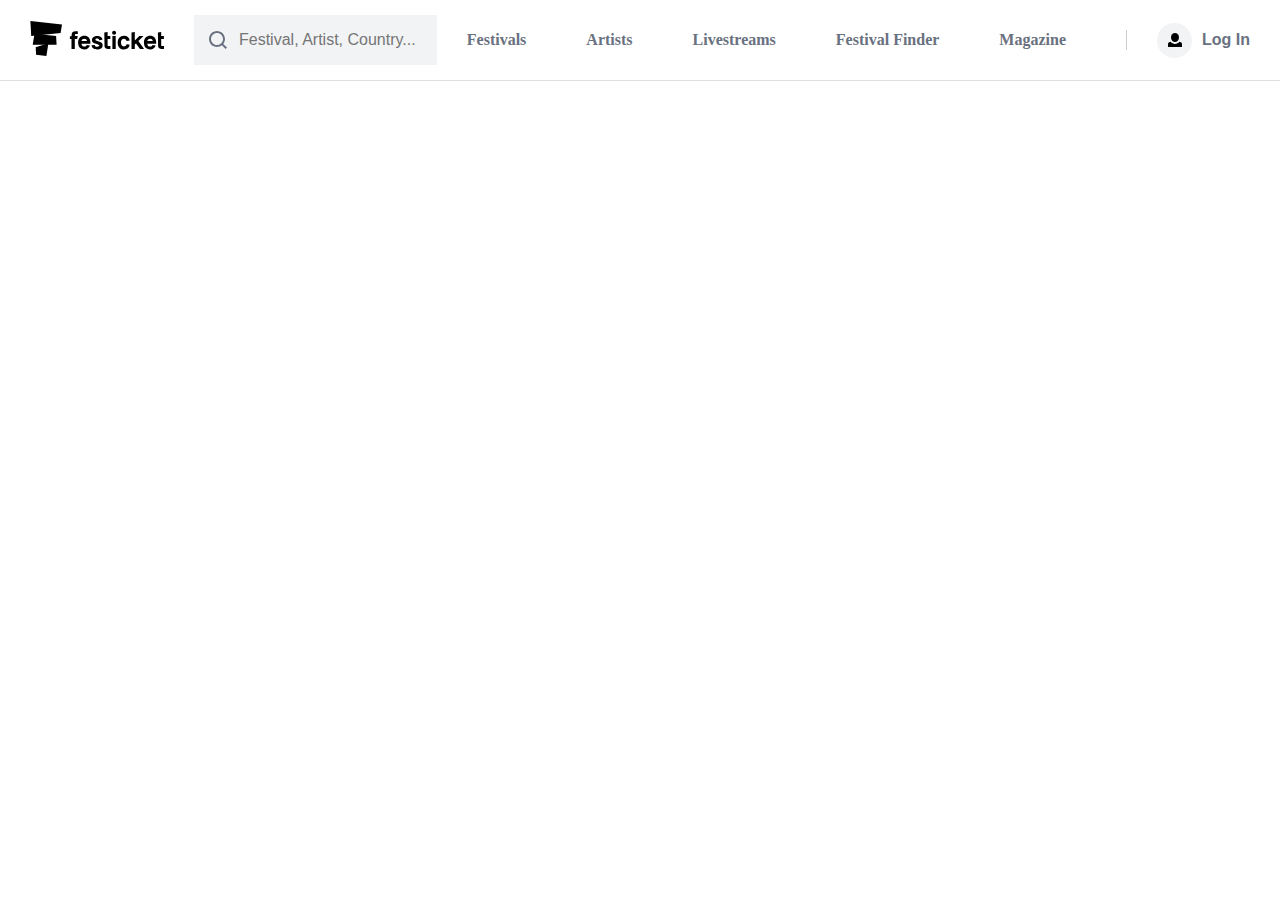
<file: template/header.html>
<!DOCTYPE html>
<html lang="en">
<head>
    <meta charset="UTF-8">
    <meta name="viewport" content="width=device-width, user-scalable=no, initial-scale=1.0, maximum-scale=1.0, minimum-scale=1.0">
    <link rel="stylesheet" href="../assets/css/base.css.css">
    <script src="https://code.jquery.com/jquery-3.5.1.js"
            integrity="sha256-QWo7LDvxbWT2tbbQ97B53yJnYU3WhH/C8ycbRAkjPDc="
            crossorigin="anonymous"></script>
    <link rel="stylesheet" href="../assets/css/header.css">
    <link rel="stylesheet" href="../assets/css/base.css.css">
</head>
<body>
<header class="header">
    <nav class="header-navbar">
        <div class="header-with-search">
            <div class="header-logo">
                <a href="../index.html">
                    <svg width="134" height="35" viewBox="0 0 134 35"
                         class="styles__c-sc-1jakl9p-1 kYZpKC styles__c-lvsg2c-0-Component klTmID">
                        <path d="M.4.1l.8 15 29.4-3L32 3.4zM5.7 26.2l.4 7.6 10.3 1.1 2-12.6z"></path>
                        <path d="M26.1 14.9L4.5 12.7 2.7 23.8h23.9zM41.6 18.1h-1.7v-2.9h1.7v-1.1c0-2.4 1.1-3.9 4-3.9h2.2v2.9h-1.4c-1.2 0-1.5.4-1.5 1.4v.6h2.8l-.5 2.9h-2.4v10h-3.3v-9.9h.1zM74.3 11.4l3.3-.5v4.2h2.7V18h-2.7v5.9c0 .9.3 1.2 1.4 1.2h1.4V28h-1.9c-2.3 0-4-.5-4-3.4l-.2-13.2zM82.1 11.8c0-1.1.9-2 2-2s2 .9 2 2-.9 2-2 2c-1.2 0-2-.9-2-2zm.3 3.3h3.3V28h-3.3V15.1zM110 28l-4-5.6-1.2 1.2V28h-3.3V11.4l3.3-.5v8.6l4.5-4.4h4.2l-5.1 4.9 5.7 8zM127.9 11.4l3.3-.5v4.2h2.7V18h-2.7v5.9c0 .9.3 1.2 1.4 1.2h1.4V28h-1.9c-2.3 0-4-.5-4-3.4l-.2-13.2zM54.3 25.5c1.3 0 2-.6 2.4-1.6l3.2.5c-.6 2.2-2.7 4-5.5 4-3.7 0-6.3-2.2-6.3-6.8 0-4.2 2.6-6.8 6.3-6.8 3.6 0 6 2.5 6 6.7 0 .4 0 .8-.1 1.2h-8.8c.1 1.9 1.1 2.8 2.8 2.8M51.5 20H57c-.3-1.5-1.2-2.3-2.7-2.3-1.4.1-2.5.7-2.8 2.3"></path>
                        <path d="M120.1 25.5c1.3 0 2-.6 2.4-1.6l3.2.5c-.6 2.2-2.7 4-5.5 4-3.7 0-6.3-2.2-6.3-6.8 0-4.2 2.6-6.8 6.3-6.8 3.6 0 6 2.5 6 6.7 0 .4 0 .8-.1 1.2h-8.8c.1 1.9 1.1 2.8 2.8 2.8m-2.8-5.5h5.5c-.3-1.5-1.2-2.3-2.7-2.3-1.3.1-2.4.7-2.8 2.3M61.6 24.3l3.2-.4c.1 1.2.9 1.9 2.3 1.9 1.6 0 2.2-.4 2.2-1.2 0-.6-.5-.9-2-1.4l-2.1-.6c-1.5-.5-3.3-1.2-3.3-3.6.1-3 2.7-4.1 5.3-4.1 2.7 0 5.2 1.1 5.2 3.8l-3.2.5c0-1-.9-1.6-2-1.6-1.2 0-1.8.4-1.8 1.1 0 .4.3.8 1.3 1.1l2.8.9c1.9.6 3.2 1.5 3.2 3.6 0 3.1-2.7 4.2-5.5 4.2-3.1-.1-5.6-1.4-5.6-4.2M87.7 21.7c0-3.9 2.3-6.9 6.3-6.9 3.1 0 5.4 1.9 5.7 4.7l-3.2.5c-.3-1.2-1-2.2-2.6-2.2-2.1 0-2.9 1.8-2.9 3.8 0 2 .8 3.8 2.9 3.8 1.6 0 2.4-.8 2.6-2.1l3.2.5c-.5 2.8-2.5 4.7-5.8 4.7-4-.1-6.2-2.9-6.2-6.8"></path>
                    </svg>
                    <svg width="32" height="35" viewBox="0 0 32.2 35"
                         class="styles__c-sc-1jakl9p-2 kLByZe styles__c-lvsg2c-0-Component klTmID">
                        <path d="M.4.1l.8 15 29.4-3L32 3.4zM5.7 26.2l.4 7.6 10.3 1.1 2-12.6z"></path>
                        <path d="M26.1 14.9L4.5 12.7 2.7 23.8h23.9z"></path>
                    </svg>

                </a>

            </div>
            <div class="styles__c-fglxb-0 fGTXBa">
                <div class="KHjHO " >
                    <div data-cy="header-search" class="styles__c-sc-1wid7j1-0 khcTOd"><input type="text"
                                                                                              placeholder="Festival, Artist, Country..."
                                                                                              data-cy="navbar-search-input"
                                                                                              class="styles__c-sc-1wid7j1-2 hkCtph">
                        <svg width="18" height="18" viewBox="0 0 18 18" color="inherit"
                             class="Search__c-xgaicp-0 styles__c-sc-1wid7j1-1 fNLwyw">
                            <path d="M8 2c3.3 0 6 2.7 6 6 0 1.3-.4 2.6-1.3 3.7l-.5.6-.6.5c-1 .8-2.3 1.2-3.6 1.2-3.3 0-6-2.7-6-6s2.7-6 6-6m0-2C3.6 0 0 3.6 0 8s3.6 8 8 8c1.8 0 3.5-.6 4.9-1.7l3.7 3.7 1.4-1.4-3.7-3.7C15.4 11.5 16 9.8 16 8c0-4.4-3.6-8-8-8z"></path>
                        </svg>
                    </div>
                </div>
                <div id="mySearch" style="display: none !important;">
                    <div data-cy="header-search" class="styles__c-sc-1wid7j1-0 khcTOd"><input type="text"
                                                                                              placeholder="Festival, Artist, Country..."
                                                                                              data-cy="navbar-search-input"
                                                                                              class="styles__c-sc-1wid7j1-2 hkCtph">
                        <svg width="18" height="18" viewBox="0 0 18 18" color="inherit"
                             class="Search__c-xgaicp-0 styles__c-sc-1wid7j1-1 fNLwyw">
                            <path d="M8 2c3.3 0 6 2.7 6 6 0 1.3-.4 2.6-1.3 3.7l-.5.6-.6.5c-1 .8-2.3 1.2-3.6 1.2-3.3 0-6-2.7-6-6s2.7-6 6-6m0-2C3.6 0 0 3.6 0 8s3.6 8 8 8c1.8 0 3.5-.6 4.9-1.7l3.7 3.7 1.4-1.4-3.7-3.7C15.4 11.5 16 9.8 16 8c0-4.4-3.6-8-8-8z"></path>
                        </svg>

                        <button  id="mybtn2" onclick="myFunction()" class="styles__c-sc-1wid7j1-3 eaRdPG"><svg width="18" height="18" viewBox="0 0 18 18" color="inherit" class="Close__c-sc-1991ot-0 gfZIIx"><path d="M16 14.7l-5.6-5.6L16 3.5l-1.4-1.4L9 7.7 3.4 2.1 2 3.5l5.6 5.6L2 14.7l1.4 1.4L9 10.5l5.6 5.6z"></path></svg></button>
                    </div>
                </div>
                <div class="styles__c-fglxb-2 fwHjdr">
                    <button id="mybtn" onclick="myFunction()">
                        <svg width="18" height="18" viewBox="0 0 18 18" color="grey" class="Search__c-xgaicp-0 ccJaNE">
                            <path d="M8 2c3.3 0 6 2.7 6 6 0 1.3-.4 2.6-1.3 3.7l-.5.6-.6.5c-1 .8-2.3 1.2-3.6 1.2-3.3 0-6-2.7-6-6s2.7-6 6-6m0-2C3.6 0 0 3.6 0 8s3.6 8 8 8c1.8 0 3.5-.6 4.9-1.7l3.7 3.7 1.4-1.4-3.7-3.7C15.4 11.5 16 9.8 16 8c0-4.4-3.6-8-8-8z"></path>
                        </svg>
                    </button>


                </div>


            </div>
        </div>
        <ul class="header-navbar-list">
            <li class=" dVrlUs">
                <a href="" class="header-navbar-item-link" class="link-first">Festivals</a>
            </li>
            <li class="header-navbar-item">
                <a href="" class="header-navbar-item-link">Artists</a>
            </li>
            <li class="header-navbar-item">
                <a href="" class="header-navbar-item-link">Livestreams</a>
            </li>
            <li class="header-navbar-item">
                <a href="" class="header-navbar-item-link">Festival Finder</a>
            </li>
            <li class="header-navbar-item">
                <a href="" class="header-navbar-item-link">Magazine</a>
            </li>
            <li class=" fipSzr">
                <div class="styles__c-sc-87808c-3 iGqOsH">

                        <button  mt="none" mb="none" variant="transparent"
                                class=" lcuxKy styles__c-cz5cuj-0 pKWvv styles__c-ri7dp0-4 hWoYaO ButtonPrimitive__c-bqdjid-0 igkOwZ dropdown-btn"
                                aria-disabled="false"><span class="styles__c-ri7dp0-2 jBRUFK"><svg width="20"
                                                                                                   height="20"
                                                                                                   viewBox="0 0 20 20"
                                                                                                   color="grey"
                                                                                                   class="MoreHorizontal__c-sc-1nziddr-0 styles__c-sc-135r2i6-3 hxtnFT"><circle
                                cx="3" cy="10" r="2"></circle><circle cx="17" cy="10" r="2"></circle><circle cx="10"
                                                                                                             cy="10"
                                                                                                             r="2"></circle></svg></span>
                        </button>

                    <div class="styles__c-sc-87808c-0 bNhkuD" style="display: none; height: auto" >
                        <ul class="styles__c-sc-1yp4sca-0 fyzyfn">
                            <li class="styles__c-sc-1yp4sca-1 bxbxlf"><a href="/festivals/" tabindex="0"
                                                                         data-cy="nav-link-festivals"
                                                                         data-analytics="true"
                                                                         data-analytics-event="Navbar Click"
                                                                         data-analytics-category="Navigation"
                                                                         data-analytics-href="/festivals/"
                                                                         class="styles__c-sc-131zdvj-1 fSeMFv styles__c-sc-13bh3ok-0 gftGMW"
                                                                         color="primary">Festivals</a></li>
                            <li class="styles__c-sc-1yp4sca-1 kJyVfj"><a href="/artists/" tabindex="0"
                                                                         data-cy="nav-link-artists"
                                                                         data-analytics="true"
                                                                         data-analytics-event="Navbar Click"
                                                                         data-analytics-category="Navigation"
                                                                         data-analytics-href="/artists/"
                                                                         class="styles__c-sc-131zdvj-1 fSeMFv styles__c-sc-13bh3ok-0 gftGMW"
                                                                         color="primary">Artists</a></li>
                            <li class="styles__c-sc-1yp4sca-1 kJyVfj"><a href="/live/" tabindex="0"
                                                                         data-cy="nav-link-live"
                                                                         data-analytics="true"
                                                                         data-analytics-event="Navbar Click"
                                                                         data-analytics-category="Navigation"
                                                                         data-analytics-href="/live/"
                                                                         class="styles__c-sc-131zdvj-1 fSeMFv styles__c-sc-13bh3ok-0 gftGMW"
                                                                         color="primary">Livestreams</a></li>
                            <li class="styles__c-sc-1yp4sca-1 kJyVfj"><a href="/festival-finder/" tabindex="0"
                                                                         data-cy="nav-link-festival-finder"
                                                                         data-analytics="true"
                                                                         data-analytics-event="Navbar Click"
                                                                         data-analytics-category="Navigation"
                                                                         data-analytics-href="/festival-finder/"
                                                                         class="styles__c-sc-131zdvj-1 fSeMFv styles__c-sc-13bh3ok-0 gftGMW"
                                                                         color="primary">Festival Finder</a></li>
                            <li class="styles__c-sc-1yp4sca-1 kJyVfj"><a href="/magazine/" tabindex="0"
                                                                         data-cy="nav-link-magazine"
                                                                         data-analytics="true"
                                                                         data-analytics-event="Navbar Click"
                                                                         data-analytics-category="Navigation"
                                                                         data-analytics-href="/magazine/"
                                                                         class="styles__c-sc-131zdvj-1 fSeMFv styles__c-sc-13bh3ok-0 gftGMW"
                                                                         color="primary">Magazine</a></li>
                        </ul>
                    </div>
                </div>

            </li>
            <li class="header-item-login-style">
                <hr class="space">
                <div class="header-item-login">
                    <button mt="none" mb="none" variant="transparent"
                            class="button-login-style"
                            aria-disabled="false" data-cy="nav-log-in-button">
                            <span class="login-style-icon">
                                <div class="style-icon-human">
                                    <svg width="14" height="14" viewBox="0 0 14 14"
                                         class="styles__c-lvsg2c-0-Component klTmID">
                                        <path d="M12.8 9.3l-1.4-.6C10.3 10 8.7 10.9 7 10.9c-1.7 0-3.3-.8-4.4-2.2l-1.4.6C.5 9.6 0 10.4 0 11.2V14h14v-2.8c0-.8-.5-1.6-1.2-1.9z"></path>
                                        <ellipse cx="7" cy="4.5" rx="4" ry="4.5"></ellipse>
                                    </svg>
                                </div>
                                <span class="Login-style-text">Log In</span>
                            </span>
                    </button>

                </div>
            </li>
        </ul>
    </nav>
</header>
<!--<script>-->
<!--    var dropdown = document.getElementsByClassName("dropdown-btn");-->
<!--    var i;-->

<!--    for (i = 0; i < dropdown.length; i++) {-->
<!--        dropdown[i].addEventListener("click", function() {-->
<!--            this.classList.toggle("active");-->
<!--            var dropdownContent = this.nextElementSibling;-->
<!--            if (dropdownContent.style.display === "block") {-->
<!--                dropdownContent.style.display = "none";-->
<!--            } else {-->
<!--                dropdownContent.style.display = "block";-->
<!--            }-->
<!--        });-->
<!--    }-->
<!--</script>-->
<!--<script>-->
<!--    function myFunction() {-->
<!--        var x = document.getElementById("mySearch");-->
<!--        if (x.style.display ==="block") {-->
<!--            x.style.display = "none";-->
<!--        } else {-->
<!--            x.style.display = "block";-->
<!--        }-->
<!--    }-->


<!--</script>-->

</body>
</html>
</file>
<file: assets/css/footer.css>
.SWjai {
  position: relative;
  text-align: left;
}

.qJMWK {
  font-weight: 700;
  color: #1d2129;
  margin-bottom: 30px;
  text-decoration: none;
  font-size: 24px;
  line-height: 28px;
}

@media (min-width: 569px) {
  .qJMWK {
    font-size: 28px;
    line-height: 32px;
  }
}
@media (min-width: 569px) {
  .qJMWK {
    margin-bottom: 35px;
  }
}
@media (min-width: 769px) {
  .qJMWK {
    margin-bottom: 40px;
  }
}
@media (min-width: 769px) {
  .qJMWK {
    font-size: 30px;
    line-height: 34px;
  }
}
.ltuaj {
  font-weight: 300;
  color: #1d2129;
  margin-bottom: 30px;
  text-decoration: none;
  font-size: 24px;
  line-height: 28px;
}

@media (min-width: 569px) {
  .ltuaj {
    font-size: 28px;
    line-height: 32px;
  }
}
@media (min-width: 569px) {
  .ltuaj {
    margin-bottom: 35px;
  }
}
@media (min-width: 769px) {
  .ltuaj {
    margin-bottom: 40px;
  }
}
@media (min-width: 769px) {
  .ltuaj {
    font-size: 30px;
    line-height: 34px;
  }
}
.iMBJJY {
  margin: -15px 0px;
}

.kwjkI {
  padding: 15px 0px;
  box-sizing: border-box;
}

@media (min-width: 569px) {
  .kwjkI {
    padding: 15px;
  }
}
@media (min-width: 569px) {
  .kwjkI {
    width: 50%;
  }
}
@media (min-width: 769px) {
  .kwjkI {
    width: 40%;
  }
}
.bnBDqH {
  padding: 15px 0px;
  box-sizing: border-box;
}

.hEJoJU {
  position: relative;
  display: flex;
  -webkit-box-align: center;
  align-items: center;
  padding: 0px;
}

.fODnft:required {
  box-shadow: none;
}

.fODnft {
  padding: 15px 40px 15px 20px;
  color: #1d2129;
  height: 50px;
  font-size: 16px;
  font-weight: normal;
  background-color: white;
  outline: none;
  width: 100%;
  border: 2px solid #c9ccd1;
  line-height: 1.12;
}

.eLZgDE {
  font-weight: 300;
  color: #697180;
  margin-bottom: 20px;
  text-decoration: none;
  font-size: 16px;
  line-height: 20px;
}

.jugXpO {
  cursor: text;
  position: absolute;
  top: 0px;
  left: 3px;
  padding: 0px 21px;
  margin: 0px;
  background-color: white;
  transform: translateY(17px);
  transition: transform 350ms ease 0s, font-size 350ms ease 0s;
}

.caFaBc {
  position: absolute;
  top: 18px;
  right: 20px;
  opacity: 0;
  will-change: opacity;
  pointer-events: none;
  width: 14px;
  height: 14px;
  fill: #f26161;
}

.hAHzGt {
  fill: currentcolor;
  position: absolute;
  top: 18px;
  right: 20px;
  opacity: 0;
  will-change: opacity;
  pointer-events: none;
  width: 14px;
  height: 14px;
}

@media (min-width: 569px) {
  .iMBJJY {
    display: flex;
    flex-wrap: wrap;
    margin: -15px;
  }
}
@media (min-width: 569px) {
  .bnBDqH {
    width: 100%;
  }
}
@media (min-width: 569px) {
  .bnBDqH {
    padding: 15px;
  }
}
@media (min-width: 769px) {
  .bnBDqH {
    width: 20%;
  }
}
.jTqswQ {
  position: relative;
  display: inline-block;
  text-align: center;
  cursor: pointer;
  font-weight: 700;
  border-radius: 2px;
  padding: 0px;
  font-size: 0px;
  transition: transform 0.1s ease 0s;
  width: 100%;
  background-color: #242529;
  color: white;
}

.bIKmzS {
  display: flex;
  -webkit-box-align: center;
  align-items: center;
  -webkit-box-pack: center;
  justify-content: center;
  font-size: 16px;
  min-width: 200px;
  min-height: 50px;
  padding: 15px 30px;
}

.bxRqbv > span {
  min-width: 0px;
  width: 100%;
}

.ewazfV {
  background: white;
  overflow: auto;
}

.izSnnH {
  margin-top: 0px;
}

@media (max-width: 768px) {
  .izSnnH {
    text-align: center;
  }
}
.gEiSJa {
  margin-bottom: 60px;
}

@media (min-width: 569px) {
  .gEiSJa {
    margin-bottom: 80px;
  }
}
@media (min-width: 769px) {
  .gEiSJa {
    margin-bottom: 100px;
  }
}
.PRnoY {
  margin-top: 40px;
  margin-bottom: 40px;
}

@media (min-width: 769px) {
  .PRnoY {
    margin-top: 50px;
    margin-bottom: 50px;
  }
}
@media (min-width: 769px) {
  .PRnoY {
    display: none;
  }
}
.jKXRCO {
  margin-bottom: 40px;
  cursor: pointer;
  text-decoration: none;
  color: #242529;
}

.fvjPvE {
  line-height: 0;
  margin-bottom: 40px;
  display: block;
}

@media (min-width: 769px) {
  .fvjPvE {
    margin-bottom: 50px;
  }
}
.cEXRSY {
  fill: #1d2129;
  cursor: pointer;
}

@media (min-width: 569px) {
  .krXQSG {
    display: flex;
  }
}
.jvbwSp {
  width: 100%;
}

.jvbwSp:first-child {
  margin-bottom: 20px;
}

.dWDuBJ {
  position: relative;
}

.dWDuBJ select {
  appearance: none;
  background-color: white;
  border: 2px solid #c9ccd1;
  border-radius: 0px;
  color: #1d2129;
  cursor: pointer;
  font-size: 16px;
  font-weight: 400;
  height: 50px;
  padding: 0px 76px 0px 18px;
  width: 100%;
}

.dWDuBJ .chevron-wrapper {
  display: flex;
  position: absolute;
  right: 20px;
  top: 50%;
  transform: translateY(-50%);
  border-left: 1px solid #c9ccd1;
  padding: 4px 0px 4px 20px;
  pointer-events: none;
}

.iOobpe {
  fill: #697180;
}

@media (min-width: 769px) {
  .jvbwSp {
    width: 200px;
  }
}
.dWDuBJ select {
  appearance: none;
  background-color: white;
  border: 2px solid #c9ccd1;
  border-radius: 0px;
  color: #1d2129;
  cursor: pointer;
  font-size: 16px;
  font-weight: 400;
  height: 50px;
  padding: 0px 76px 0px 18px;
  width: 100%;
}

.dWDuBJ .chevron-wrapper {
  display: flex;
  position: absolute;
  right: 20px;
  top: 50%;
  transform: translateY(-50%);
  border-left: 1px solid #c9ccd1;
  padding: 4px 0px 4px 20px;
  pointer-events: none;
}

.eUnMQo {
  display: flex;
  -webkit-box-pack: justify;
  justify-content: space-between;
  -webkit-box-align: center;
  align-items: center;
  margin-top: 40px;
  margin-bottom: 40px;
}

@media (max-width: 768px) {
  .eUnMQo {
    display: none;
  }
}
@media (min-width: 769px) {
  .eUnMQo {
    margin-top: 50px;
    margin-bottom: 50px;
  }
}
.boSElz {
  line-height: 0;
  display: block;
}

.gftGMW {
  cursor: pointer;
  text-decoration: none;
  color: #242529;
}

@media (min-width: 569px) {
  .jvbwSp:first-child {
    margin: 0px 20px 0px 0px;
  }
}
@media (max-width: 768px) {
  .dJTWps {
    margin-bottom: 40px;
    margin-top: 25px;
  }
}
@media (min-width: 769px) {
  .dJTWps {
    display: flex;
    -webkit-box-pack: justify;
    justify-content: space-between;
    -webkit-box-align: center;
    align-items: center;
    margin-bottom: 40px;
    margin-top: 40px;
  }
}
@media (max-width: 768px) {
  .dJTWps .links {
    margin-bottom: 25px;
  }
}
@media (max-width: 568px) {
  .dJTWps .links {
    height: 150px;
  }
}
@media (max-width: 960px) {
  .dJTWps .links {
    display: flex;
    flex-flow: column wrap;
    position: relative;
  }
}
@media (max-width: 768px) and (min-width: 569px) {
  .dJTWps .links {
    height: 100px;
  }
}
@media (max-width: 960px) and (min-width: 769px) {
  .dJTWps .links {
    height: 80px;
  }
}
@media (min-width: 769px) {
  .dJTWps .links {
    flex-basis: 100%;
  }
}
@media (min-width: 961px) {
  .dJTWps .links.links {
    display: flex;
    flex-direction: row;
  }
}
@media (max-width: 568px) {
  .dJTWps .links::before, .dJTWps .links::after {
    left: 50%;
  }
}
@media (max-width: 768px) {
  .dJTWps .links::before, .dJTWps .links::after {
    background: #c9ccd1;
    bottom: 0px;
    content: "";
    height: calc(100% - 30px);
    margin-bottom: auto;
    margin-top: auto;
    position: absolute;
    top: 0px;
    width: 1px;
  }
}
@media (max-width: 768px) and (min-width: 569px) {
  .dJTWps .links::before {
    left: 50%;
  }
}
.lnvcSA {
  position: relative;
  display: inline-block;
  text-align: center;
  cursor: pointer;
  font-weight: 700;
  border-radius: 2px;
  padding: 0px;
  font-size: 0px;
  transition: transform 0.1s ease 0s;
  color: #697180;
  background-color: rgba(29, 33, 41, 0.05);
}

@media (max-width: 768px) {
  .dJTWps .partners-button {
    width: 100%;
  }
}
.jjzaRI {
  border-top: none #e0e1e4;
  border-right: none #e0e1e4;
  border-left: none #e0e1e4;
  border-image: initial;
  border-bottom: 1px solid #e0e1e4;
  margin: 10px 0px;
}

.gnWpcY {
  cursor: pointer;
  display: inline-block;
  white-space: nowrap;
  font-weight: 700;
  padding: 30px 0px 25px;
  border-bottom: 5px solid transparent;
  margin-right: 40px;
  text-decoration: none;
  color: #697180;
}

.iQAIAT {
  white-space: normal;
  margin-right: 0px;
  border-bottom: 0px;
}

@media (max-width: 768px) {
  .dJTWps .links > * {
    padding: 15px 0px;
  }
}
@media (max-width: 768px) {
  .dJTWps .links > * {
    height: 50px;
  }
}
@media (max-width: 568px) {
  .dJTWps .links > * {
    width: 50%;
  }
}
@media (max-width: 768px) and (min-width: 569px) {
  .dJTWps .links > * {
    width: 50%;
  }
}
@media (min-width: 769px) {
  .dJTWps .links > * {
    text-align: left;
  }
}
@media (min-width: 961px) {
  .dJTWps .links.links > :not(:last-child) {
    margin-right: 40px;
  }
}
.kRNHzK {
  display: none;
}

@media (max-width: 768px) {
  .kRNHzK {
    display: block;
  }
}
.dBBcNo {
  display: inline-block;
  background: transparent;
  padding: 0px;
  border: 0px;
  outline: 0px;
  width: 100%;
  text-align: left;
}

@media (min-width: 569px) {
  .fomZmg {
    padding: 0px 25px;
  }
}
.dMzNSe {
  display: flex;
  -webkit-box-align: center;
  align-items: center;
  -webkit-box-pack: justify;
  justify-content: space-between;
  cursor: pointer;
  pointer-events: none;
  padding-top: 20px;
  padding-bottom: 20px;
}

@media (min-width: 569px) {
  .dMzNSe {
    padding-top: 25px;
    padding-bottom: 25px;
  }
}
.gmlENM {
  font-weight: 700;
  color: #1d2129;
  margin-bottom: 0px;
  text-decoration: none;
  font-size: 18px;
  line-height: 22px;
}

@media (min-width: 569px) {
  .gmlENM {
    font-size: 20px;
    line-height: 24px;
  }
}
.ebvzhQ {
  display: flex;
  -webkit-box-align: center;
  align-items: center;
  -webkit-box-pack: center;
  justify-content: center;
  width: 28px;
  height: 28px;
  border-radius: 50%;
  background-color: #f2f3f5;
  flex-shrink: 0;
  margin-left: 20px;
}

@media (min-width: 569px) {
  .ebvzhQ {
    margin-left: 25px;
  }
}
.cPJdzk {
  overflow: hidden;
}

.jhIZdf {
  margin-bottom: 30px;
}

@media (min-width: 569px) {
  .jhIZdf {
    margin-bottom: 35px;
  }
}
@media (min-width: 769px) {
  .jhIZdf {
    margin-bottom: 40px;
  }
}
.caTcyb {
  margin-top: 10px;
  cursor: pointer;
  text-decoration: none;
  color: #242529;
}

.gGzXAF {
  display: block;
  width: 100%;
  text-align: left;
  text-decoration: underline;
  margin-top: 10px;
}

.eisGiV {
  margin-bottom: 10px;
  cursor: pointer;
  text-decoration: none;
  color: #242529;
}

.gtTqn {
  display: block;
  color: #697180;
  text-align: left;
  margin-bottom: 10px;
}

.dQbUjg .styles__c-ke5rua-3:last-child {
  margin-bottom: 0px;
}

.fomZmg {
  padding: 0px 20px;
}

@media (min-width: 569px) {
  .fomZmg {
    padding: 0px 25px;
  }
}
.eJjXtj {
  display: none;
}

.fltoDc {
  margin: 40px 0px 50px;
  column-count: 4;
}

.fBPFRa {
  break-inside: avoid;
}

.fBPFRa .styles__c-ke5rua-6:first-child .styles__c-ke5rua-2 {
  margin-top: 0px;
}

.hseCzs {
  text-align: left;
  margin: 27px 0px 20px;
}

@media (max-width: 768px) and (min-width: 569px) {
  .dQbUjg {
    column-count: 2;
  }
}
.grGbxW {
  display: none;
}

@media (max-width: 768px) {
  .grGbxW {
    display: block;
  }
}
.iEImro {
  display: none;
}

@media (min-width: 769px) {
  .iEImro {
    display: block;
  }
}
@media (min-width: 769px) {
  .eJjXtj {
    display: block;
  }
}
.cGBDQu {
  text-align: left;
  margin-bottom: 25px;
}

@media (max-width: 768px) {
  .kZHoNF {
    margin-bottom: 35px;
  }
}
@media (max-width: 768px) and (min-width: 569px) {
  .kZHoNF {
    column-count: 2;
  }
}
@media (max-width: 960px) and (min-width: 769px) {
  .kZHoNF {
    column-count: 3;
  }
}
@media (min-width: 961px) {
  .kZHoNF {
    column-count: 4;
  }
}
.dyVrJT {
  display: block;
  color: #697180;
  margin-bottom: 10px;
  text-align: left;
}

.bBsSWO {
  margin-top: 40px;
  margin-bottom: 40px;
}

@media (min-width: 769px) {
  .bBsSWO {
    margin-top: 50px;
    margin-bottom: 50px;
  }
}
@media (min-width: 769px) {
  .bBsSWO {
    display: flex;
    -webkit-box-align: center;
    align-items: center;
    -webkit-box-pack: justify;
    justify-content: space-between;
  }
}
@media (max-width: 960px) and (min-width: 769px) {
  .bBsSWO {
    -webkit-box-align: baseline;
    align-items: baseline;
  }
}
.kuwyxE {
  display: inline-flex;
  -webkit-box-align: center;
  align-items: center;
  flex-wrap: wrap;
}

@media (max-width: 768px) {
  .kuwyxE {
    display: flex;
    flex-wrap: wrap;
    -webkit-box-pack: center;
    justify-content: center;
    margin-bottom: 42px;
  }
}
.iaMunH {
  line-height: 0;
}

.dCBSPh {
  margin-right: 20px;
}

@media (max-width: 768px) {
  .dCBSPh {
    margin: 0px 20px 20px 5px;
  }
}
@media (max-width: 768px) {
  .dCBSPh:nth-child(1) {
    margin-left: 10px;
  }
}
@media (max-width: 960px) and (min-width: 769px) {
  .dCBSPh {
    margin-bottom: 20px;
  }
}
@media (max-width: 768px) {
  .eNoPcF {
    margin-bottom: 20px;
  }
}
@media (max-width: 960px) and (min-width: 769px) {
  .eNoPcF {
    margin-bottom: 20px;
  }
}
.jBQSpY {
  -webkit-box-align: center;
  align-items: center;
  display: flex;
  -webkit-box-pack: center;
  justify-content: center;
}

.vrJPX {
  margin-top: 40px;
}

.vrJPX .social-logos {
  display: flex;
  -webkit-box-pack: center;
  justify-content: center;
  flex-wrap: wrap;
}

@media (max-width: 568px) {
  .vrJPX .social-logos {
    display: inline-block;
    width: 150px;
  }
}
@media (max-width: 768px) {
  .vrJPX .social-logos {
    margin-bottom: 40px;
  }
}
@media (max-width: 568px) {
  .vrJPX .social-logos > * {
    width: 50px;
    display: inline-block;
  }
}
@media (min-width: 569px) {
  .vrJPX .social-logos > :not(:last-child) {
    margin-right: 30px;
  }
}
@media (max-width: 568px) {
  .vrJPX .social-logos > :last-child {
    margin-top: 30px;
  }
}
.gsFWnP {
  font-weight: 400;
  color: #1d2129;
  text-decoration: none;
  margin-bottom: 0px;
  font-size: 16px;
  line-height: 20px;
}

.vrJPX .legal > * {
  margin-top: 0px;
  line-height: 1.56em;
}

@media (min-width: 769px) {
  .vrJPX {
    display: flex;
    flex-direction: row-reverse;
    -webkit-box-align: center;
    align-items: center;
    -webkit-box-pack: justify;
    justify-content: space-between;
  }
}
@media (max-width: 768px) and (min-width: 569px) {
  .dQbUjg {
    column-count: 2;
  }
}

/*# sourceMappingURL=footer.css.map */
</file>
<file: assets/css/base.css.css>
* {
  box-sizing: border-box;
  margin: 0;
}

.HyhRz {
  max-width: 100%;
  margin: 0px auto;
  padding: 0px 20px;
}

@media (min-width: 569px) {
  .HyhRz {
    padding: 0px 50px;
  }
}
@media (min-width: 961px) {
  .HyhRz {
    width: 1220px;
  }
}
.dOgFur {
  margin-bottom: 60px;
}

@media (min-width: 569px) {
  .dOgFur {
    margin-bottom: 80px;
  }
}
@media (min-width: 769px) {
  .dOgFur {
    margin-bottom: 100px;
  }
}
.huUtev {
  max-width: 100%;
  margin: 0px auto;
  padding: 0px;
}

@media (min-width: 569px) {
  .huUtev {
    padding: 0px;
  }
}
@media (min-width: 961px) {
  .huUtev {
    width: 1220px;
  }
}
.kjozgz {
  text-decoration: underline;
  color: white;
}

@media (min-width: 769px) {
  .kjozgz {
    color: #1d2129;
  }
}

/*# sourceMappingURL=base.css.css.map */
</file>
<file: assets/css/header.css>
* {
  box-sizing: border-box;
  margin: 0;
  text-decoration: none;
}

@media (max-width: 768px) {
  .kYZpKC {
    display: none;
  }
}
@media (min-width: 769px) {
  .kLByZe {
    display: none;
  }
}
@media (min-width: 769px) {
  .header-with-search {
    flex: 1 1 0%;
  }
}
@media (min-width: 769px) {
  .KHjHO {
    max-width: 490px;
  }
}
@media (max-width: 768px) {
  .KHjHO {
    position: fixed;
    top: 0px;
    left: 0px;
    right: 0px;
    height: 80px;
    z-index: 31;
    display: none;
  }
}
.khcTOd {
  border: none;
  position: relative;
  z-index: 1;
}

@media (max-width: 768px) {
  .khcTOd {
    height: 100%;
  }
}
.hkCtph {
  border: 2px solid transparent;
  width: 100%;
  padding: 20px 60px 20px 20px;
  background-color: #f2f3f5;
  font-weight: 400;
  height: 100%;
  font-size: 16px;
  line-height: normal;
  border-radius: 0px;
}

@media (max-width: 768px) {
  .fNLwyw {
    display: none;
  }
}
@media (min-width: 769px) {
  .fwHjdr {
    display: none;
  }
}
.ccJaNE {
  fill: #697180;
}

.eaRdPG {
  border: none;
  padding: 0px;
  position: absolute;
  top: 0px;
  right: 0px;
  background-color: transparent;
  cursor: pointer;
  width: 60px;
  height: 100%;
  display: flex;
  -webkit-box-align: center;
  align-items: center;
  -webkit-box-pack: center;
  justify-content: center;
}

@media (min-width: 769px) {
  .eaRdPG {
    display: none;
  }
}
@media (min-width: 769px) {
  .hkCtph {
    height: 50px;
    padding: 15px 15px 15px 43px;
  }
}
@media (max-width: 768px) {
  .imbEMU {
    margin-bottom: 20px;
  }
}
.fNLwyw {
  fill: #697180;
  position: absolute;
  top: 50%;
  transform: translateY(-50%);
  left: 15px;
  width: 18px;
  height: 18px;
}

@media (min-width: 769px) {
  .imbEMU {
    display: flex;
    -webkit-box-align: center;
    align-items: center;
    flex-direction: row-reverse;
    height: 550px;
  }
}
@media (max-width: 768px) {
  .fUJZCb {
    display: none;
  }
}
.header-navbar {
  padding: 0px 30px;
  height: 80px;
  display: flex;
  -webkit-box-align: center;
  align-items: center;
  -webkit-box-pack: justify;
  justify-content: space-between;
  position: relative;
  box-shadow: rgba(29, 33, 41, 0.15) 0px 1px 0px 0px;
  z-index: 30;
}

.fGTXBa {
  margin: 0px 30px;
}

@media (min-width: 769px) {
  .fGTXBa {
    flex: 1 1 0%;
  }
}
@media (max-width: 768px) {
  .login-style-text {
    display: none;
  }
}
.KHjHO {
  position: relative;
}

.header-search-button {
  border: none;
  padding: 0px;
  position: absolute;
  top: 0px;
  right: 0px;
  background-color: transparent;
  cursor: pointer;
  width: 60px;
  height: 100%;
  display: flex;
  -webkit-box-align: center;
  align-items: center;
  -webkit-box-pack: center;
  justify-content: center;
}

.gfZIIx {
  fill: currentcolor;
}

.header-with-search {
  display: flex;
  -webkit-box-align: center;
  align-items: center;
}

.Search-icon {
  fill: #697180;
  position: absolute;
  top: 50%;
  transform: translateY(-50%);
  left: 15px;
  width: 18px;
  height: 18px;
}

@media (min-width: 769px) {
  .header-search-input {
    height: 50px;
    padding: 15px 15px 15px 43px;
  }
}
@media (min-width: 769px) {
  .header-navbar-list {
    flex-shrink: 0;
  }
}
@media (max-width: 768px) {
  .header-navbar-list {
    flex: 1 1 0%;
    -webkit-box-pack: justify;
    justify-content: space-between;
  }
}
.header-navbar-list {
  list-style-type: none;
  padding: 0px;
  display: flex;
  -webkit-box-align: center;
  align-items: center;
}

.dVrlUs {
  margin-right: 30px;
}

@media (max-width: 960px) {
  .dVrlUs {
    display: none;
  }
}
.header-navbar-item {
  display: none;
  margin-right: 30px;
}

@media (min-width: 1221px) {
  .header-navbar-item {
    display: block;
  }
}
.header-navbar-item-link {
  font-weight: bold;
  color: #697180;
  cursor: pointer;
  margin-right: 30px;
}

.fipSzr {
  margin-right: 30px;
}

.lcuxKy {
  display: inline-block;
  cursor: pointer;
}

@media (min-width: 1221px) {
  .fipSzr {
    display: none;
  }
}
@media (min-width: 769px) {
  .iGqOsH {
    position: relative;
  }
}
@media (min-width: 769px) {
  .iGqOsH {
    position: relative;
  }
}
.pKWvv {
  position: relative;
  display: inline-block;
  text-align: center;
  cursor: pointer;
  font-weight: 700;
  border-radius: 2px;
  padding: 0px;
  font-size: 0px;
  transition: transform 0.1s ease 0s;
  color: #697180;
  background-color: transparent;
}

.hWoYaO {
  margin-top: 0px;
  margin-bottom: 0px;
}

.igkOwZ {
  border: none;
  outline: none;
  margin: 0px;
}

.jBRUFK {
  display: flex;
  -webkit-box-align: center;
  align-items: center;
  -webkit-box-pack: center;
  justify-content: center;
  font-size: 16px;
  padding: 0px;
}

.pKWvv svg {
  fill: currentcolor;
}

.header-item-login-style {
  display: flex;
  -webkit-box-align: center;
  align-items: center;
}

.header-item-login {
  height: 100%;
  display: flex;
  -webkit-box-align: center;
  align-items: center;
}

.button-login-style {
  margin-top: 0px;
  margin-bottom: 0px;
  border: none;
  outline: none;
  margin: 0px;
  position: relative;
  display: inline-block;
  text-align: center;
  cursor: pointer;
  font-weight: 700;
  border-radius: 2px;
  padding: 0px;
  font-size: 0px;
  transition: transform 0.1s ease 0s;
  color: #697180;
  background-color: transparent;
}

.login-style-icon {
  display: flex;
  -webkit-box-align: center;
  align-items: center;
  -webkit-box-pack: center;
  justify-content: center;
  font-size: 16px;
  padding: 0px;
}

.Login-style-text {
  margin-left: 10px;
}

@media (max-width: 768px) {
  .Login-style-text {
    display: none;
  }
}
.style-icon-human {
  width: 35px;
  height: 35px;
  display: flex;
  -webkit-box-align: center;
  align-items: center;
  -webkit-box-pack: center;
  justify-content: center;
  border-radius: 50%;
  background-color: #f2f3f5;
}

.pKWvv svg {
  fill: currentcolor;
}

.login-style-text {
  margin-left: 10px;
}

.space {
  display: inline-block;
  height: 20px;
  border-width: 0px 0px 0px 1px;
  border-top-style: initial;
  border-right-style: initial;
  border-bottom-style: initial;
  border-top-color: initial;
  border-right-color: initial;
  border-bottom-color: initial;
  border-image: initial;
  border-left-style: solid;
  border-left-color: #c9ccd1;
  margin-right: 30px;
}

.even {
  background: #242529;
  text-align: center;
  color: white;
  padding: 15px 0px;
}

@media (min-width: 569px) {
  .even-detail {
    padding: 0px 50px;
    max-width: 100%;
    margin: 0px auto;
  }
}
.detail-info {
  cursor: pointer;
  text-decoration: underline;
  font-weight: 400;
  color: white;
}

@media (max-width: 768px) {
  .space {
    display: none;
  }
}
.bNhkuD {
  position: absolute;
  top: calc(100% - 5px);
  background-color: white;
  box-shadow: rgba(29, 33, 41, 0.15) 0px 2px 40px 0px;
  z-index: 40;
  width: calc(100% - 40px);
  right: 20px;
  animation: 350ms ease 0s 1 normal none running dropdownMenuEnter;
}

@media (min-width: 769px) {
  .bNhkuD {
    width: auto;
    min-width: 230px;
    margin: 0px;
    top: calc(100% + 10px);
    right: 0px;
  }
}
.fyzyfn {
  list-style-type: none;
  padding: 15px 0px;
}

.fSeMFv {
  display: block;
  color: #697180;
  width: 100%;
  text-align: center;
  padding: 15px 20px;
  font-weight: bold;
}

.gftGMW {
  cursor: pointer;
  text-decoration: none;
}

@media (min-width: 769px) {
  .fSeMFv {
    text-align: left;
  }
}
#mybtn {
  position: relative;
  display: inline-block;
  text-align: center;
  cursor: pointer;
  font-weight: 700;
  border-radius: 2px;
  padding: 0px;
  font-size: 0px;
  transition: transform 0.1s ease 0s;
  color: #697180;
  background-color: transparent;
  margin-top: 0px;
  margin-bottom: 0px;
  border: none;
  outline: none;
  margin: 0px;
}

@media (min-width: 768px) {
  #mySearch {
    display: none !important;
  }
}
@media (max-width: 769px) {
  #mySearch {
    display: none;
    position: fixed;
    top: 0px;
    left: 0px;
    right: 0px;
    height: 80px;
    z-index: 31;
  }
}

/*# sourceMappingURL=header.css.map */
</file>
